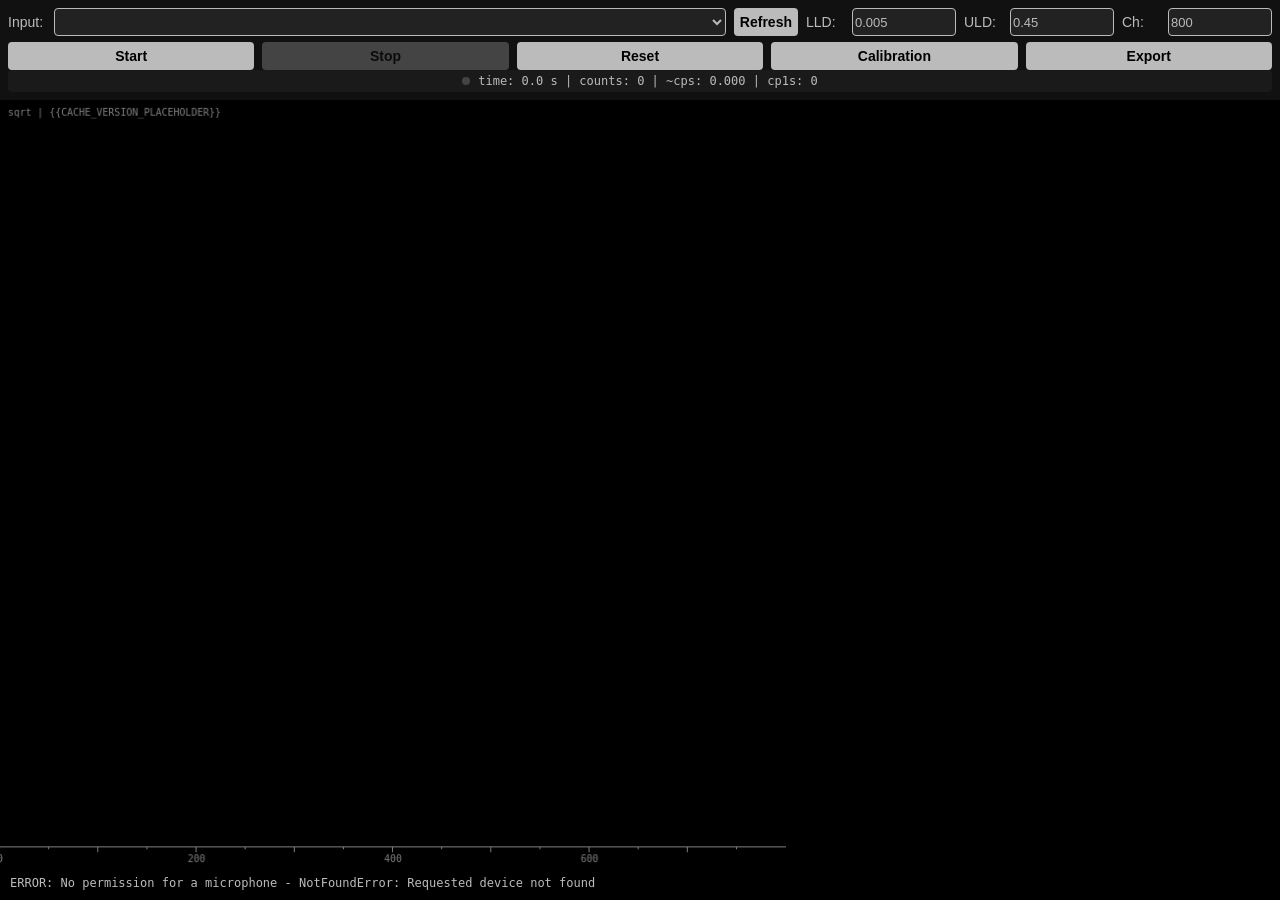
<file: mca/mca-copy.html>
<!DOCTYPE html>
<html lang="en">

<head>
  <meta charset="UTF-8">
  <meta name="viewport" content="width=device-width, initial-scale=1.0, maximum-scale=1.0, user-scalable=no">
  <meta name="theme-color" content="#000000">
  <meta name="mobile-web-app-capable" content="yes">
  <meta name="apple-mobile-web-app-status-bar-style" content="black">
  <meta name="apple-mobile-web-app-title" content="MCA">
  <link rel="manifest" href="manifest.json">
  <link rel="apple-touch-icon" href="icons/icon-192.png">
  <title>MCA Spectrum Analyzer</title>
  <style>
    * {
      margin: 0;
      padding: 0;
      box-sizing: border-box;
    }

    body {
      font-family: -apple-system, BlinkMacSystemFont, 'Segoe UI', Arial, sans-serif;
      background: #000;
      color: #bbb;
      overflow-x: hidden;
      height: 100vh;
      display: flex;
      flex-direction: column;
    }

    .controls {
      padding: 8px;
      background: #111;
      flex-shrink: 0;
    }

    .form-field {
      display: flex;
      gap: 8px;
      align-items: center;
      margin-bottom: 6px;
    }

    .form-field label {
      font-size: 14px;
      white-space: nowrap;
      min-width: 38px;
    }

    .form-field select,
    .form-field input {
      flex: 1;
      min-width: 0;
      height: 28px;
      padding: 2px;
      font-size: 13px;
      background: #222;
      color: #bbb;
      border: 1px solid #bbb;
      border-radius: 4px;
    }

    .settings-group {
      display: grid;
      grid-template-columns: repeat(3, 1fr);
      gap: 8px;
      margin-bottom: 6px;
    }

    .settings-group .form-field {
      margin-bottom: 0;
      min-width: 0;
    }

    .actions {
      display: grid;
      grid-template-columns: repeat(6, 1fr);
      gap: 8px;
      margin-bottom: 4px;
    }

    .actions button:nth-child(1),
    .actions button:nth-child(2) {
      grid-column: span 3;
    }

    .actions button:nth-child(3),
    .actions button:nth-child(4),
    .actions button:nth-child(5) {
      grid-column: span 2;
    }

    button {
      padding: 6px;
      font-size: 14px;
      font-weight: bold;
      background: #bbb;
      color: #000;
      border: none;
      border-radius: 4px;
      cursor: pointer;
      transition: opacity 0.2s;
    }

    button:disabled {
      opacity: 0.3;
      cursor: not-allowed;
    }

    button:active:not(:disabled) {
      opacity: 0.7;
    }

    .btn-icon {
      flex-shrink: 0;
      min-width: 40px;
      font-size: 14px;
    }

    .stats {
      padding: 4px;
      font-size: 12px;
      text-align: center;
      background: #1a1a1a;
      border-radius: 4px;
      font-family: monospace;
      font-variant-numeric: tabular-nums;
      display: flex;
      justify-content: center;
      align-items: center;
      gap: 8px;
    }

    .wakeLock-indicator {
      width: 8px;
      height: 8px;
      border-radius: 50%;
      background: #444;
      flex-shrink: 0;
    }

    .wakeLock-indicator.active {
      background: #0f0;
      box-shadow: 0 0 4px #0f0;
    }

    .input-row {
      display: contents;
    }

    .visualization {
      flex: 1;
      display: flex;
      flex-direction: column;
      overflow: hidden;
      min-height: 0;
    }

    .waveform {
      height: 20%;
      overflow: hidden;
    }

    .spectrum {
      height: 80%;
      overflow-x: auto;
    }

    canvas {
      display: block;
      height: 100%;
    }

    .waveform canvas {
      width: 100%;
    }

    .console {
      max-height: 150px;
      padding: 10px;
      font-size: 12px;
      overflow-y: auto;
      white-space: pre-wrap;
      word-break: break-word;
    }

    @media (orientation: landscape) {
      .waveform {
        display: none;
      }

      .spectrum {
        height: 100%;
      }

      .controls {
        display: block;
      }

      .form-field,
      .actions,
      .settings-group {
        margin-bottom: 0;
      }

      .input-row {
        display: flex;
        gap: 8px;
        align-items: center;
        margin-bottom: 6px;
      }

      .input-row .form-field {
        margin-bottom: 0;
      }

      .input-row>.form-field:first-child {
        flex: 1;
        min-width: 0;
      }

      .input-row .settings-group {
        display: flex;
        gap: 8px;
      }

      .input-row .settings-group .form-field {
        min-width: 0;
        flex: 1;
      }

      .actions {
        grid-template-columns: repeat(5, 1fr);
      }

      .actions button:nth-child(1),
      .actions button:nth-child(2),
      .actions button:nth-child(3),
      .actions button:nth-child(4),
      .actions button:nth-child(5) {
        grid-column: span 1;
      }
    }
  </style>
</head>

<body>
  <div class="controls">
    <div class="input-row">
      <div class="form-field">
        <label for="audio-source">Input:</label>
        <select id="audio-source"></select>
        <button id="refresh-inputs" class="btn-icon">Refresh</button>
      </div>

      <div class="settings-group">
        <div class="form-field">
          <label for="lld-input">LLD:</label>
          <input type="number" id="lld-input" value="0.005" min="0" max="1" step="0.001">
        </div>

        <div class="form-field">
          <label for="uld-input">ULD:</label>
          <input type="number" id="uld-input" value="0.45" min="0" max="1" step="0.001">
        </div>

        <div class="form-field">
          <label for="channel-count-input">Ch:</label>
          <input type="number" id="channel-count-input" value="800" min="1" step="1">
        </div>
      </div>
    </div>

    <div class="actions">
      <button id="start">Start</button>
      <button id="stop" disabled>Stop</button>
      <button id="reset">Reset</button>
      <button id="calibration">Calibration</button>
      <button id="export">Export</button>
    </div>

    <div class="stats">
      <span class="wakeLock-indicator" title="Wake Lock"></span>
      <span class="stats-text">time: 0.0 s | counts: 0 | ~cps: 0.000 | cp1s: 0</span>
    </div>
  </div>

  <div class="visualization">
    <div class="chart-wrapper waveform">
      <canvas id="oscilloscope"></canvas>
    </div>
    <div class="chart-wrapper spectrum">
      <canvas id="histogram"></canvas>
    </div>
  </div>

  <pre class="console"></pre>
  <script>
    // Register service worker for PWA
    if ('serviceWorker' in navigator) {
      navigator.serviceWorker.register('./service-worker.js');
    }
  </script>
  <script>
    function addDebug(msg) {
      document.querySelector('.console').innerText += `${msg}\n`;
    }
  </script>
  <script>
    // input device list
    (function () {
      const audioInputSelect = document.querySelector('select#audio-source');

      function getDevices() {
        navigator.mediaDevices.enumerateDevices().then(gotDevices).catch(e => addDebug(`ERROR: unable to enumerate devices - ${e}`));
      }

      function gotDevices(deviceInfos) {
        // Handles being called several times to update labels. Preserve values.
        const currentValue = audioInputSelect.value;
        while (audioInputSelect.firstChild) {
          audioInputSelect.removeChild(audioInputSelect.firstChild);
        }
        for (let i = 0; i !== deviceInfos.length; i++) {
          const deviceInfo = deviceInfos[i];
          if (deviceInfo.deviceId == '') {
            continue;
          }

          if (deviceInfo.kind === 'audioinput') {
            const option = document.createElement('option');
            option.value = deviceInfo.deviceId;
            option.text = deviceInfo.label || `microphone ${audioInputSelect.length + 1}`;
            audioInputSelect.appendChild(option);
          }
        }

        if (Array.prototype.slice.call(audioInputSelect.childNodes).some(n => n.value === currentValue)) {
          audioInputSelect.value = currentValue;
        }
      }

      navigator.mediaDevices.getUserMedia({ audio: true })
        .then(stream => {
          getDevices();
        })
        .catch(e => {
          addDebug(`ERROR: No permission for a microphone - ${e}`)
        });

      const refreshButton = document.querySelector('button#refresh-inputs');
      refreshButton.addEventListener('click', () => {
        getDevices();
      });
    }());
  </script>
  <script>
    // start/stop processing
    (async function () {
      // ui controls
      const audioInputSelect = document.querySelector('select#audio-source');
      const startButton = document.querySelector('button#start');
      const stopButton = document.querySelector('button#stop');
      const resetButton = document.querySelector('button#reset');
      const calibrationButton = document.querySelector('button#calibration');
      const exportButton = document.querySelector('button#export');
      const lldInput = document.querySelector('input#lld-input');
      const uldInput = document.querySelector('input#uld-input');
      const channelCountInput = document.querySelector('input#channel-count-input');
      const wakeLockIndicator = document.querySelector('.wakeLock-indicator');

      // globals
      const MIN_FRONT_POINTS = 4;
      const MAX_FRONT_POINTS = 12;
      const INPUT_BUFFER_SIZE = 4096;
      const SAMPLE_RATE = 44100;
      const CACHE_VERSION = '{{CACHE_VERSION_PLACEHOLDER}}';
      window.AudioContext = window.AudioContext || window.webkitAudioContext;
      let isMinimized = false;
      let audioContext = undefined;
      let wakeLock = undefined;
      let histogram = new Array(parseInt(channelCountInput.value)).fill(0);
      let histogramLatestChangesHistory = [];
      let totalTime = 0;
      let totalCounts = 0;
      let yScale = 'sqrt';
      let calibrationTicks = {};
      let calibration = [0, 1];
      let cursorChannel = null;

      // ui actions
      startButton.addEventListener('click', () => startProcessing());
      stopButton.addEventListener('click', () => stopProcessing());
      resetButton.addEventListener('click', () => resetHistogram());
      calibrationButton.addEventListener('click', () => setCalibration());
      exportButton.addEventListener('click', () => exportData());
      lldInput.addEventListener('change', () => saveSettings());
      uldInput.addEventListener('change', () => saveSettings());
      channelCountInput.addEventListener('blur', () => handleChannelCountChange());
      channelCountInput.addEventListener('keydown', (e) => {
        if (e.key === 'Enter') {
          channelCountInput.blur();
        }
      });
      document.querySelector('.stats').addEventListener('click', () => {
        toggleYScale();
      });
      document.getElementById('histogram').addEventListener('click', (e) => {
        const canvas = e.target;
        const rect = canvas.getBoundingClientRect();
        const x = e.clientX - rect.left;
        const channel = Math.round(x / rect.width * histogram.length);
        cursorChannel = Math.max(0, Math.min(histogram.length - 1, channel));
        drawHistogram();
      });
      document.addEventListener('visibilitychange', () => {
        if (document.visibilityState === 'hidden') {
          saveHistogramData();
          isMinimized = true;
        }

        if (document.visibilityState === 'visible') {
          if (audioContext) {
            acquireWakeLock();
          }

          if (isMinimized && window.matchMedia('(display-mode: standalone)').matches) {
            // to avoid issues with audio context resuming when running as pwa from home screen on ios
            window.location.reload();
          }

          isMinimized = false;
        }
      });
      window.addEventListener('resize', () => {
        resizeCanvases();
        drawHistogram();
      });

      // local storage
      function saveSettings() {
        localStorage.setItem('mca_lld', lldInput.value);
        localStorage.setItem('mca_uld', uldInput.value);
        localStorage.setItem('mca_channels', channelCountInput.value);
      }

      function loadSettings() {
        const savedLld = localStorage.getItem('mca_lld');
        const savedUld = localStorage.getItem('mca_uld');
        const savedChannels = localStorage.getItem('mca_channels');

        if (savedLld !== null) lldInput.value = savedLld;
        if (savedUld !== null) uldInput.value = savedUld;
        if (savedChannels !== null) channelCountInput.value = savedChannels;
      }

      function saveCalibration() {
        localStorage.setItem('mca_calibration', JSON.stringify(calibration));
      }

      function loadCalibration() {
        const savedCalibration = localStorage.getItem('mca_calibration');
        if (savedCalibration != null) {
          try {
            const parsedCalibration = JSON.parse(savedCalibration);
            if (Array.isArray(parsedCalibration)) {
              calibration = parsedCalibration;
            }
          } catch (e) {
            addDebug(`Error loading calibration data from local storage: ${e}`);
            localStorage.removeItem('mca_calibration');
          }
        }
      }

      function setCalibration() {
        const currentCalibrationStr = JSON.stringify(calibration);
        const promptMessage = `Calibration is an array of coefficients [a0, a1, a2, ... an]\n` +
          `Energy formula: energy = a0 + a1*ch + a2*ch² + ... + an*chⁿ\n\n` +
          `Current calibration: ${currentCalibrationStr}\n\n` +
          `Enter new calibration (as JSON array):`;

        const userInput = prompt(promptMessage, currentCalibrationStr);

        if (userInput === null) {
          return;
        }

        try {
          const newCalibration = JSON.parse(userInput);

          if (!Array.isArray(newCalibration)) {
            addDebug('Invalid calibration: must be an array');
            return;
          }

          if (newCalibration.length < 2) {
            addDebug('Invalid calibration: at least two coefficients are required');
            return;
          }

          if (!newCalibration.every(v => typeof v === 'number' && !isNaN(v))) {
            addDebug('Invalid calibration: all elements must be valid numbers');
            return;
          }

          // Valid calibration - apply it
          calibration = newCalibration;
          saveCalibration();
          updateCalibrationTicks();
          drawHistogram();
        } catch (e) {
          addDebug(`Invalid calibration format: ${e.message}`);
        }
      }

      function saveHistogramData() {
        if (totalTime > 0) {
          const data = {
            histogram: histogram,
            totalTime: totalTime,
            totalCounts: totalCounts
          };
          localStorage.setItem('mca_histogram_data', JSON.stringify(data));
        }
      }

      function loadHistogramData() {
        const savedData = localStorage.getItem('mca_histogram_data');
        if (savedData) {
          try {
            const data = JSON.parse(savedData);
            if (data.histogram && Array.isArray(data.histogram) && data.histogram.length > 0) {
              channelCountInput.value = data.histogram.length;
              histogram = data.histogram;
              totalTime = data.totalTime || 0;
              totalCounts = data.totalCounts || 0;
            }
          } catch (e) {
            addDebug(`Error loading histogram data from local storage: ${e}`);
            localStorage.removeItem('mca_histogram_data');
          }
        }
      }

      function clearHistogramData() {
        localStorage.removeItem('mca_histogram_data');
      }


      // prevent screen from sleeping
      function updateWakeLockIndicator() {
        if (wakeLock) {
          wakeLockIndicator.classList.add('active');
        } else {
          wakeLockIndicator.classList.remove('active');
        }
      }

      async function acquireWakeLock() {
        if (wakeLock !== undefined) {
          return;
        }

        try {
          wakeLock = await navigator.wakeLock.request('screen');
          wakeLock.addEventListener('release', () => {
            wakeLock = undefined;
            updateWakeLockIndicator();
          });
          updateWakeLockIndicator();
        } catch (err) {
          // The request failed, likely due to a system setting (e.g., low battery)
          addDebug(`Error acquiring wake lock: ${err}`);
        }
      }

      // toggle y scale
      function toggleYScale() {
        if (yScale === 'sqrt') {
          yScale = 'log';
        } else if (yScale === 'log') {
          yScale = 'lin';
        } else {
          yScale = 'sqrt';
        }
        drawHistogram();
      }

      // reset histogram
      function resetHistogram(force) {
        if (!force && !confirm('Are you sure you want to reset the histogram? All collected data will be lost.')) {
          return;
        }
        const channels = parseInt(channelCountInput.value);
        histogram = new Array(channels).fill(0);
        histogramLatestChangesHistory = [];
        totalTime = 0;
        totalCounts = 0;
        clearHistogramData();
        updateCalibrationTicks();
        drawHistogram();
      }

      // handle channel count change
      function handleChannelCountChange() {
        const newChannels = parseInt(channelCountInput.value);
        if (totalCounts > 0 && newChannels !== histogram.length && !confirm('Are you sure you want to reset the histogram? All collected data will be lost.')) {
          channelCountInput.value = histogram.length;
          return;
        }
        saveSettings();
        resetHistogram(true);
      }

      // export data to csv
      function exportData() {
        const utcDatetime = new Date().toISOString().split('.')[0].replace(/[:]/g, '-') + 'Z';
        const defaultFilename = `mca-data-${utcDatetime}`;
        const filename = prompt('Enter filename for export:', defaultFilename);

        if (filename === null) {
          return;
        }

        if (!filename) {
          return;
        }

        let csvContent = `Channel,Counts (TotalTime=${totalTime.toFixed(1)}s)\n`;
        for (let i = 0; i < histogram.length; i++) {
          csvContent += `${i},${histogram[i]}\n`;
        }
        const blob = new Blob([csvContent], { type: 'text/csv' });
        const url = URL.createObjectURL(blob);
        const a = document.createElement('a');
        a.href = url;
        a.download = `${filename}.csv`;
        a.click();
        URL.revokeObjectURL(url);
      }

      // enable/disable controls
      function setControlsEnabled(isRecording) {
        audioInputSelect.disabled = isRecording;
        startButton.disabled = isRecording;
        resetButton.disabled = isRecording;
        exportButton.disabled = isRecording;
        lldInput.disabled = isRecording;
        uldInput.disabled = isRecording;
        channelCountInput.disabled = isRecording;
        stopButton.disabled = !isRecording;
      }

      // canvas sizing
      function resizeCanvases() {
        const oscilloscope = document.getElementById('oscilloscope');
        const histogram = document.getElementById('histogram');
        const oscilloscopeWrapper = document.querySelector('.waveform');
        const histogramWrapper = document.querySelector('.spectrum');

        oscilloscope.width = oscilloscopeWrapper.clientWidth;
        oscilloscope.height = oscilloscopeWrapper.clientHeight;

        histogram.width = parseInt(channelCountInput.value);
        histogram.height = histogramWrapper.clientHeight;
      }

      // start/stop audio capturing
      async function startProcessing() {
        if (audioContext) {
          addDebug(`ERROR: Start click while audio context is present`);
          return;
        }

        const audioSource = audioInputSelect.value || undefined;
        if (!audioSource) {
          addDebug(`ERROR: No available audio source`);
          return;
        }

        setControlsEnabled(true);

        audioContext = new AudioContext();
        const constraints = {
          audio: {
            deviceId: { exact: audioSource },
            echoCancellation: false,
            autoGainControl: false,
            noiseSuppression: false,
            sampleRate: SAMPLE_RATE
          },
          video: false
        };
        navigator.mediaDevices.getUserMedia(constraints)
          .then(stream => {
            const microphone = audioContext.createMediaStreamSource(stream);
            const scriptProcessor = audioContext.createScriptProcessor(INPUT_BUFFER_SIZE, 1, 1);
            scriptProcessor.onaudioprocess = (audioProcessingEvent) => {
              const inputBuffer = audioProcessingEvent.inputBuffer;
              processAudioData(inputBuffer);
              drawOscilloscope(inputBuffer);
              drawHistogram();
              if (Math.floor(totalTime) % 10 === 0) {
                saveHistogramData();
              }
            };
            microphone.connect(scriptProcessor);
            scriptProcessor.connect(audioContext.destination);

            stream.getAudioTracks()[0].addEventListener('ended', () => {
              addDebug(`INFO: Audio input stream ended`);
              stopProcessing();
            });
          })
          .catch(e => {
            addDebug(`ERROR: Unable to start media - ${e}`);
            setControlsEnabled(false);
          });

        await acquireWakeLock();
      }

      async function stopProcessing() {
        if (!audioContext) {
          addDebug(`ERROR: No audio context while stopping`);
          return;
        }

        audioContext.close();
        audioContext = undefined;
        setControlsEnabled(false);

        if (wakeLock) {
          await wakeLock.release();
        }

        histogramLatestChangesHistory = [];
        drawHistogram();
      }

      // audio (pulse) processing
      let currentFrontPoints = 0;
      let prevValue = 0;
      let frontStartValue = 0;
      function processAudioData(inputBuffer) {
        const inputChannelData = inputBuffer.getChannelData(0);
        const minFrontPoints = MIN_FRONT_POINTS * inputBuffer.sampleRate / SAMPLE_RATE;
        const maxFrontPoints = MAX_FRONT_POINTS * inputBuffer.sampleRate / SAMPLE_RATE;
        if (inputChannelData) {
          const pulses = [];
          let allZeros = true;
          for (i = 0; i < inputChannelData.length; i++) {
            if (inputChannelData[i] !== 0) {
              allZeros = false;
            }

            const currentValue = inputChannelData[i] + 1; // from 0 to 2
            if (currentValue > prevValue) {
              if (currentFrontPoints === 0) {
                frontStartValue = prevValue;
              }

              currentFrontPoints++;
            } else {
              if (currentFrontPoints >= minFrontPoints && currentFrontPoints <= maxFrontPoints) {
                pulses.push(prevValue - frontStartValue);
              }

              frontStartValue = 0;
              currentFrontPoints = 0;
            }

            prevValue = currentValue;
          }

          if (allZeros) {
            // likely no input signal, skip processing
            // happens a lot on iOS when PWA is in background
            histogramLatestChangesHistory.shift();
            return;
          }

          totalTime += inputBuffer.duration;
          const lld = parseFloat(lldInput.value);
          const uld = parseFloat(uldInput.value);
          const histogramLatestChanges = {};
          for (pulse of pulses) {
            if (pulse < lld) {
              continue;
            }

            const ratio = Math.min(pulse / uld, 1);
            const bin = Math.floor(ratio * (histogram.length - 1));
            histogram[bin]++;
            totalCounts++;
            if (!histogramLatestChanges[bin]) {
              histogramLatestChanges[bin] = 1;
            } else {
              histogramLatestChanges[bin]++;
            }
          }
          histogramLatestChanges.duration = inputBuffer.duration;
          histogramLatestChangesHistory.push(histogramLatestChanges);
          if (histogramLatestChangesHistory.length > Math.ceil(inputBuffer.sampleRate / INPUT_BUFFER_SIZE)) {
            histogramLatestChangesHistory.shift();
          }
        }
      }

      // rendering of data
      function drawOscilloscope(inputBuffer) {
        const canvas = document.getElementById('oscilloscope');
        const ctx = canvas.getContext('2d');
        const width = canvas.width;
        const height = canvas.height;
        const xScale = 3;

        if (width === 0 || height === 0) return;

        const inputChannelData = inputBuffer.getChannelData(0).slice(-Math.min(width * xScale, inputBuffer.length));

        ctx.fillStyle = 'rgba(0, 0, 0, 0.5)';
        ctx.fillRect(0, 0, width, height);
        ctx.lineWidth = 1;
        ctx.strokeStyle = 'white';
        ctx.beginPath();
        const sliceWidth = width / inputChannelData.length;
        let x = 0;
        for (let i = 0; i < inputChannelData.length; i++) {
          const isNegative = inputChannelData[i] < 0;
          let absValue = Math.abs(inputChannelData[i]);
          let scaledValue = Math.sqrt(absValue) / Math.sqrt(1);
          if (yScale === 'lin') {
            scaledValue = absValue;
          }
          if (yScale === 'log') {
            scaledValue = Math.log10(absValue * 200 + 1) / Math.log10(201);
          }
          if (isNegative) {
            scaledValue = -scaledValue;
          }

          const v = scaledValue + 1; // from 0 to 2
          const y = height - v * (height / 2);

          if (i === 0) {
            ctx.moveTo(x, y - 0.5);
          } else {
            ctx.lineTo(x, y - 0.5);
          }

          x += sliceWidth;
        }

        ctx.stroke();
      }

      function channelToEnergy(channel) {
        let energy = 0;
        for (let i = 0; i < calibration.length; i++) {
          energy += calibration[i] * Math.pow(channel, i);
        }

        return energy;
      }

      function updateCalibrationTicks() {
        calibrationTicks = {};
        if (calibration.length < 2) {
          calibration = [0, 1];
        }

        const energyStep = 25;
        const energyLeftBound = channelToEnergy(0);
        let energyTick = 0;
        if (energyLeftBound > 0) {
          energyTick = Math.ceil(energyLeftBound / energyStep) * energyStep;
        }

        for (let i = 0; i < histogram.length - 1; i++) {
          const currentChEnergy = channelToEnergy(i);
          const nextChEnergy = channelToEnergy(i + 1);
          if (currentChEnergy <= energyTick && nextChEnergy >= energyTick) {
            if ((energyTick - currentChEnergy) < (nextChEnergy - energyTick)) {
              calibrationTicks[i] = energyTick;
            } else {
              calibrationTicks[i + 1] = energyTick;
            }

            energyTick += energyStep;
          }
        }
      }

      function drawEnergyTicks(ctx, width, height, xAxisHeight) {
        ctx.lineWidth = 1;
        ctx.strokeStyle = 'rgb(128, 128, 128)';
        ctx.beginPath();
        ctx.moveTo(0, height - xAxisHeight + 0.5);
        ctx.lineTo(width, height - xAxisHeight + 0.5);

        const energyLabels = {};
        for (let channel = 0; channel < width; channel++) {
          if (channel in calibrationTicks) {
            const energy = calibrationTicks[channel];
            if (energy % 100 === 0) {
              // Major tick
              ctx.moveTo(channel - 0.5, height - xAxisHeight);
              ctx.lineTo(channel - 0.5, height - xAxisHeight + 6);
              if (energy % 200 === 0) {
                energyLabels[channel] = energy;
              }
            } else if (energy % 50 === 0) {
              // Minor tick
              ctx.moveTo(channel - 0.5, height - xAxisHeight);
              ctx.lineTo(channel - 0.5, height - xAxisHeight + 3);
            }
          }
        }
        ctx.stroke();

        ctx.fillStyle = 'rgb(128, 128, 128)';
        ctx.font = '10px monospace';
        ctx.textAlign = 'center';
        ctx.textBaseline = 'top';

        for (let channel in energyLabels) {
          ctx.fillText(energyLabels[channel].toString(), channel, height - xAxisHeight + 8);
        }

        ctx.textAlign = 'left';
        const scaleAndVersionText = `${yScale} | ${CACHE_VERSION}`;
        ctx.fillText(scaleAndVersionText, 8, 8);
      }

      function calculateBinHeight(bin, maxValue, height) {
        let binHeight = maxValue > 0 ? (Math.sqrt(bin) / Math.sqrt(maxValue) * height) : 0;
        if (yScale === 'lin') {
          binHeight = maxValue > 0 ? (bin / maxValue * height) : 0;
        }
        if (yScale === 'log') {
          binHeight = maxValue > 1 ? (Math.log10(bin + 1) / Math.log10(maxValue + 1) * height) : 0;
        }

        return binHeight;
      }

      function formatCps(cps) {
        if (cps < 10) {
          cps = cps.toFixed(3);
        } else if (cps < 100) {
          cps = cps.toFixed(2);
        } else if (cps < 1000) {
          cps = cps.toFixed(1);
        } else {
          cps = Math.round(cps);
        }
        return cps;
      }

      function drawStats(totalRecentCounts, totalRecentDuration) {
        let averageCps = totalTime > 0 ? (totalCounts / totalTime) : 0;
        averageCps = formatCps(averageCps);
        let recentCps = totalRecentDuration > 0 ? (totalRecentCounts / totalRecentDuration) : 0;
        recentCps = Math.round(recentCps);
        let statsText = '';
        if (window.matchMedia("(orientation: portrait)").matches) {
          statsText = `time: ${totalTime.toFixed(1)} s | counts: ${totalCounts} | ~cps: ${averageCps}\ncp1s: ${recentCps}`;
        } else {
          statsText = `time: ${totalTime.toFixed(1)} s | counts: ${totalCounts} | ~cps: ${averageCps} | cp1s: ${recentCps}`;
        }
        document.querySelector('.stats-text').innerText = statsText;
      }

      function drawHistogram() {
        const canvas = document.getElementById('histogram');
        const ctx = canvas.getContext('2d');
        const width = histogram.length;
        const height = canvas.height;

        if (height === 0) return;

        // cleanup
        canvas.width = width;
        ctx.fillStyle = 'rgba(0, 0, 0, 1)';
        ctx.fillRect(0, 0, width, height);

        // constraints
        let maxValue = 0;
        for (const bin of histogram) {
          if (bin > maxValue) {
            maxValue = bin;
          }
        }
        const overheadFactor = 1.1;
        if (yScale === 'sqrt') {
          maxValue *= overheadFactor * overheadFactor;
        } else if (yScale === 'log') {
          maxValue *= Math.pow(maxValue, overheadFactor - 1);
        } else {
          maxValue *= overheadFactor;
        }

        // all counts
        ctx.lineWidth = 1;
        ctx.strokeStyle = 'rgba(255, 255, 255, 1)';
        ctx.beginPath();
        const xAxisHeight = 20;
        for (var x = 0; x < histogram.length; x++) {
          const bin = histogram[x];
          const binHeight = calculateBinHeight(bin, maxValue, height - xAxisHeight);

          ctx.moveTo(x - 0.5, height - xAxisHeight);
          ctx.lineTo(x - 0.5, height - xAxisHeight - binHeight);
        }
        ctx.stroke();

        // recent counts
        let totalRecentCounts = 0;
        let totalRecentDuration = 0;
        for (let i = 0; i < histogramLatestChangesHistory.length; i++) {
          const alpha = (i + 1) / histogramLatestChangesHistory.length;
          ctx.strokeStyle = `rgba(255, 0, 0, ${alpha})`;
          ctx.beginPath();
          const histogramLatestChanges = histogramLatestChangesHistory[i];
          for (const binIndex in histogramLatestChanges) {
            if (binIndex === 'duration') {
              totalRecentDuration += histogramLatestChanges[binIndex];
              continue;
            }
            totalRecentCounts += histogramLatestChanges[binIndex];
            const binHeight = calculateBinHeight(histogram[binIndex], maxValue, height - xAxisHeight);
            ctx.moveTo(binIndex - 0.5, height - xAxisHeight);
            ctx.lineTo(binIndex - 0.5, height - xAxisHeight - binHeight);
          }
          ctx.stroke();
        }

        drawEnergyTicks(ctx, width, height, xAxisHeight);
        drawCursor(ctx, height, xAxisHeight);
        drawStats(totalRecentCounts, totalRecentDuration);
      }

      function drawCursor(ctx, height, xAxisHeight) {
        if (cursorChannel === null) return;

        const energy = channelToEnergy(cursorChannel);

        ctx.strokeStyle = 'rgba(0, 255, 255, 0.8)';
        ctx.lineWidth = 1;
        ctx.beginPath();
        ctx.moveTo(cursorChannel + 0.5, 32);
        ctx.lineTo(cursorChannel + 0.5, height - xAxisHeight);
        ctx.stroke();

        ctx.fillStyle = 'rgba(0, 255, 255, 1)';
        ctx.font = '10px monospace';
        ctx.textAlign = 'center';
        ctx.textBaseline = 'top';
        const label = `${energy.toFixed(0)}`;
        ctx.fillText(label, cursorChannel, 20);
      }

      // startup
      loadSettings();
      loadHistogramData();
      loadCalibration();
      resizeCanvases();
      updateCalibrationTicks();
      drawHistogram();
    }());
  </script>
</body>

</html>
</file>
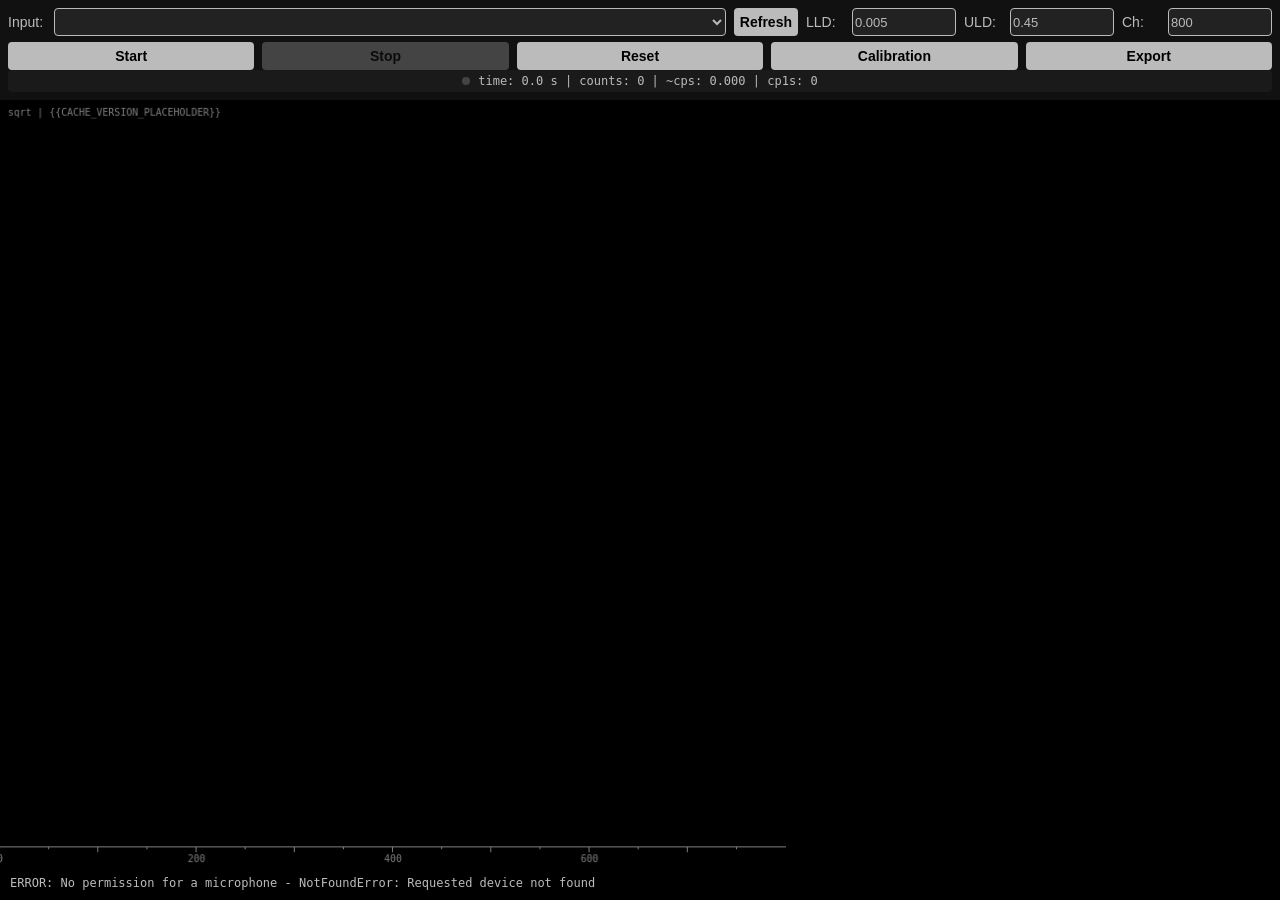
<file: mca/mca.html>
<!DOCTYPE html>
<html lang="en">

<head>
  <meta charset="UTF-8">
  <meta name="viewport" content="width=device-width, initial-scale=1.0, maximum-scale=1.0, user-scalable=no">
  <meta name="theme-color" content="#000000">
  <meta name="mobile-web-app-capable" content="yes">
  <meta name="apple-mobile-web-app-status-bar-style" content="black">
  <meta name="apple-mobile-web-app-title" content="MCA">
  <link rel="manifest" href="manifest.json">
  <link rel="apple-touch-icon" href="icons/icon-192.png">
  <title>MCA Spectrum Analyzer</title>
  <style>
    * {
      margin: 0;
      padding: 0;
      box-sizing: border-box;
    }

    body {
      font-family: -apple-system, BlinkMacSystemFont, 'Segoe UI', Arial, sans-serif;
      background: #000;
      color: #bbb;
      overflow-x: hidden;
      height: 100vh;
      display: flex;
      flex-direction: column;
    }

    .controls {
      padding: 8px;
      background: #111;
      flex-shrink: 0;
    }

    .form-field {
      display: flex;
      gap: 8px;
      align-items: center;
      margin-bottom: 6px;
    }

    .form-field label {
      font-size: 14px;
      white-space: nowrap;
      min-width: 38px;
    }

    .form-field select,
    .form-field input {
      flex: 1;
      min-width: 0;
      height: 28px;
      padding: 2px;
      font-size: 13px;
      background: #222;
      color: #bbb;
      border: 1px solid #bbb;
      border-radius: 4px;
    }

    .settings-group {
      display: grid;
      grid-template-columns: repeat(3, 1fr);
      gap: 8px;
      margin-bottom: 6px;
    }

    .settings-group .form-field {
      margin-bottom: 0;
      min-width: 0;
    }

    .actions {
      display: grid;
      grid-template-columns: repeat(6, 1fr);
      gap: 8px;
      margin-bottom: 4px;
    }

    .actions button:nth-child(1),
    .actions button:nth-child(2) {
      grid-column: span 3;
    }

    .actions button:nth-child(3),
    .actions button:nth-child(4),
    .actions button:nth-child(5) {
      grid-column: span 2;
    }

    button {
      padding: 6px;
      font-size: 14px;
      font-weight: bold;
      background: #bbb;
      color: #000;
      border: none;
      border-radius: 4px;
      cursor: pointer;
      transition: opacity 0.2s;
    }

    button:disabled {
      opacity: 0.3;
      cursor: not-allowed;
    }

    button:active:not(:disabled) {
      opacity: 0.7;
    }

    .btn-icon {
      flex-shrink: 0;
      min-width: 40px;
      font-size: 14px;
    }

    .stats {
      padding: 4px;
      font-size: 12px;
      text-align: center;
      background: #1a1a1a;
      border-radius: 4px;
      font-family: monospace;
      font-variant-numeric: tabular-nums;
      display: flex;
      justify-content: center;
      align-items: center;
      gap: 8px;
    }

    .wakeLock-indicator {
      width: 8px;
      height: 8px;
      border-radius: 50%;
      background: #444;
      flex-shrink: 0;
    }

    .wakeLock-indicator.active {
      background: #0f0;
      box-shadow: 0 0 4px #0f0;
    }

    .input-row {
      display: contents;
    }

    .visualization {
      flex: 1;
      display: flex;
      flex-direction: column;
      overflow: hidden;
      min-height: 0;
    }

    .waveform {
      height: 20%;
      overflow: hidden;
    }

    .spectrum {
      height: 80%;
      overflow-x: auto;
    }

    canvas {
      display: block;
      height: 100%;
    }

    .waveform canvas {
      width: 100%;
    }

    .console {
      max-height: 150px;
      padding: 10px;
      font-size: 12px;
      overflow-y: auto;
      white-space: pre-wrap;
      word-break: break-word;
    }

    @media (orientation: landscape) {
      .waveform {
        display: none;
      }

      .spectrum {
        height: 100%;
      }

      .controls {
        display: block;
      }

      .form-field,
      .actions,
      .settings-group {
        margin-bottom: 0;
      }

      .input-row {
        display: flex;
        gap: 8px;
        align-items: center;
        margin-bottom: 6px;
      }

      .input-row .form-field {
        margin-bottom: 0;
      }

      .input-row>.form-field:first-child {
        flex: 1;
        min-width: 0;
      }

      .input-row .settings-group {
        display: flex;
        gap: 8px;
      }

      .input-row .settings-group .form-field {
        min-width: 0;
        flex: 1;
      }

      .actions {
        grid-template-columns: repeat(5, 1fr);
      }

      .actions button:nth-child(1),
      .actions button:nth-child(2),
      .actions button:nth-child(3),
      .actions button:nth-child(4),
      .actions button:nth-child(5) {
        grid-column: span 1;
      }
    }
  </style>
</head>

<body>
  <div class="controls">
    <div class="input-row">
      <div class="form-field">
        <label for="audio-source">Input:</label>
        <select id="audio-source"></select>
        <button id="refresh-inputs" class="btn-icon">Refresh</button>
      </div>

      <div class="settings-group">
        <div class="form-field">
          <label for="lld-input">LLD:</label>
          <input type="number" id="lld-input" value="0.005" min="0" max="1" step="0.001">
        </div>

        <div class="form-field">
          <label for="uld-input">ULD:</label>
          <input type="number" id="uld-input" value="0.45" min="0" max="1" step="0.001">
        </div>

        <div class="form-field">
          <label for="channel-count-input">Ch:</label>
          <input type="number" id="channel-count-input" value="800" min="1" step="1">
        </div>
      </div>
    </div>

    <div class="actions">
      <button id="start">Start</button>
      <button id="stop" disabled>Stop</button>
      <button id="reset">Reset</button>
      <button id="calibration">Calibration</button>
      <button id="export">Export</button>
    </div>

    <div class="stats">
      <span class="wakeLock-indicator" title="Wake Lock"></span>
      <span class="stats-text">time: 0.0 s | counts: 0 | ~cps: 0.000 | cp1s: 0</span>
    </div>
  </div>

  <div class="visualization">
    <div class="chart-wrapper waveform">
      <canvas id="oscilloscope"></canvas>
    </div>
    <div class="chart-wrapper spectrum">
      <canvas id="histogram"></canvas>
    </div>
  </div>

  <pre class="console"></pre>
  <script>
    // Register service worker for PWA
    if ('serviceWorker' in navigator) {
      navigator.serviceWorker.register('./service-worker.js');
    }
  </script>
  <script>
    function addDebug(msg) {
      document.querySelector('.console').innerText += `${msg}\n`;
    }
  </script>
  <script>
    // input device list
    (function () {
      const audioInputSelect = document.querySelector('select#audio-source');

      function getDevices() {
        navigator.mediaDevices.enumerateDevices().then(gotDevices).catch(e => addDebug(`ERROR: unable to enumerate devices - ${e}`));
      }

      function gotDevices(deviceInfos) {
        // Handles being called several times to update labels. Preserve values.
        const currentValue = audioInputSelect.value;
        while (audioInputSelect.firstChild) {
          audioInputSelect.removeChild(audioInputSelect.firstChild);
        }
        for (let i = 0; i !== deviceInfos.length; i++) {
          const deviceInfo = deviceInfos[i];
          if (deviceInfo.deviceId == '') {
            continue;
          }

          if (deviceInfo.kind === 'audioinput') {
            const option = document.createElement('option');
            option.value = deviceInfo.deviceId;
            option.text = deviceInfo.label || `microphone ${audioInputSelect.length + 1}`;
            audioInputSelect.appendChild(option);
          }
        }

        if (Array.prototype.slice.call(audioInputSelect.childNodes).some(n => n.value === currentValue)) {
          audioInputSelect.value = currentValue;
        }
      }

      navigator.mediaDevices.getUserMedia({ audio: true })
        .then(stream => {
          getDevices();
        })
        .catch(e => {
          addDebug(`ERROR: No permission for a microphone - ${e}`)
        });

      const refreshButton = document.querySelector('button#refresh-inputs');
      refreshButton.addEventListener('click', () => {
        getDevices();
      });
    }());
  </script>
  <script>
    // start/stop processing
    (async function () {
      // ui controls
      const audioInputSelect = document.querySelector('select#audio-source');
      const startButton = document.querySelector('button#start');
      const stopButton = document.querySelector('button#stop');
      const resetButton = document.querySelector('button#reset');
      const calibrationButton = document.querySelector('button#calibration');
      const exportButton = document.querySelector('button#export');
      const lldInput = document.querySelector('input#lld-input');
      const uldInput = document.querySelector('input#uld-input');
      const channelCountInput = document.querySelector('input#channel-count-input');
      const wakeLockIndicator = document.querySelector('.wakeLock-indicator');

      // globals
      const MIN_FRONT_POINTS = 4;
      const MAX_FRONT_POINTS = 12;
      const INPUT_BUFFER_SIZE = 4096;
      const SAMPLE_RATE = 44100;
      const CACHE_VERSION = '{{CACHE_VERSION_PLACEHOLDER}}';
      window.AudioContext = window.AudioContext || window.webkitAudioContext;
      let isMinimized = false;
      let audioContext = undefined;
      let scriptProcessor = undefined;
      let inputAudioTrack = undefined;
      let wakeLock = undefined;
      let histogram = new Array(parseInt(channelCountInput.value)).fill(0);
      let histogramLatestChangesHistory = [];
      let totalTime = 0;
      let totalCounts = 0;
      let yScale = 'sqrt';
      let calibrationTicks = {};
      let calibration = [0, 1];
      let cursorChannel = null;

      // ui actions
      startButton.addEventListener('click', () => startProcessing());
      stopButton.addEventListener('click', () => stopProcessing());
      resetButton.addEventListener('click', () => resetHistogram());
      calibrationButton.addEventListener('click', () => setCalibration());
      exportButton.addEventListener('click', () => exportData());
      lldInput.addEventListener('change', () => saveSettings());
      uldInput.addEventListener('change', () => saveSettings());
      channelCountInput.addEventListener('blur', () => handleChannelCountChange());
      channelCountInput.addEventListener('keydown', (e) => {
        if (e.key === 'Enter') {
          channelCountInput.blur();
        }
      });
      document.querySelector('.stats').addEventListener('click', () => {
        toggleYScale();
      });
      document.getElementById('histogram').addEventListener('click', (e) => {
        const canvas = e.target;
        const rect = canvas.getBoundingClientRect();
        const x = e.clientX - rect.left;
        const channel = Math.round(x / rect.width * histogram.length);
        cursorChannel = Math.max(0, Math.min(histogram.length - 1, channel));
        drawHistogram();
      });
      document.addEventListener('visibilitychange', () => {
        if (document.visibilityState === 'hidden') {
          saveHistogramData();
          isMinimized = true;
        }

        if (document.visibilityState === 'visible') {
          if (audioContext) {
            acquireWakeLock();
          }

          if (isMinimized && window.matchMedia('(display-mode: standalone)').matches) {
            // to avoid issues with audio context resuming when running as pwa from home screen on ios
            window.location.reload();
          }

          isMinimized = false;
        }
      });
      window.addEventListener('resize', () => {
        resizeCanvases();
        drawHistogram();
      });

      // local storage
      function saveSettings() {
        localStorage.setItem('mca_lld', lldInput.value);
        localStorage.setItem('mca_uld', uldInput.value);
        localStorage.setItem('mca_channels', channelCountInput.value);
      }

      function loadSettings() {
        const savedLld = localStorage.getItem('mca_lld');
        const savedUld = localStorage.getItem('mca_uld');
        const savedChannels = localStorage.getItem('mca_channels');

        if (savedLld !== null) lldInput.value = savedLld;
        if (savedUld !== null) uldInput.value = savedUld;
        if (savedChannels !== null) channelCountInput.value = savedChannels;
      }

      function saveCalibration() {
        localStorage.setItem('mca_calibration', JSON.stringify(calibration));
      }

      function loadCalibration() {
        const savedCalibration = localStorage.getItem('mca_calibration');
        if (savedCalibration != null) {
          try {
            const parsedCalibration = JSON.parse(savedCalibration);
            if (Array.isArray(parsedCalibration)) {
              calibration = parsedCalibration;
            }
          } catch (e) {
            addDebug(`Error loading calibration data from local storage: ${e}`);
            localStorage.removeItem('mca_calibration');
          }
        }
      }

      function setCalibration() {
        const currentCalibrationStr = JSON.stringify(calibration);
        const promptMessage = `Calibration is an array of coefficients [a0, a1, a2, ... an]\n` +
          `Energy formula: energy = a0 + a1*ch + a2*ch² + ... + an*chⁿ\n\n` +
          `Current calibration: ${currentCalibrationStr}\n\n` +
          `Enter new calibration (as JSON array):`;

        const userInput = prompt(promptMessage, currentCalibrationStr);

        if (userInput === null) {
          return;
        }

        try {
          const newCalibration = JSON.parse(userInput);

          if (!Array.isArray(newCalibration)) {
            addDebug('Invalid calibration: must be an array');
            return;
          }

          if (newCalibration.length < 2) {
            addDebug('Invalid calibration: at least two coefficients are required');
            return;
          }

          if (!newCalibration.every(v => typeof v === 'number' && !isNaN(v))) {
            addDebug('Invalid calibration: all elements must be valid numbers');
            return;
          }

          // Valid calibration - apply it
          calibration = newCalibration;
          saveCalibration();
          updateCalibrationTicks();
          drawHistogram();
        } catch (e) {
          addDebug(`Invalid calibration format: ${e.message}`);
        }
      }

      function saveHistogramData() {
        if (totalTime > 0) {
          const data = {
            histogram: histogram,
            totalTime: totalTime,
            totalCounts: totalCounts
          };
          localStorage.setItem('mca_histogram_data', JSON.stringify(data));
        }
      }

      function loadHistogramData() {
        const savedData = localStorage.getItem('mca_histogram_data');
        if (savedData) {
          try {
            const data = JSON.parse(savedData);
            if (data.histogram && Array.isArray(data.histogram) && data.histogram.length > 0) {
              channelCountInput.value = data.histogram.length;
              histogram = data.histogram;
              totalTime = data.totalTime || 0;
              totalCounts = data.totalCounts || 0;
            }
          } catch (e) {
            addDebug(`Error loading histogram data from local storage: ${e}`);
            localStorage.removeItem('mca_histogram_data');
          }
        }
      }

      function clearHistogramData() {
        localStorage.removeItem('mca_histogram_data');
      }


      // prevent screen from sleeping
      function updateWakeLockIndicator() {
        if (wakeLock) {
          wakeLockIndicator.classList.add('active');
        } else {
          wakeLockIndicator.classList.remove('active');
        }
      }

      async function acquireWakeLock() {
        if (wakeLock !== undefined) {
          return;
        }

        try {
          wakeLock = await navigator.wakeLock.request('screen');
          wakeLock.addEventListener('release', () => {
            wakeLock = undefined;
            updateWakeLockIndicator();
          });
          updateWakeLockIndicator();
        } catch (err) {
          // The request failed, likely due to a system setting (e.g., low battery)
          addDebug(`Error acquiring wake lock: ${err}`);
        }
      }

      // toggle y scale
      function toggleYScale() {
        if (yScale === 'sqrt') {
          yScale = 'log';
        } else if (yScale === 'log') {
          yScale = 'lin';
        } else {
          yScale = 'sqrt';
        }
        drawHistogram();
      }

      // reset histogram
      function resetHistogram(force) {
        if (!force && !confirm('Are you sure you want to reset the histogram? All collected data will be lost.')) {
          return;
        }
        const channels = parseInt(channelCountInput.value);
        histogram = new Array(channels).fill(0);
        histogramLatestChangesHistory = [];
        totalTime = 0;
        totalCounts = 0;
        clearHistogramData();
        updateCalibrationTicks();
        drawHistogram();
      }

      // handle channel count change
      function handleChannelCountChange() {
        const newChannels = parseInt(channelCountInput.value);
        if (totalCounts > 0 && newChannels !== histogram.length && !confirm('Are you sure you want to reset the histogram? All collected data will be lost.')) {
          channelCountInput.value = histogram.length;
          return;
        }
        saveSettings();
        resetHistogram(true);
      }

      // export data to csv
      function exportData() {
        const utcDatetime = new Date().toISOString().split('.')[0].replace(/[:]/g, '-') + 'Z';
        const defaultFilename = `mca-data-${utcDatetime}`;
        const filename = prompt('Enter filename for export:', defaultFilename);

        if (filename === null) {
          return;
        }

        if (!filename) {
          return;
        }

        let csvContent = `Channel,Counts (TotalTime=${totalTime.toFixed(1)}s)\n`;
        for (let i = 0; i < histogram.length; i++) {
          csvContent += `${i},${histogram[i]}\n`;
        }
        const blob = new Blob([csvContent], { type: 'text/csv' });
        const url = URL.createObjectURL(blob);
        const a = document.createElement('a');
        a.href = url;
        a.download = `${filename}.csv`;
        a.click();
        URL.revokeObjectURL(url);
      }

      // enable/disable controls
      function setControlsEnabled(isRecording) {
        audioInputSelect.disabled = isRecording;
        startButton.disabled = isRecording;
        resetButton.disabled = isRecording;
        exportButton.disabled = isRecording;
        lldInput.disabled = isRecording;
        uldInput.disabled = isRecording;
        channelCountInput.disabled = isRecording;
        stopButton.disabled = !isRecording;
      }

      // canvas sizing
      function resizeCanvases() {
        const oscilloscope = document.getElementById('oscilloscope');
        const histogram = document.getElementById('histogram');
        const oscilloscopeWrapper = document.querySelector('.waveform');
        const histogramWrapper = document.querySelector('.spectrum');

        oscilloscope.width = oscilloscopeWrapper.clientWidth;
        oscilloscope.height = oscilloscopeWrapper.clientHeight;

        histogram.width = parseInt(channelCountInput.value);
        histogram.height = histogramWrapper.clientHeight;
      }

      // start/stop audio capturing
      async function startProcessing() {
        if (audioContext) {
          addDebug(`ERROR: Start click while audio context is present`);
          return;
        }

        const audioSource = audioInputSelect.value || undefined;
        if (!audioSource) {
          addDebug(`ERROR: No available audio source`);
          return;
        }

        setControlsEnabled(true);

        audioContext = new AudioContext();
        const constraints = {
          audio: {
            deviceId: { exact: audioSource },
            echoCancellation: false,
            autoGainControl: false,
            noiseSuppression: false,
            sampleRate: SAMPLE_RATE
          },
          video: false
        };
        navigator.mediaDevices.getUserMedia(constraints)
          .then(stream => {
            const microphone = audioContext.createMediaStreamSource(stream);
            scriptProcessor = audioContext.createScriptProcessor(INPUT_BUFFER_SIZE, 1, 1);
            scriptProcessor.onaudioprocess = scriptProcessorEventHandler;
            microphone.connect(scriptProcessor);
            scriptProcessor.connect(audioContext.destination);

            inputAudioTrack = stream.getAudioTracks()[0];
            inputAudioTrack.addEventListener('ended', onInputAudioTrackEnded);
          })
          .catch(e => {
            addDebug(`ERROR: Unable to start media - ${e}`);
            setControlsEnabled(false);
          });

        await acquireWakeLock();
      }

      async function stopProcessing() {
        if (!audioContext) {
          addDebug(`ERROR: No audio context while stopping`);
          return;
        }

        if (scriptProcessor) {
          scriptProcessor.onaudioprocess = undefined;
          scriptProcessor = undefined;
        }

        if (inputAudioTrack) {
          inputAudioTrack.removeEventListener('ended', onInputAudioTrackEnded);
          inputAudioTrack = undefined;
        }

        audioContext.close();
        audioContext = undefined;
        setControlsEnabled(false);

        if (wakeLock) {
          await wakeLock.release();
        }

        histogramLatestChangesHistory = [];
        drawHistogram();
      }

      function onInputAudioTrackEnded() {
        addDebug(`INFO: Audio input stream ended`);
        stopProcessing();
      }

      // audio (pulse) processing
      function scriptProcessorEventHandler(audioProcessingEvent) {
        const inputBuffer = audioProcessingEvent.inputBuffer;
        processAudioData(inputBuffer);
        drawOscilloscope(inputBuffer);
        drawHistogram();

        if (Math.floor(totalTime) % 10 === 0) {
          saveHistogramData();
        }
      }

      let currentFrontPoints = 0;
      let prevValue = 0;
      let frontStartValue = 0;
      function processAudioData(inputBuffer) {
        const inputChannelData = inputBuffer.getChannelData(0);
        const minFrontPoints = MIN_FRONT_POINTS * inputBuffer.sampleRate / SAMPLE_RATE;
        const maxFrontPoints = MAX_FRONT_POINTS * inputBuffer.sampleRate / SAMPLE_RATE;
        if (inputChannelData) {
          const pulses = [];
          let allZeros = true;
          for (let i = 0; i < inputChannelData.length; i++) {
            if (inputChannelData[i] !== 0) {
              allZeros = false;
            }

            const currentValue = inputChannelData[i] + 1; // from 0 to 2
            if (currentValue > prevValue) {
              if (currentFrontPoints === 0) {
                frontStartValue = prevValue;
              }

              currentFrontPoints++;
            } else {
              if (currentFrontPoints >= minFrontPoints && currentFrontPoints <= maxFrontPoints) {
                pulses.push(prevValue - frontStartValue);
              }

              frontStartValue = 0;
              currentFrontPoints = 0;
            }

            prevValue = currentValue;
          }

          if (allZeros) {
            // likely no input signal, skip processing
            // happens a lot on iOS when PWA is in background
            histogramLatestChangesHistory.shift();
            return;
          }

          totalTime += inputBuffer.duration;
          const lld = parseFloat(lldInput.value);
          const uld = parseFloat(uldInput.value);
          const histogramLatestChanges = {};
          for (const pulse of pulses) {
            if (pulse < lld) {
              continue;
            }

            const ratio = Math.min(pulse / uld, 1);
            const bin = Math.floor(ratio * (histogram.length - 1));
            histogram[bin]++;
            totalCounts++;
            if (!histogramLatestChanges[bin]) {
              histogramLatestChanges[bin] = 1;
            } else {
              histogramLatestChanges[bin]++;
            }
          }
          histogramLatestChanges.duration = inputBuffer.duration;
          histogramLatestChangesHistory.push(histogramLatestChanges);
          if (histogramLatestChangesHistory.length > Math.ceil(inputBuffer.sampleRate / INPUT_BUFFER_SIZE)) {
            histogramLatestChangesHistory.shift();
          }
        }
      }

      // rendering of data
      function drawOscilloscope(inputBuffer) {
        const canvas = document.getElementById('oscilloscope');
        const ctx = canvas.getContext('2d');
        const width = canvas.width;
        const height = canvas.height;
        const xScale = 3;

        if (width === 0 || height === 0) return;

        const inputChannelData = inputBuffer.getChannelData(0).slice(-Math.min(width * xScale, inputBuffer.length));

        ctx.fillStyle = 'rgba(0, 0, 0, 0.5)';
        ctx.fillRect(0, 0, width, height);
        ctx.lineWidth = 1;
        ctx.strokeStyle = 'white';
        ctx.beginPath();
        const sliceWidth = width / inputChannelData.length;
        let x = 0;
        for (let i = 0; i < inputChannelData.length; i++) {
          const isNegative = inputChannelData[i] < 0;
          let absValue = Math.abs(inputChannelData[i]);
          let scaledValue = Math.sqrt(absValue) / Math.sqrt(1);
          if (yScale === 'lin') {
            scaledValue = absValue;
          }
          if (yScale === 'log') {
            scaledValue = Math.log10(absValue * 200 + 1) / Math.log10(201);
          }
          if (isNegative) {
            scaledValue = -scaledValue;
          }

          const v = scaledValue + 1; // from 0 to 2
          const y = height - v * (height / 2);

          if (i === 0) {
            ctx.moveTo(x, y - 0.5);
          } else {
            ctx.lineTo(x, y - 0.5);
          }

          x += sliceWidth;
        }

        ctx.stroke();
      }

      function channelToEnergy(channel) {
        let energy = 0;
        for (let i = 0; i < calibration.length; i++) {
          energy += calibration[i] * Math.pow(channel, i);
        }

        return energy;
      }

      function updateCalibrationTicks() {
        calibrationTicks = {};
        if (calibration.length < 2) {
          calibration = [0, 1];
        }

        const energyStep = 25;
        const energyLeftBound = channelToEnergy(0);
        let energyTick = 0;
        if (energyLeftBound > 0) {
          energyTick = Math.ceil(energyLeftBound / energyStep) * energyStep;
        }

        for (let i = 0; i < histogram.length - 1; i++) {
          const currentChEnergy = channelToEnergy(i);
          const nextChEnergy = channelToEnergy(i + 1);
          if (currentChEnergy <= energyTick && nextChEnergy >= energyTick) {
            if ((energyTick - currentChEnergy) < (nextChEnergy - energyTick)) {
              calibrationTicks[i] = energyTick;
            } else {
              calibrationTicks[i + 1] = energyTick;
            }

            energyTick += energyStep;
          }
        }
      }

      function drawEnergyTicks(ctx, width, height, xAxisHeight) {
        ctx.lineWidth = 1;
        ctx.strokeStyle = 'rgb(128, 128, 128)';
        ctx.beginPath();
        ctx.moveTo(0, height - xAxisHeight + 0.5);
        ctx.lineTo(width, height - xAxisHeight + 0.5);

        const energyLabels = {};
        for (let channel = 0; channel < width; channel++) {
          if (channel in calibrationTicks) {
            const energy = calibrationTicks[channel];
            if (energy % 100 === 0) {
              // Major tick
              ctx.moveTo(channel - 0.5, height - xAxisHeight);
              ctx.lineTo(channel - 0.5, height - xAxisHeight + 6);
              if (energy % 200 === 0) {
                energyLabels[channel] = energy;
              }
            } else if (energy % 50 === 0) {
              // Minor tick
              ctx.moveTo(channel - 0.5, height - xAxisHeight);
              ctx.lineTo(channel - 0.5, height - xAxisHeight + 3);
            }
          }
        }
        ctx.stroke();

        ctx.fillStyle = 'rgb(128, 128, 128)';
        ctx.font = '10px monospace';
        ctx.textAlign = 'center';
        ctx.textBaseline = 'top';

        for (let channel in energyLabels) {
          ctx.fillText(energyLabels[channel].toString(), channel, height - xAxisHeight + 8);
        }

        ctx.textAlign = 'left';
        const scaleAndVersionText = `${yScale} | ${CACHE_VERSION}`;
        ctx.fillText(scaleAndVersionText, 8, 8);
      }

      function calculateBinHeight(bin, maxValue, height) {
        let binHeight = maxValue > 0 ? (Math.sqrt(bin) / Math.sqrt(maxValue) * height) : 0;
        if (yScale === 'lin') {
          binHeight = maxValue > 0 ? (bin / maxValue * height) : 0;
        }
        if (yScale === 'log') {
          binHeight = maxValue > 1 ? (Math.log10(bin + 1) / Math.log10(maxValue + 1) * height) : 0;
        }

        return binHeight;
      }

      function formatCps(cps) {
        if (cps < 10) {
          cps = cps.toFixed(3);
        } else if (cps < 100) {
          cps = cps.toFixed(2);
        } else if (cps < 1000) {
          cps = cps.toFixed(1);
        } else {
          cps = Math.round(cps);
        }
        return cps;
      }

      function drawStats(totalRecentCounts, totalRecentDuration) {
        let averageCps = totalTime > 0 ? (totalCounts / totalTime) : 0;
        averageCps = formatCps(averageCps);
        let recentCps = totalRecentDuration > 0 ? (totalRecentCounts / totalRecentDuration) : 0;
        recentCps = Math.round(recentCps);
        let statsText = '';
        if (window.matchMedia("(orientation: portrait)").matches) {
          statsText = `time: ${totalTime.toFixed(1)} s | counts: ${totalCounts} | ~cps: ${averageCps}\ncp1s: ${recentCps}`;
        } else {
          statsText = `time: ${totalTime.toFixed(1)} s | counts: ${totalCounts} | ~cps: ${averageCps} | cp1s: ${recentCps}`;
        }
        document.querySelector('.stats-text').innerText = statsText;
      }

      function drawHistogram() {
        const canvas = document.getElementById('histogram');
        const ctx = canvas.getContext('2d');
        const width = histogram.length;
        const height = canvas.height;

        if (height === 0) return;

        // cleanup
        canvas.width = width;
        ctx.fillStyle = 'rgba(0, 0, 0, 1)';
        ctx.fillRect(0, 0, width, height);

        // constraints
        let maxValue = 0;
        for (const bin of histogram) {
          if (bin > maxValue) {
            maxValue = bin;
          }
        }
        const overheadFactor = 1.1;
        if (yScale === 'sqrt') {
          maxValue *= overheadFactor * overheadFactor;
        } else if (yScale === 'log') {
          maxValue *= Math.pow(maxValue, overheadFactor - 1);
        } else {
          maxValue *= overheadFactor;
        }

        // all counts
        ctx.lineWidth = 1;
        ctx.strokeStyle = 'rgba(255, 255, 255, 1)';
        ctx.beginPath();
        const xAxisHeight = 20;
        for (var x = 0; x < histogram.length; x++) {
          const bin = histogram[x];
          const binHeight = calculateBinHeight(bin, maxValue, height - xAxisHeight);

          ctx.moveTo(x - 0.5, height - xAxisHeight);
          ctx.lineTo(x - 0.5, height - xAxisHeight - binHeight);
        }
        ctx.stroke();

        // recent counts
        let totalRecentCounts = 0;
        let totalRecentDuration = 0;
        for (let i = 0; i < histogramLatestChangesHistory.length; i++) {
          const alpha = (i + 1) / histogramLatestChangesHistory.length;
          ctx.strokeStyle = `rgba(255, 0, 0, ${alpha})`;
          ctx.beginPath();
          const histogramLatestChanges = histogramLatestChangesHistory[i];
          for (const binIndex in histogramLatestChanges) {
            if (binIndex === 'duration') {
              totalRecentDuration += histogramLatestChanges[binIndex];
              continue;
            }
            totalRecentCounts += histogramLatestChanges[binIndex];
            const binHeight = calculateBinHeight(histogram[binIndex], maxValue, height - xAxisHeight);
            ctx.moveTo(binIndex - 0.5, height - xAxisHeight);
            ctx.lineTo(binIndex - 0.5, height - xAxisHeight - binHeight);
          }
          ctx.stroke();
        }

        drawEnergyTicks(ctx, width, height, xAxisHeight);
        drawCursor(ctx, height, xAxisHeight);
        drawStats(totalRecentCounts, totalRecentDuration);
      }

      function drawCursor(ctx, height, xAxisHeight) {
        if (cursorChannel === null) return;

        const energy = channelToEnergy(cursorChannel);

        ctx.strokeStyle = 'rgba(0, 255, 255, 0.8)';
        ctx.lineWidth = 1;
        ctx.beginPath();
        ctx.moveTo(cursorChannel + 0.5, 32);
        ctx.lineTo(cursorChannel + 0.5, height - xAxisHeight);
        ctx.stroke();

        ctx.fillStyle = 'rgba(0, 255, 255, 1)';
        ctx.font = '10px monospace';
        ctx.textAlign = 'center';
        ctx.textBaseline = 'top';
        const label = `${energy.toFixed(0)}`;
        ctx.fillText(label, cursorChannel, 20);
      }

      // startup
      loadSettings();
      loadHistogramData();
      loadCalibration();
      resizeCanvases();
      updateCalibrationTicks();
      drawHistogram();
    }());
  </script>
</body>

</html>
</file>
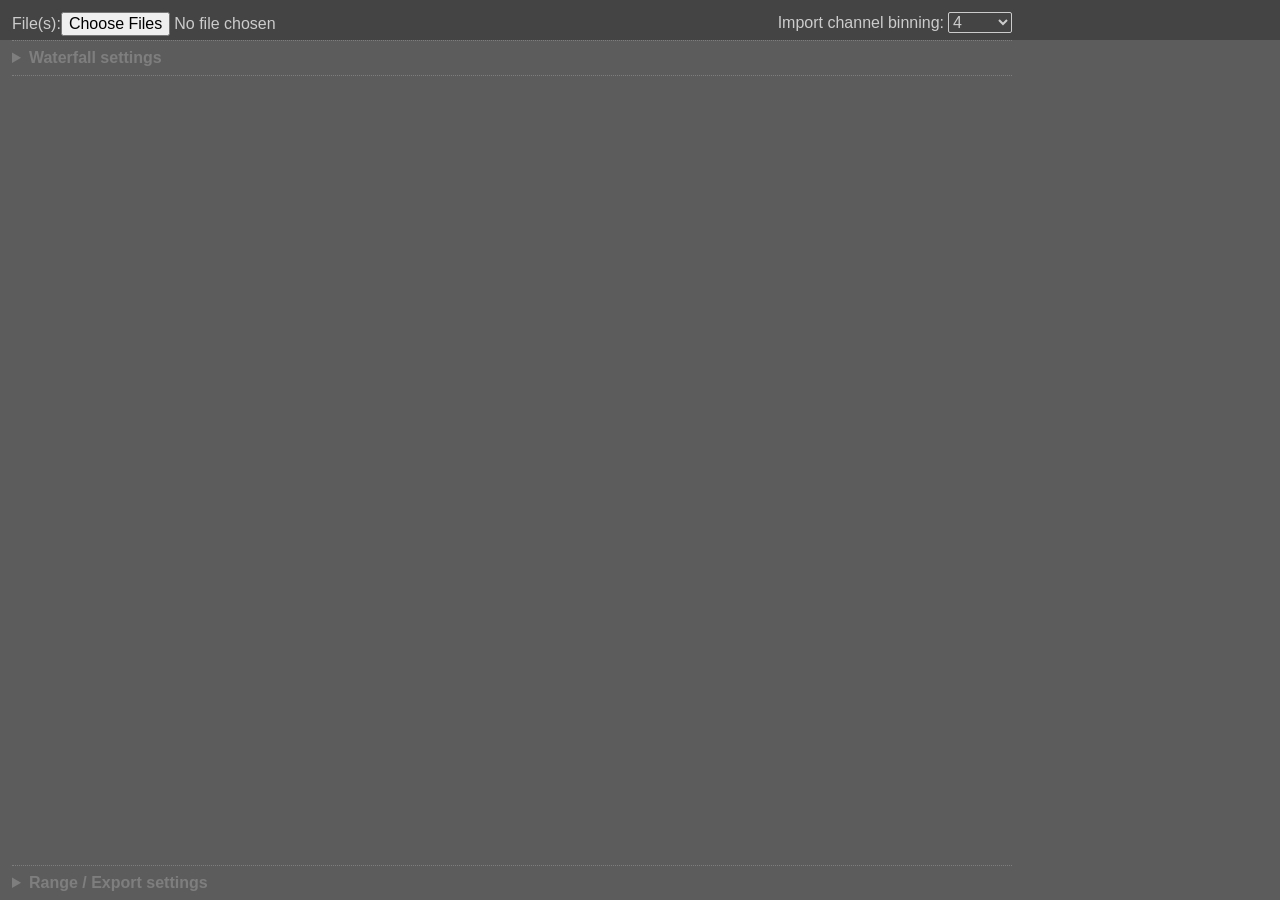
<file: waterfall/waterfall.html>
<html>

<head>
  <meta name="viewport" content="width=device-width, initial-scale=1">
  
  <meta name="theme-color" content="#000000">
  <meta name="mobile-web-app-capable" content="yes">
  <meta name="apple-mobile-web-app-status-bar-style" content="black">
  <meta name="apple-mobile-web-app-title" content="WF">
  <link rel="manifest" href="manifest.json">
  <link rel="apple-touch-icon" href="icons/icon-192.png"></link>

  <title>AS Waterfall v2026.02.26.1</title>
  <style>/* common defaults */
html {
  height: 100%;
  height: 100dvh;
}

body {
  background: #444;
  box-sizing: border-box;
  color: #CCC;
  display: flex;
  flex-direction: column;
  height: 100%;
  height: 100dvh;
  margin: 0;
  overflow: hidden;
  overscroll-behavior: contain;
  padding: 0 12px;
  scrollbar-color: #444 #888;
}

body * {
  box-sizing: border-box;
  font-size: 16px;
  font-family: sans-serif;
  margin: 0;
  padding: 0;
}

select,
input {
  background: #444;
  color: #CCC;
}

button,
select,
input[type="number"] {
  border-radius: 2px;
  border: 1px solid #CCC;
}

input[type="number"] {
  padding-left: 4px;
}

input[type="checkbox"],
input[type="radio"] {
  margin: 3px 3px 3px 0;
}

/* overlay */
.blocking-overlay {
  position: absolute;
  background: rgba(100, 100, 100, 0.75);
  top: 40px;
  bottom: 0;
  left: 0;
  right: 0;
  z-index: 1;
}

/* status text */
@keyframes fadeIn {
  0% {
    opacity: 0;
  }

  100% {
    opacity: 1;
  }
}

.status-text.fadein {
  animation: fadeIn 0.25s;
}

.status-text {
  background: lightgray;
  border: 1px solid white;
  color: black;
  display: none;
  left: 500px;
  padding: 8px;
  position: absolute;
  top: 50%;
  width: fit-content;
  z-index: 1;
}

/* upload controls */
.upload-controls-row {
  border-bottom: 1px dotted;
  display: flex;
  flex-shrink: 0;
  flex-wrap: wrap;
  max-width: 1000px;
  padding-top: 12px;
  padding-bottom: 4px;
}

.col-upload {
  align-items: baseline;
  display: flex;
  flex-grow: 1;
}

.col-upload span {
  white-space: nowrap;
}

.col-upload input {
  flex-grow: 1;
  width: 0;
}

.col-import-bin {
  align-items: baseline;
  justify-content: end;
  display: flex;
  width: 240px;
}

.col-import-bin label {
  margin-right: 4px;
}

.col-import-bin select {
  width: 64px;
}

/* file info */
.file-info-row {
  border-bottom: 1px dotted;
  flex-shrink: 0;
  padding-top: 12px;
  padding-bottom: 4px;
}

/* top settings panel */
.settings-panel-top {
  border-bottom: 1px dotted;
  flex-shrink: 0;
  max-width: 1000px;
}

.settings-panel-top>summary {
  cursor: pointer;
  font-weight: bold;
  padding-top: 8px;
  padding-bottom: 8px;
}

.settings-panel-top[open]>summary {
  padding-bottom: 0;
}

.settings-panel-top-container {
  display: flex;
  flex-direction: row;
  flex-wrap: wrap;
  justify-content: space-between;
  padding-bottom: 4px;
  width: 100%;
}

.settings-panel-top-col {
  align-items: baseline;
  display: flex;
  flex-direction: column;
  width: 19%;
}

.settings-panel-top-row {
  display: flex;
  justify-content: space-between;
  padding-top: 4px;
  width: 100%;
}

.settings-panel-top-row label {
  flex-grow: 1;
}

.settings-panel-top-row .timezone {
  width: 60%;
}

.settings-panel-top-row .palette {
  width: 40%;
}

.settings-panel-top-row input[type="number"],
.settings-panel-top-row select {
  width: 64px;
}

/* toggle cps */
.toggle-cps-btn {
  display: none;
  position: absolute;
  right: 0;
  top: 50%;
  transform: translateY(-50%);
  z-index: 2;
  background: #555;
  color: #CCC;
  border: 1px solid #888;
  padding: 8px 4px;
  cursor: pointer;
  font-size: 12px;
  writing-mode: vertical-lr;
}

/* spectrum, waterfall and cps view */
.preview-container {
  display: none;
  flex-shrink: 0;
  height: 125px;
  max-width: calc(100% - 320px);
  overflow-x: hidden;
  overflow-y: scroll;
  padding-left: 150px;
  scrollbar-color: #444 #444;
  width: fit-content;
}

.plot-container {
  display: flex;
  flex: 1;
  min-height: 0;
  position: relative;
}

.plot-container .waterfall-container {
  height: 100%;
  /* cpsPlotWidth in js + scroll */
  max-width: calc(100% - 320px);
  min-width: 0;
  overflow-x: scroll;
  overflow-y: scroll;
}

.plot-container .cps-container {
  flex-shrink: 0;
  height: 100%;
  overflow-y: scroll;
  overflow-x: scroll;
  padding-left: 1px;
  position: relative;
  /* cpsPlotWidth in js + scroll */
  width: 320px;
}

.cps-container .cps-plot {
  position: absolute;
  transform: rotate(90deg);
  /* veeeeeery hacky, need to rewrite this */
  transform-origin: bottom left;
  /* cpsPlotWidth in js */
  top: -300px;
}

.horizontal-cursor,
.vertical-cursor {
  display: none;
  position: absolute;
  z-index: 1;
}

.horizontal-cursor {
  border-bottom: 1px dotted #777;
  height: 0;
}

.vertical-cursor {
  border-right: 1px dotted #777;
  width: 0;
}

/* bottom control panel */
.settings-panel-bottom {
  flex-shrink: 0;
  max-width: 1000px;
}

.settings-panel-bottom>summary {
  border-top: 1px dotted;
  cursor: pointer;
  font-weight: bold;
  padding-top: 8px;
  padding-bottom: 8px;
}

.settings-panel-bottom-container {
  display: flex;
  flex-direction: row;
  flex-wrap: wrap;
  justify-content: space-between;
  padding-bottom: 4px;
  width: 100%;
}

.settings-panel-bottom-col {
  align-items: baseline;
  display: flex;
  flex-direction: column;
}

.settings-panel-bottom-col:nth-child(1) {
  width: 380px;
}

.settings-panel-bottom-col:nth-child(2) {
  width: 280px;
}

.settings-panel-bottom-col button {
  width: 140px;
}

.settings-panel-bottom-col button:not(:last-child) {
  margin-right: 4px;
}

.settings-panel-bottom-row {
  align-items: baseline;
  display: flex;
  padding-top: 4px;
  width: 100%;
}

.settings-panel-bottom-row-label {
  flex-grow: 1;
}

.settings-panel-bottom-row-range-group input[type="number"] {
  width: 70px;
}

.export-csv,
.export-bin-avg {
  margin-right: 8px;
}

/* misc */
.error {
  color: orangered;
}

.invisible {
  visibility: hidden;
}

@media (max-width: 1000px) {
  body {
    padding: 0 8px;
  }

  .status-text {
    left: 400px
  }

  .toggle-cps-btn {
    display: block;
  }

  .plot-container.cps-hidden .cps-container {
    display: none;
  }

  .plot-container.cps-hidden .waterfall-container {
    max-width: 100%;
  }

  .preview-container.cps-hidden {
    max-width: 100%;
  }

  .settings-panel-top-col {
    width: 30%;
  }

  .settings-panel-top-col:nth-child(4) {
    margin-left: 35%;
  }
}

@media (max-width: 700px) {
  body {
    padding: 0 4px;
  }

  .blocking-overlay {
    top: 62px;
  }

  .status-text {
    left: 250px
  }

  .col-import-bin {
    width: 100%;
    justify-content: space-between;
  }

  .settings-panel-top-row,
  .settings-panel-bottom-row {
    padding-top: 8px;
  }

  .settings-panel-top-col {
    width: 48%;
  }

  .settings-panel-top-col:nth-child(4) {
    margin-left: 0;
  }

  .settings-panel-top-col:nth-child(5) {
    margin-left: 52%;
  }

  .settings-panel-bottom-col:nth-child(1) {
    width: 100%;
  }

  .settings-panel-bottom-col:nth-child(2) {
    width: 100%;
  }

  .settings-panel-bottom-col button {
    width: 155px;
  }
}

@media (max-width: 450px) {
  body {
    padding: 0 2px;
  }

  .status-text {
    left: 150px
  }

  .settings-panel-top-row,
  .settings-panel-bottom-row {
    padding-top: 12px;
  }

  .settings-panel-top-col,
  .settings-panel-bottom-col {
    width: 100%;
  }

  .settings-panel-top-col:nth-child(5) {
    margin-left: 0;
  }
}</style>
  <script>
    (function () {
      // error console
      window.onerror = function (msg, url, lineNo, columnNo, error) {
        addError(msg + ' (line: ' + lineNo + ', column: ' + columnNo + ')');
      };

      window.addEventListener("unhandledrejection", function (e) {
        addError(e.reason.stack);
      });

      function addError(msg) {
        const div = document.createElement('div');
        div.className = "row error";
        div.innerText = msg;
        document.body.appendChild(div);
      }
    })();
  </script>
  
  <script>
    if ('serviceWorker' in navigator) { 
      navigator.serviceWorker.register('./service-worker.js'); 
    }
  </script>

  <script>
    window.originalWaterfallData = 'waterfall-data-placeholder';
    window.exports = {}; // hack to re-use nodejs modules
    window.require = () => window.exports;
  </script>
  <script>// TODO: try use typed array to optimize memory consumption (float32, for instance)
(function () {
  exports.deserializeSpectrum = function (fileText) {
    if (!fileText) {
      throw new Error('spectrum file text is empty');
    }

    const lines = fileText.split('\n');
    const format = lines[0];
    const note = lines[1];
    const time = parseInt(lines[2]);
    const time2 = parseInt(lines[3]);
    const latStr = lines[4];
    const lonStr = lines[5];
    const name = lines[6];
    const deviceInfo = lines[7];
    const duration = parseFloat(lines[8]);
    const channelsCount = parseInt(lines[9]);
    const calibrationOrder = parseInt(lines[10]);
    const calibration = [];
    for (let i = 0; i < calibrationOrder + 1; i++) {
      calibration.push(parseFloat(lines[11 + i]));
    }

    let index = 0;
    const channels = new Float32Array(channelsCount);
    while (index < channelsCount) {
      channels[index] = parseFloat(lines[12 + calibrationOrder + index]);
      index++;
    }

    return {
      format: format,
      note: note,
      timestamp: time,
      timestamp2: time2,
      latStr: latStr,
      lonStr: lonStr,
      name: name,
      deviceInfo: deviceInfo,
      duration: duration,
      channelCount: channels.length,
      calibration: calibration,
      channels: channels
    };
  }

  exports.serializeSpectrum = function (spectrum) {
    if (!spectrum) {
      throw new Error('spectrum is not provided');
    }

    let text = spectrum.format + '\n';
    text += spectrum.note + '\n';
    text += spectrum.timestamp + '\n';
    text += spectrum.timestamp2 + '\n';
    text += spectrum.latStr + '\n';
    text += spectrum.lonStr + '\n';
    text += spectrum.name + '\n';
    text += spectrum.deviceInfo + '\n';
    text += spectrum.duration + '\n';
    text += spectrum.channelCount + '\n';
    text += (spectrum.calibration.length - 1) + '\n';
    for (let i = 0; i < spectrum.calibration.length; i++) {
      text += spectrum.calibration[i] + '\n';
    }

    let index = 0;
    while (index < spectrum.channelCount) {
      text += spectrum.channels[index] + '\n';
      index++;
    }

    return text;
  }

  exports.deserializeDeltas = function (fileText, baseSpectrum, noZeros) {
    if (!fileText) {
      throw new Error('spectrum file text is empty');
    }

    const lines = fileText.split('\n');
    const deltaLinesCount = 5;
    const deltas = [];
    let deltaIndex = baseSpectrum.calibration.length + baseSpectrum.channelCount + 11; // skip base spectrum
    while (deltaIndex <= lines.length - deltaLinesCount) {
      const delta = readNextDelta(lines, deltaIndex, baseSpectrum.channelCount);
      if (noZeros) {
        if (delta.channels.some(c => c !== 0) && delta.duration > 0) {
          deltas.push(delta);
        }
      } else {
        deltas.push(delta);
      }

      deltaIndex += deltaLinesCount;
    }

    return {
      deltas: deltas
    };
  }

  exports.reduceDeltasCount = function (deltas, binning) {
    if (binning < 1) {
      throw new Error('invalid factor: ' + binning);
    }

    if (!deltas || !deltas.length) {
      throw new Error('no spectrums provided');
    }

    let reduced = [];
    for (let i = 0; i < deltas.length; i += binning) {
      let summ = {
        ...deltas[i],
        channels: new Float32Array(deltas[i].channels)
      };
      for (let j = 1; j < binning && (i + j) < deltas.length; j++) {
        for (let k = 0; k < summ.channels.length; k++) {
          summ.channels[k] += deltas[i + j].channels[k];
        }

        summ.duration += deltas[i + j].duration;
        // binned delta takes timestamp, lat, lon of the last delta in the bin
        summ.timestamp = deltas[i + j].timestamp;
        summ.lat = deltas[i + j].lat;
        summ.lon = deltas[i + j].lon;
      }

      reduced.push(summ);
    }

    return reduced;
  }

  exports.reduceChannelCount = function (channels, channelBinning) {
    if (channelBinning < 1) {
      throw new Error('invalid channel binning: ' + channelBinning);
    }

    if (!channels || !channels.length) {
      throw new Error('no channels provided');
    }

    let reduced = [];
    for (let i = 0; i < channels.length; i += channelBinning) {
      let summ = 0;
      for (let j = 0; j < channelBinning && (i + j) < channels.length; j++) {
        summ += channels[i + j];
      }

      reduced.push(summ);
    }

    return new Float32Array(reduced);
  }

  exports.getCalibration = function (calibration, channelBinning) {
    const newCalibration = [];
    for (let i = 0; i < calibration.length; i++) {
      newCalibration.push(Math.pow(channelBinning, i) * calibration[i]);
    }

    return newCalibration;
  }

  exports.combineDeltas = function (deltas, fromIndex, toIndex, baseSpectrum, filename) {
    if (fromIndex < 0) {
      fromIndex = 0;
    }

    if (toIndex > deltas.length - 1) {
      toIndex = deltas.length - 1;
    }

    if (fromIndex > toIndex) {
      const tmp = fromIndex;
      fromIndex = toIndex;
      toIndex = tmp;
    }

    const deltasToCombine = deltas.slice(fromIndex, toIndex + 1);
    const combinedDelta = this.reduceDeltasCount(deltasToCombine, deltasToCombine.length)[0];
    const combinedSpectrum = {
      format: 'FORMAT: 3',
      note: 'Counts: ' + combinedDelta.channels.reduce((a, v) => a += v, 0) + ', '
        + 'combined from spectrogram ' + filename + ', '
        + 'from index: ' + fromIndex + ', '
        + 'to index: ' + toIndex + ', '
        + 'from time: ' + formatTime(deltas[fromIndex].timestamp) + ', '
        + 'to time: ' + formatTime(deltas[toIndex].timestamp),
      timestamp: combinedDelta.timestamp,
      timestamp2: '0',
      latStr: '0.0',
      lonStr: '0.0',
      name: baseSpectrum.name,
      deviceInfo: baseSpectrum.deviceInfo,
      duration: combinedDelta.duration,
      channelCount: combinedDelta.channels.length,
      calibration: baseSpectrum.calibration,
      channels: combinedDelta.channels
    };

    return combinedSpectrum;
  }

  exports.cpsInChannelRange = function (channels, duration, range) {
    return channels.slice(range[0], range[1] + 1).reduce((a, v) => a + v, 0) / duration;
  };

  function readNextDelta(lines, fromIndex, channelCount) {
    const timestamp = parseInt(lines[fromIndex]);
    const lat = parseFloat(lines[fromIndex + 1]);
    const lon = parseFloat(lines[fromIndex + 2]);
    const duration = parseFloat(lines[fromIndex + 3]);
    const channels = new Float32Array(channelCount);
    lines[fromIndex + 4]
      .split('\t')
      .slice(0, channelCount)
      .forEach((str, index) => channels[index] = parseFloat(str));

    return {
      timestamp: timestamp,
      duration: duration,
      lat: lat,
      lon: lon,
      channels: channels
    }
  }

  /**
   * Converts binned range to original range before binning
   * @param {*} range Range after binning applied
   * @param {*} channelBinning Binning factor
   * @returns original range before binning
   */
  exports.rangeToOriginalRange = function (range, channelBinning) {
    return [range[0] * channelBinning, range[1] * channelBinning + (channelBinning - 1)];
  };

  function formatTime(timestamp) {
    const utcISO = new Date(timestamp).toISOString();

    return utcISO.split('T').join(' ').split('.')[0] + ' UTC';
  }
})();
</script>
  <script>(function () {
  const sp = require('./spectrum.js');

  exports.createWaterfallData = function (baseSpectrum, deltas, channelBinning, spectrumBinning, filename) {
    const baseChannels = sp.reduceChannelCount(baseSpectrum.channels, channelBinning);
    let waterfall = {
      deltas: [],
      baseSpectrum: {
        ...baseSpectrum,
        channels: baseChannels,
        channelCount: baseChannels.length,
        calibration: sp.getCalibration(baseSpectrum.calibration, channelBinning)
      },
      channelBinning: channelBinning,
      spectrumBinning: spectrumBinning,
      filename: filename
    };

    sp.reduceDeltasCount(deltas, spectrumBinning).forEach(delta8k => {
      waterfall.deltas.push({
        ...delta8k,
        channels: sp.reduceChannelCount(delta8k.channels, channelBinning)
      });
    });

    return waterfall;
  }
})();
</script>
  <script>(function () {
  const sp = require('./spectrum.js');

  /**
   * Generates CSV data from deltas
   * @param {*} deltas deltas to export
   * @param {*} range1 range for cps calculation, ex: [100, 300], index is for binned channels
   * @param {*} range2 range for cps2 calculation, ex: [400, 600], index is for binned channels, if provided export contains cps1/cps2 ratio
   * @param {*} channelBin channel binning to be applied to deltas before cps calculation in provided ranges
   * @returns csv data as string
   */
  exports.getCSV = function (deltas, range1, range2, localTimeOffsetHours) {
    let csvData = 'utc_time_unix,utc_time,local_time,latitude,longitude,cps\n';
    deltas.forEach(delta => {
      const channels = delta.channels;
      let newLine = '';
      newLine += Math.round(delta.timestamp / 1000) + ','; // utc_time_unix
      newLine += formatDate(delta.timestamp) + ','; // utc_time
      newLine += formatDate(delta.timestamp + localTimeOffsetHours * 3600 * 1000) + ','; // local_time
      newLine += delta.lat.toFixed(8) + ','; // latitude
      newLine += delta.lon.toFixed(8) + ','; // longitude
      let cps = sp.cpsInChannelRange(channels, delta.duration, range1);
      if (range2) {
        let cps2 = sp.cpsInChannelRange(channels, delta.duration, range2);
        if (cps2 > 0) {
          cps /= cps2;
        } else {
          cps = 0;
        }
      }
      newLine += cps.toFixed(4); // cps
      newLine += '\n';

      csvData += newLine;
    });

    return csvData;
  }

  function formatDate(ts) {
    const splitDate = new Date(ts).toISOString().split('T');

    return splitDate[0] + ' ' + splitDate[1].split('.')[0];
  }
})();</script>
  <script>(function () {
  const sp = require('./spectrum.js');

  exports.createRcspgData = function (baseSpectrum, deltas) {
    if (!baseSpectrum || !deltas || deltas.length === 0) {
      throw new Error('no deltas provided for rcspg convertion')
    }

    const fromTimestamp = deltas[0].timestamp;
    const toTimestamp = deltas[deltas.length - 1].timestamp;

    // header
    const utcISO = new Date(fromTimestamp).toISOString();
    const formattedUTC = utcISO.split('T').join(' ').split('.')[0] + ' UTC';
    const spgName = baseSpectrum.name;
    const spgTime = formattedUTC;
    let rcspgData = 'Spectrogram: ' + spgName +
      '\tTime: ' + spgTime +
      '\tTimestamp: ' + filetimeFromJSTime(fromTimestamp) + // just in case to avoid any potential division by zero
      '\tAccumulation time: ' + Math.floor((toTimestamp - fromTimestamp) / 1000) +
      '\tChannels: 1024\tDevice serial: unknown\tFlags: 1\tComment: exported from atomspectra data';

    const calibration = sp.getCalibration(baseSpectrum.calibration, 8);
    // base spectrum, zero duration, y=x calibration, all zero channels
    let a0 = 0;
    let a1 = 1;
    let a2 = 0;
    switch (calibration.length) {
      case 2:
        a0 = calibration[0];
        a1 = calibration[1];
        break;
      case 3:
        a0 = calibration[0];
        a1 = calibration[1];
        a2 = calibration[2];
        break;
      default:
        console.warn('calibration polynom order (' + calibration.length + ') is not supported, y=x applied');
    }

    // TODO: write base spectrum
    rcspgData += '\nSpectrum: ' +
					/*int32 duration*/'00 00 00 00' + ' ' +
					/*float A0*/getBigEndianFloat(a0) + ' ' +
					/*float A1*/getBigEndianFloat(a1) + ' ' +
					/*float A2*/getBigEndianFloat(a2) + ' ' +
      Array(1024).fill('00 00 00 00').join(' ');

    // deltas
    deltas.forEach(delta => {
      const channels = sp.reduceChannelCount(delta.channels, 8);
      rcspgData += '\n' + filetimeFromJSTime(delta.timestamp);
      rcspgData += '\t' + Math.round(delta.duration);
      channels.forEach(channel => {
        rcspgData += '\t' + channel;
      });
    });

    return rcspgData;
  }

  exports.getRctrkData = function (name, deltas, range1, range2) {
    let rctrkData = 'Track: ' + name + '\tAtom Spectra spectrogram\t \tEC\n';
    rctrkData += 'Timestamp\tTime\tLatitude\tLongitude\tAccuracy\tDoseRate\tCountRate\tComment\n';
    deltas.forEach(delta => {
      const channels = delta.channels;
      let newLine = '';
      // ex: '133594869443100000	2024-05-06 16:35:44	60.0006352	30.3515997	6.79	13.3	9.98	 '
      newLine += filetimeFromJSTime(delta.timestamp).toString() + '\t';
      newLine += formatDate(delta.timestamp) + '\t';
      newLine += delta.lat.toFixed(8) + '\t';
      newLine += delta.lon.toFixed(8) + '\t';
      newLine += '0.0\t'; // accuracy
      newLine += '0.0\t'; // doserate
      let cps = sp.cpsInChannelRange(channels, delta.duration, range1);
      if (range2) {
        let cps2 = sp.cpsInChannelRange(channels, delta.duration, range2);
        if (cps2 > 0) {
          cps /= cps2;
        } else {
          cps = 0;
        }
      }
      newLine += cps.toFixed(4) + '\t'; // cps
      newLine += ' \n'; // comment

      rctrkData += newLine;
    });

    return rctrkData;
  }

  function getBigEndianFloat(value) {
    const getHex = i => ('00' + i.toString(16)).slice(-2);

    var view = new DataView(new ArrayBuffer(4));
    view.setFloat32(0, value);
    const result = Array
      .apply(null, { length: 4 })
      .map((_, i) => getHex(view.getUint8(i)))
      .reverse()
      .join(' ');

    return result;
  }

  function filetimeFromJSTime(jsTime) {
    return jsTime * 1e4 + 116444736e9;
  }

  function formatDate(ts) {
    const splitDate = new Date(ts).toISOString().split('T');

    return splitDate[0] + ' ' + splitDate[1].split('.')[0];
  }
})();</script> <!-- to be replaced with atom.js -->
</head>

<body>
  <div id="blocking-overlay" class="blocking-overlay"></div>
  <div id="status-text" class="status-text">...</div>
  <div id="upload-controls" class="upload-controls-row">
    <div class="col-upload">
      <span>File(s):</span>
      <input id="file-input" class="file-input" type="file" accept=".txt" name="files" multiple="multiple">
    </div>
    <div class="col-import-bin">
      <label for="import-channel-binning" title="Bin channels during import (reduces memory usage and render time)">
        Import channel binning:
      </label>
      <select name="import-channel-binning" id="import-channel-binning">
        <option value="1">1</option>
        <option value="2">2</option>
        <option value="4" selected>4</option>
        <option value="8">8</option>
        <option value="16">16</option>
        <option value="32">32</option>
      </select>
    </div>
  </div>
  <div id="file-info-container" class="file-info-row">
    <span id="file-info"></span>
  </div>
  <details class="settings-panel-top">
    <summary>Waterfall settings</summary>
    <div class="settings-panel-top-container">
      <!-- scale and time -->
      <div class="settings-panel-top-col">
        <div class="settings-panel-top-row">
          <div>
            <input type="radio" id="lin" name="scale" value="lin">
            <label for="lin">LIN</label>
          </div>
          <div>
            <input type="radio" id="sqrt" name="scale" value="sqrt" checked>
            <label for="sqrt">SQRT</label>
          </div>
          <div>
            <input type="radio" id="log" name="scale" value="log">
            <label for="log">LOG</label>
          </div>
        </div>
        <div class="settings-panel-top-row">
          <select name="palette" id="palette" class="palette">
            <option value="iron" selected>Iron</option>
            <option value="lime">Lime</option>
            <option value="yellow">Yellow</option>
            <option value="glow">Glow</option>
            <option value="gray">Gray</option>
          </select>
          &nbsp;
          <select name="timezone" id="timezone" class="timezone">
            <option value="-11">-11 h</option>
            <option value="-10">-10 h</option>
            <option value="-9">-9 h</option>
            <option value="-8">-8 h</option>
            <option value="-7">-7 h</option>
            <option value="-6">-6 h</option>
            <option value="-5">-5 h</option>
            <option value="-4">-4 h</option>
            <option value="-3">-3 h</option>
            <option value="-2">-2 h</option>
            <option value="-1">-1 h</option>
            <option value="0">UTC</option>
            <option value="local" selected>Local time</option>
            <option value="1">+1 h</option>
            <option value="2">+2 h</option>
            <option value="3">+3 h</option>
            <option value="4">+4 h</option>
            <option value="5">+5 h</option>
            <option value="6">+6 h</option>
            <option value="7">+7 h</option>
            <option value="8">+8 h</option>
            <option value="9">+9 h</option>
            <option value="10">+10 h</option>
            <option value="11">+11 h</option>
            <option value="12">+12 h</option>
          </select>
        </div>
      </div>
      <!-- blur and subtract -->
      <div class="settings-panel-top-col">
        <div class="settings-panel-top-row">
          <input type="checkbox" id="blur-waterfall" name="blur-waterfall" />
          <label for="blur-waterfall">Blur waterfall image</label>
        </div>
        <div class="settings-panel-top-row">
          <input type="checkbox" id="subtract-base" name="subtract-base" />
          <label for="subtract-base" id="subtract-base-label"
            title="Subtract base spectrum from all spectrogram rows">Subtract base</label>
        </div>
      </div>
      <!-- spectrum and channel bin -->
      <div class="settings-panel-top-col">
        <div class="settings-panel-top-row">
          <label for="spectrum-binning" title="Combine spectrogram rows">Spectrum bin:</label>
          <input type="number" min="1" value="1" name="spectrum-binning" id="spectrum-binning" />
        </div>
        <div class="settings-panel-top-row">
          <label for="channel-binning" title="Combine spectrogram channels">Channel bin:</label>
          <select name="channel-binning" id="channel-binning">
            <option value="1">1</option>
            <option value="2">2</option>
            <option value="4">4</option>
            <option value="8">8</option>
            <option value="16" selected>16</option>
            <option value="32">32</option>
          </select>
        </div>
      </div>
      <!-- dynamic range -->
      <div class="settings-panel-top-col">
        <div class="settings-panel-top-row">
          <label for="max-cps"
            title="Maximum value for a chosen color palette, i.e setting to 50% will use max palette color for any cps higher than 50% of max cps over whole spectrogram">Scale
            max(%):</label>
          <input type="number" name="max-cps" id="max-cps" min="0" max="100" step="10" value="100" />
        </div>
        <div class="settings-panel-top-row">
          <label for="min-cps"
            title="Minimum value for a chosen color palette, i.e setting to 10% will use min palette color for any cps lower than 10% of max cps over whole spectrogram">Scale
            min(%):</label>
          <input type="number" name="min-cps" id="min-cps" min="0" max="99" step="1" value="0" />
        </div>
      </div>
      <!-- averaging -->
      <div class="settings-panel-top-col">
        <div class="settings-panel-top-row">
          <label for="moving-average-vertical" title="Smooth spectrogram vertically">Moving avg(v):</label>
          <input type="number" name="moving-average-vertical" id="moving-average-vertical" min="0" step="1" value="0" />
        </div>
        <div class="settings-panel-top-row">
          <label for="moving-average-horizontal" title="Smooth spectrogram horizontally">Moving avg(h):</label>
          <input type="number" name="moving-average-horizontal" id="moving-average-horizontal" min="0" step="1"
            value="0" />
        </div>
      </div>
    </div>
  </details>
  <!-- spectrum preview -->
  <div id="preview-container" class="preview-container">
    <canvas id="preview-plot" class="plot" width="662" height="0"></canvas>
  </div>
  <!-- waterfall and cps -->
  <div id="plot-container" class="plot-container">
    <div id="horizontal-cursor" class="horizontal-cursor"></div>
    <div id="vertical-cursor" class="vertical-cursor"></div>
    <div id="waterfall-container" class="waterfall-container">
      <canvas id="waterfall-plot" class="plot" width="662" height="0"></canvas>
    </div>
    <button id="toggle-cps" class="toggle-cps-btn">CPS &#x25C0;</button>
    <div id="cps-container" class="cps-container">
      <canvas id="cps-plot" class="cps-plot" width="0" height="0"></canvas>
    </div>
  </div>
  <!-- cps/export settings -->
  <details class="settings-panel-bottom">
    <summary>Range / Export settings</summary>
    <div class="settings-panel-bottom-container">
      <!-- cps and spg ranges -->
      <div class="settings-panel-bottom-col">
        <div class="settings-panel-bottom-row">
          <div class="settings-panel-bottom-row-label">
            <input type="checkbox" checked disabled />
            <label title="Cps plot displays count rate in a given channel range">Cps
              in channel range_1:</label>
          </div>
          <div class="settings-panel-bottom-row-range-group">
            <input type="number" id="from-channel-1" class="numeric-input" title="Channel range start" /> - <input
              type="number" id="to-channel-1" class="numeric-input" title="Channel range end" />
          </div>
        </div>
        <div class="settings-panel-bottom-row">
          <div class="settings-panel-bottom-row-label">
            <input type="checkbox" id="cps-ratio" name="cps-ratio" />
            <label for="cps-ratio" title="Cps plot displays count rate ratio for given channel ranges">Ratio to cps in
              range_2:</label>
          </div>
          <div class="settings-panel-bottom-row-range-group">
            <input type="number" id="from-channel-2" class="numeric-input" title="Channel range start" /> - <input
              type="number" id="to-channel-2" class="numeric-input" title="Channel range end" />
          </div>
        </div>
        <div class="settings-panel-bottom-row">
          <div class="settings-panel-bottom-row-label">
            <input type="checkbox" id="preview-enabled" name="preview-enabled" />
            <label for="preview-enabled" title="Combine range of spectrogram rows into single preview spectrum">Spectrum
              in spg range:</label>
          </div>
          <div class="settings-panel-bottom-row-range-group">
            <input type="number" id="from-spectrum" class="numeric-input" title="Range start row index" /> - <input
              type="number" id="to-spectrum" class="numeric-input" title="Range end row index" />
          </div>
        </div>
      </div>
      <!-- export settings -->
      <div class="settings-panel-bottom-col">
        <div class="settings-panel-bottom-row">
          <div class="settings-panel-bottom-row-label"><input type="checkbox" id="bin-avg-export"
              name="bin-avg-export" />
            <label for="bin-avg-export" class="export-bin-avg" title="Export binned/averaged cps data">Export bin/avg
              cps</label>
          </div>
          <div>
            <input type="radio" id="cps-csv-export" name="cps-export-type" checked="checked" />
            <label for="cps-csv-export" class="export-csv" title="Export cps data as .csv file">csv</label>
          </div>
          <div>
            <input type="radio" id="cps-rctrk-export" name="cps-export-type" />
            <label for="cps-rctrk-export" class="export-rctrk" title="Export cps data as .rctrk file">rctrk</label>
          </div>
        </div>
        <div class="settings-panel-bottom-row">
          <div class="settings-panel-bottom-row-label"></div>
          <button id="export-cps" class="export-button" title="Export cps data to file">Export cps</button>
        </div>
        <div class="settings-panel-bottom-row">
          <div class="settings-panel-bottom-row-label"></div>
          <button id="spg-range-as-base" class="spg-range-button"
            title="Set spectrum, combined from a given range, as a base spectrum">Spectrum as base</button>
          <button id="spg-range-to-file" class="spg-range-button"
            title="Export spectrum, combined from a given range, to a file">Export spectrum</button>
        </div>
      </div>
    </div>
  </details>
  <script>(function () {
  const statusText = document.getElementById('status-text');

  // display configuration/state
  window.constants = {
    timeAxisWidth: 150, // note: the same in css
    timestampHeight: 20,
    timestampTickWidth: 10,
    channelAxisHeight: 32,
    channelAxisTickHeight: 4,
    backgroundColor: 'black',
    previewHeight: 125,
    textColor: 'lightgray',
    lineColor: 'lightgray',
    timeGapColor: 'red',
    separatorLineColor: '#777777',
    dotColor: 'white',
    cpsPlotHeight: 300,
    cpsExtendRange: 0.1,
    blurRadius: 1,
    cursorOffset: 3,
  };
  window.waterfallState = {
    scale: 'sqrt',
    palette: 'iron',
    spectrumBinning: 1,
    channelBinning: 16,
    blur: false,
    subtractBase: false,
    movingAverageVertical: 0,
    movingAverageHorizontal: 0,
    maxCpsPercent: 100,
    minCpsPercent: 0,
    timeOffsetHours: getLocalTimeOffsetHours(),
    previewEnabled: false,
    compareCps: false,
    channelRange1: [],
    channelRange2: [],
    spectrumRange: [],
  };
  window.common = {
    timeToString: timestamp => {
      const isoFormat = new Date(timestamp + waterfallState.timeOffsetHours * 60 * 60 * 1000).toISOString();
      let offsetStr;
      if (waterfallState.timeOffsetHours > 0) {
        offsetStr = '+' + waterfallState.timeOffsetHours + 'h';
      } else if (waterfallState.timeOffsetHours < 0) {
        offsetStr = '' + waterfallState.timeOffsetHours + 'h';
      } else {
        offsetStr = 'UTC';
      }

      return isoFormat.split('T').join(' ').split('.')[0] + ' ' + offsetStr;
    },
    /**
     * Converts channel number to energy using current calibration for waterfall data
     * NOT ORIGINAL WATERFALL DATA, but the one after binning and other modifications
     * @param {*} channel channel number
     * @returns energy in keV
     */
    channelToEnergy: channel => {
      return waterfallData.baseSpectrum.calibration.reduce((e, c, i) => e += Math.pow(channel, i) * c, 0);
    },
    rangeToOriginalRange: (range) => {
      return exports.rangeToOriginalRange(range, waterfallState.channelBinning / originalWaterfallData.channelBinning);
    },
    getLocalTimeOffsetHours: () => getLocalTimeOffsetHours(),
    executeWithStatusAsync: (status, func) => executeWithStatusAsync(status, func),
  }

  function getLocalTimeOffsetHours() {
    return -(new Date().getTimezoneOffset() / 60);
  }

  let hideOverlayTimeout = -1;
  function executeWithStatusAsync(status, func) {
    return new Promise((res, rej) => {
      setTimeout(() => {
        clearTimeout(hideOverlayTimeout);
        statusText.innerText = status;
        statusText.style.display = 'block';
        statusText.classList.add('fadein');

        setTimeout(() => {
          try {
            func();
            res();
          } catch (e) {
            rej(e);
          } finally {
            hideOverlayTimeout = setTimeout(() => { // debounce time to avoid flickering
              statusText.innerText = '';
              statusText.classList.remove('fadein');
              statusText.style.display = 'none';
            }, 250);
          }
        }, 25); // let status to be rendered
      }, 0);
    });
  }
})();
</script>
  <script>(function () {
  // waterfall plot render
  window.waterfallPlot = {
    renderWaterfallImage: () => renderWaterfallImage(),
    renderWaterfallImageAsync: () => {
      return common.executeWithStatusAsync('Rendering waterfall...', () => renderWaterfallImage());
    },
    renderSpectrumImage: () => renderSpectrumImage(),
    renderSpectrumImageAsync: () => {
      if (!waterfallState.previewEnabled) {
        return new Promise((r) => r());
      }

      return common.executeWithStatusAsync('Rendering spectrum...', () => {
        renderSpectrumImage();
      });
    },
    renderChannelSelectionAsync: () => {
      return common.executeWithStatusAsync('Rendering channel selection...', () => renderChannelSelection());
    },
    renderSpectrumSelectionAsync: () => {
      return common.executeWithStatusAsync('Rendering spectrum selection...', () => renderSpectrumSelection());
    },
  }

  const ironPaletteHex = ["#00000a", "#000014", "#00001e", "#000025", "#00002a", "#00002e", "#000032", "#000036", "#00003a", "#00003e", "#000042", "#000046", "#00004a", "#00004f", "#000052", "#010055", "#010057", "#020059", "#02005c", "#03005e", "#040061", "#040063", "#050065", "#060067", "#070069", "#08006b", "#09006e", "#0a0070", "#0b0073", "#0c0074", "#0d0075", "#0d0076", "#0e0077", "#100078", "#120079", "#13007b", "#15007c", "#17007d", "#19007e", "#1b0080", "#1c0081", "#1e0083", "#200084", "#220085", "#240086", "#260087", "#280089", "#2a0089", "#2c008a", "#2e008b", "#30008c", "#32008d", "#34008e", "#36008e", "#38008f", "#390090", "#3b0091", "#3c0092", "#3e0093", "#3f0093", "#410094", "#420095", "#440095", "#450096", "#470096", "#490096", "#4a0096", "#4c0097", "#4e0097", "#4f0097", "#510097", "#520098", "#540098", "#560098", "#580099", "#5a0099", "#5c0099", "#5d009a", "#5f009a", "#61009b", "#63009b", "#64009b", "#66009b", "#68009b", "#6a009b", "#6c009c", "#6d009c", "#6f009c", "#70009c", "#71009d", "#73009d", "#75009d", "#77009d", "#78009d", "#7a009d", "#7c009d", "#7e009d", "#7f009d", "#81009d", "#83009d", "#84009d", "#86009d", "#87009d", "#89009d", "#8a009d", "#8b009d", "#8d009d", "#8f009c", "#91009c", "#93009c", "#95009c", "#96009b", "#98009b", "#99009b", "#9b009b", "#9c009b", "#9d009b", "#9f009b", "#a0009b", "#a2009b", "#a3009b", "#a4009b", "#a6009a", "#a7009a", "#a8009a", "#a90099", "#aa0099", "#ab0099", "#ad0099", "#ae0198", "#af0198", "#b00198", "#b00198", "#b10197", "#b20197", "#b30196", "#b40296", "#b50295", "#b60295", "#b70395", "#b80395", "#b90495", "#ba0495", "#ba0494", "#bb0593", "#bc0593", "#bd0593", "#be0692", "#bf0692", "#bf0692", "#c00791", "#c00791", "#c10890", "#c10990", "#c20a8f", "#c30a8e", "#c30b8e", "#c40c8d", "#c50c8c", "#c60d8b", "#c60e8a", "#c70f89", "#c81088", "#c91187", "#ca1286", "#ca1385", "#cb1385", "#cb1484", "#cc1582", "#cd1681", "#ce1780", "#ce187e", "#cf187c", "#cf197b", "#d01a79", "#d11b78", "#d11c76", "#d21c75", "#d21d74", "#d31e72", "#d32071", "#d4216f", "#d4226e", "#d5236b", "#d52469", "#d62567", "#d72665", "#d82764", "#d82862", "#d92a60", "#da2b5e", "#da2c5c", "#db2e5a", "#db2f57", "#dc2f54", "#dd3051", "#dd314e", "#de324a", "#de3347", "#df3444", "#df3541", "#df363d", "#e0373a", "#e03837", "#e03933", "#e13a30", "#e23b2d", "#e23c2a", "#e33d26", "#e33e23", "#e43f20", "#e4411d", "#e4421c", "#e5431b", "#e54419", "#e54518", "#e64616", "#e74715", "#e74814", "#e74913", "#e84a12", "#e84c10", "#e84c0f", "#e94d0e", "#e94d0d", "#ea4e0c", "#ea4f0c", "#eb500b", "#eb510a", "#eb520a", "#eb5309", "#ec5409", "#ec5608", "#ec5708", "#ec5808", "#ed5907", "#ed5a07", "#ed5b06", "#ee5c06", "#ee5c05", "#ee5d05", "#ee5e05", "#ef5f04", "#ef6004", "#ef6104", "#ef6204", "#f06303", "#f06403", "#f06503", "#f16603", "#f16603", "#f16703", "#f16803", "#f16902", "#f16a02", "#f16b02", "#f16b02", "#f26c01", "#f26d01", "#f26e01", "#f36f01", "#f37001", "#f37101", "#f37201", "#f47300", "#f47400", "#f47500", "#f47600", "#f47700", "#f47800", "#f47a00", "#f57b00", "#f57c00", "#f57e00", "#f57f00", "#f68000", "#f68100", "#f68200", "#f78300", "#f78400", "#f78500", "#f78600", "#f88700", "#f88800", "#f88800", "#f88900", "#f88a00", "#f88b00", "#f88c00", "#f98d00", "#f98d00", "#f98e00", "#f98f00", "#f99000", "#f99100", "#f99200", "#f99300", "#fa9400", "#fa9500", "#fa9600", "#fb9800", "#fb9900", "#fb9a00", "#fb9c00", "#fc9d00", "#fc9f00", "#fca000", "#fca100", "#fda200", "#fda300", "#fda400", "#fda600", "#fda700", "#fda800", "#fdaa00", "#fdab00", "#fdac00", "#fdad00", "#fdae00", "#feaf00", "#feb000", "#feb100", "#feb200", "#feb300", "#feb400", "#feb500", "#feb600", "#feb800", "#feb900", "#feb900", "#feba00", "#febb00", "#febc00", "#febd00", "#febe00", "#fec000", "#fec100", "#fec200", "#fec300", "#fec400", "#fec500", "#fec600", "#fec700", "#fec800", "#fec901", "#feca01", "#feca01", "#fecb01", "#fecc02", "#fecd02", "#fece03", "#fecf04", "#fecf04", "#fed005", "#fed106", "#fed308", "#fed409", "#fed50a", "#fed60a", "#fed70b", "#fed80c", "#fed90d", "#ffda0e", "#ffda0e", "#ffdb10", "#ffdc12", "#ffdc14", "#ffdd16", "#ffde19", "#ffde1b", "#ffdf1e", "#ffe020", "#ffe122", "#ffe224", "#ffe226", "#ffe328", "#ffe42b", "#ffe42e", "#ffe531", "#ffe635", "#ffe638", "#ffe73c", "#ffe83f", "#ffe943", "#ffea46", "#ffeb49", "#ffeb4d", "#ffec50", "#ffed54", "#ffee57", "#ffee5b", "#ffee5f", "#ffef63", "#ffef67", "#fff06a", "#fff06e", "#fff172", "#fff177", "#fff17b", "#fff280", "#fff285", "#fff28a", "#fff38e", "#fff492", "#fff496", "#fff49a", "#fff59e", "#fff5a2", "#fff5a6", "#fff6aa", "#fff6af", "#fff7b3", "#fff7b6", "#fff8ba", "#fff8bd", "#fff8c1", "#fff8c4", "#fff9c7", "#fff9ca", "#fff9cd", "#fffad1", "#fffad4", "#fffbd8", "#fffcdb", "#fffcdf", "#fffde2", "#fffde5", "#fffde8", "#fffeeb", "#fffeee", "#fffef1", "#fffef4"];
  const ironPaletteRGB = ironPaletteHex.map(c => hexToRGB(c));

  const glowPaletteHex = ["#060101", "#080101", "#0A0102", "#0C0202", "#0D0203", "#0F0203", "#110203", "#130204", "#150204", "#170204", "#180305", "#1A0305", "#1C0305", "#1E0306", "#200406", "#220407", "#230407", "#250407", "#270508", "#290508", "#2B0508", "#2D0509", "#2F0509", "#310509", "#330509", "#35060A", "#37060A", "#39060A", "#3B070B", "#3C070C", "#3E070C", "#40070C", "#42080D", "#43080D", "#45080D", "#47080D", "#49080E", "#4B080E", "#4D080E", "#4F090F", "#510910", "#530910", "#550910", "#580A11", "#5B0A11", "#5E0A11", "#610B12", "#640B13", "#670C14", "#690C14", "#6A0C15", "#6C0C15", "#6E0C15", "#700C15", "#710D16", "#730D16", "#750D16", "#770D16", "#790E17", "#7B0E17", "#7D0E18", "#7F0F18", "#810F19", "#830F19", "#850F19", "#870F1A", "#880F1A", "#8A0F1A", "#8C0F1A", "#8E101B", "#90101B", "#92101C", "#93111C", "#95111D", "#97111D", "#99111D", "#9B121E", "#9D121E", "#9F121E", "#A0121E", "#A2121F", "#A4121F", "#A61220", "#A81320", "#AA1321", "#AC1321", "#AE1321", "#B01422", "#B21422", "#B41422", "#B61523", "#B71523", "#B91523", "#BB1523", "#BD1524", "#BE1524", "#C01524", "#C21525", "#C41625", "#C61626", "#C81626", "#CA1727", "#CC1727", "#CD1727", "#CE1827", "#CE1826", "#CF1926", "#CF1A26", "#CF1A25", "#D01B25", "#D01C24", "#D11D24", "#D11D23", "#D21E23", "#D21E23", "#D31F23", "#D31F22", "#D42022", "#D42122", "#D42121", "#D52221", "#D52320", "#D62420", "#D6241F", "#D7251F", "#D7251F", "#D8261F", "#D8261E", "#D9271E", "#D9271E", "#D9281E", "#DA281D", "#DA291D", "#DB2A1C", "#DB2B1C", "#DC2C1B", "#DC2C1B", "#DD2D1B", "#DD2D1A", "#DE2E1A", "#DE2E1A", "#DE2F1A", "#DF3019", "#DF3019", "#E03118", "#E03218", "#E13317", "#E13317", "#E23417", "#E23416", "#E33516", "#E33516", "#E43615", "#E43715", "#E43715", "#E53815", "#E53914", "#E63A14", "#E63A14", "#E73B13", "#E73B13", "#E83C12", "#E83D12", "#E93D11", "#E93E11", "#E93E11", "#EA3F11", "#EA3F10", "#EB4010", "#EB4110", "#EC410F", "#EC420F", "#ED430E", "#ED440E", "#EE440D", "#EE450D", "#EE450D", "#EF460D", "#EF460C", "#F0470C", "#F0480C", "#F1480B", "#F1490B", "#F24A0A", "#F24B0A", "#F34B09", "#F34C09", "#F34C09", "#F44D09", "#F44D08", "#F54E08", "#F54E08", "#F64F08", "#F75007", "#F75007", "#F75106", "#F85206", "#F85305", "#F85305", "#F95405", "#F95404", "#FA5504", "#FA5504", "#FB5604", "#FC5703", "#FC5703", "#FC5802", "#FD5902", "#FD5A01", "#FD5A01", "#FE5B01", "#FE5B00", "#FF5C00", "#FF5D00", "#FF5E00", "#FF5F00", "#FF6000", "#FF6100", "#FF6200", "#FF6400", "#FF6500", "#FF6600", "#FF6700", "#FF6900", "#FF6A00", "#FF6B00", "#FF6C00", "#FF6D00", "#FF6E00", "#FF6F00", "#FF7100", "#FF7200", "#FF7300", "#FF7400", "#FF7500", "#FF7600", "#FF7700", "#FF7800", "#FF7900", "#FF7B00", "#FF7C00", "#FF7E00", "#FF7F00", "#FF8000", "#FF8100", "#FF8200", "#FF8300", "#FF8400", "#FF8500", "#FF8600", "#FF8800", "#FF8900", "#FF8A00", "#FF8B00", "#FF8C00", "#FF8D00", "#FF8E00", "#FF8F00", "#FF9100", "#FF9200", "#FF9300", "#FF9500", "#FF9600", "#FF9700", "#FF9800", "#FF9900", "#FF9A00", "#FF9B00", "#FF9C00", "#FF9D00", "#FF9E00", "#FFA000", "#FFA100", "#FFA200", "#FFA300", "#FFA400", "#FFA600", "#FFA700", "#FFA800", "#FFA900", "#FFAA00", "#FFAC00", "#FFAD00", "#FFAE00", "#FFAF00", "#FFB000", "#FFB100", "#FFB200", "#FFB300", "#FFB400", "#FFB500", "#FFB600", "#FFB800", "#FFB900", "#FFBA00", "#FFBC00", "#FFBD00", "#FFBE00", "#FFBF00", "#FFC000", "#FFC100", "#FFC200", "#FFC400", "#FFC500", "#FFC600", "#FFC700", "#FFC800", "#FFC900", "#FFCA00", "#FFCB00", "#FFCC00", "#FFCE00", "#FFCF00", "#FFD000", "#FFD200", "#FFD300", "#FFD400", "#FFD500", "#FFD600", "#FFD700", "#FFD800", "#FFD900", "#FFDA01", "#FFDA03", "#FFDB05", "#FFDB08", "#FFDB0A", "#FFDB0C", "#FFDC0F", "#FFDC11", "#FFDD14", "#FFDD16", "#FFDE18", "#FFDE1A", "#FFDE1D", "#FFDF1F", "#FFDF22", "#FFDF24", "#FFE026", "#FFE028", "#FFE02B", "#FFE02D", "#FFE12F", "#FFE132", "#FFE134", "#FFE237", "#FFE239", "#FFE33C", "#FFE33E", "#FFE440", "#FFE442", "#FFE445", "#FFE447", "#FFE549", "#FFE54B", "#FFE54E", "#FFE550", "#FFE652", "#FFE655", "#FFE757", "#FFE75A", "#FFE85C", "#FFE85F", "#FFE861", "#FFE963", "#FFE965", "#FFE968", "#FFE96A", "#FFEA6D", "#FFEA6F", "#FFEA71", "#FFEB73", "#FFEB76", "#FFEB78", "#FFEC7A", "#FFEC7D", "#FFED7F", "#FFED82", "#FFED84", "#FFEE86", "#FFEE88", "#FFEE8A", "#FFEF8D", "#FFEF8F", "#FFEF91", "#FFEF94", "#FFF096", "#FFF099", "#FFF09B", "#FFF09D", "#FFF19F", "#FFF1A1", "#FFF2A4", "#FFF2A6", "#FFF3A9", "#FFF3AB", "#FFF3AE", "#FFF4B0", "#FFF4B3", "#FFF4B5", "#FFF5B7", "#FFF5B9", "#FFF5BB", "#FFF5BE", "#FFF6C0", "#FFF6C2", "#FFF6C4", "#FFF7C7", "#FFF7C9", "#FFF8CC", "#FFF8CE", "#FFF9D1", "#FFF9D3", "#FFF9D6", "#FFF9D8", "#FFFADA", "#FFFADC", "#FFFADF", "#FFFAE1", "#FFFBE4", "#FFFBE6", "#FFFCE8", "#FFFCEA", "#FFFDED", "#FFFDEF", "#FFFDF1", "#FFFEF4", "#FFFEF6", "#FFFEF9", "#FFFEFB", "#FFFFFD"];
  const glowPaletteRGB = glowPaletteHex.map(c => hexToRGB(c));

  const yellowPaletteHex = ["#350300", "#350300", "#350400", "#340400", "#340500", "#340600", "#340600", "#330700", "#330800", "#330900", "#330900", "#330A00", "#330A00", "#330B00", "#330B00", "#330C00", "#330C00", "#330D00", "#320E00", "#320E00", "#320F00", "#320F00", "#321000", "#321000", "#321100", "#321100", "#321200", "#321200", "#321300", "#321400", "#321400", "#321500", "#331500", "#331600", "#331600", "#331700", "#331800", "#331900", "#331900", "#341A00", "#341B00", "#341B00", "#341C00", "#341C00", "#341D00", "#341D00", "#341E00", "#351E00", "#351F00", "#352000", "#362000", "#362100", "#362100", "#362200", "#372200", "#372300", "#372300", "#372400", "#382400", "#382500", "#382600", "#392700", "#392700", "#392800", "#3A2900", "#3A2900", "#3B2A00", "#3B2A00", "#3B2B00", "#3C2B00", "#3C2C00", "#3D2D00", "#3D2D00", "#3E2E00", "#3E2E00", "#3F2F00", "#3F2F00", "#403000", "#403000", "#403100", "#413200", "#413200", "#423300", "#423300", "#433400", "#433400", "#443500", "#453500", "#463600", "#473700", "#483800", "#483800", "#493900", "#4A3A00", "#4A3A00", "#4B3B00", "#4B3B00", "#4C3C00", "#4D3C00", "#4E3D00", "#4E3D00", "#4F3E00", "#503F00", "#503F00", "#514000", "#524000", "#534100", "#544100", "#544200", "#554200", "#564300", "#574400", "#584400", "#584500", "#594500", "#5A4600", "#5C4700", "#5D4800", "#5E4800", "#5E4900", "#5F4900", "#604A00", "#614B00", "#624B00", "#624C00", "#634C00", "#654D00", "#664D00", "#674E00", "#684E00", "#684F00", "#694F00", "#6A5000", "#6B5100", "#6C5100", "#6D5200", "#6E5200", "#6F5300", "#705300", "#725400", "#735400", "#735500", "#745600", "#755600", "#765700", "#775800", "#785900", "#7A5900", "#7B5A00", "#7C5A00", "#7D5B00", "#7E5B00", "#7F5C00", "#805D00", "#815D00", "#825E00", "#835E00", "#855F00", "#865F00", "#876000", "#886000", "#896100", "#8A6200", "#8B6200", "#8C6300", "#8D6300", "#8E6400", "#8F6400", "#916500", "#926600", "#936600", "#946700", "#956800", "#966900", "#976900", "#986A00", "#996A00", "#9B6B00", "#9C6B00", "#9E6C00", "#9F6C00", "#A06D00", "#A16D00", "#A26E00", "#A36F00", "#A46F00", "#A47000", "#A57000", "#A77100", "#A87100", "#A97200", "#AA7200", "#AB7300", "#AD7400", "#AE7400", "#AF7500", "#B07500", "#B17600", "#B27600", "#B37700", "#B47800", "#B57900", "#B67900", "#B77A00", "#B87B00", "#B97B00", "#BA7C00", "#BB7C00", "#BC7D00", "#BE7D00", "#BF7E00", "#C07E00", "#C17F00", "#C27F00", "#C38000", "#C38100", "#C48100", "#C58200", "#C68200", "#C88300", "#C98300", "#CA8400", "#CB8400", "#CC8500", "#CD8600", "#CE8700", "#CE8700", "#CF8800", "#D08900", "#D18900", "#D28A00", "#D38A00", "#D48B00", "#D58B00", "#D68C00", "#D78D00", "#D88D00", "#D88E00", "#D98E00", "#DA8F00", "#DB8F00", "#DC9000", "#DD9000", "#DD9100", "#DE9100", "#DF9200", "#E09300", "#E09300", "#E19400", "#E19400", "#E29500", "#E39500", "#E49600", "#E59700", "#E59700", "#E69800", "#E79900", "#E89A00", "#E89A00", "#E99B00", "#E99B00", "#EA9C00", "#EB9C00", "#EC9D00", "#EC9D00", "#ED9E00", "#EE9F00", "#EE9F00", "#EFA000", "#EFA000", "#F0A100", "#F0A100", "#F0A200", "#F1A200", "#F1A300", "#F1A300", "#F2A400", "#F3A500", "#F3A500", "#F4A600", "#F4A700", "#F5A800", "#F5A800", "#F6A900", "#F6A900", "#F7AA00", "#F7AB00", "#F8AB00", "#F8AC00", "#F8AC00", "#F8AD00", "#F9AD00", "#F9AE00", "#F9AE00", "#F9AF00", "#FAAF00", "#FAB000", "#FAB100", "#FBB100", "#FBB200", "#FBB200", "#FBB300", "#FCB300", "#FCB400", "#FCB400", "#FCB500", "#FCB500", "#FCB600", "#FCB700", "#FDB800", "#FDB800", "#FDB900", "#FDBA00", "#FDBA00", "#FDBB00", "#FDBB00", "#FDBC00", "#FEBD00", "#FEBD00", "#FEBE00", "#FEBE00", "#FEBF00", "#FEBF00", "#FEC000", "#FEC000", "#FEC100", "#FEC100", "#FEC200", "#FEC300", "#FEC300", "#FEC400", "#FEC400", "#FEC500", "#FEC500", "#FEC600", "#FDC700", "#FDC800", "#FDC800", "#FDC900", "#FDCA00", "#FDCA00", "#FDCB00", "#FCCB00", "#FCCC00", "#FCCC00", "#FCCD00", "#FCCD00", "#FCCE00", "#FCCF00", "#FBCF00", "#FBD000", "#FBD000", "#FBD100", "#FAD100", "#FAD200", "#FAD200", "#FAD300", "#FAD300", "#FAD400", "#FAD500", "#F9D500", "#F9D600", "#F9D600", "#F9D700", "#F8D800", "#F8D900", "#F8D900", "#F8DA00", "#F7DA00", "#F7DB00", "#F7DC00", "#F6DC00", "#F6DD00", "#F6DD00", "#F6DE00", "#F5DE00", "#F5DF00", "#F5DF00", "#F5E000", "#F4E100", "#F4E100", "#F4E200", "#F3E200", "#F3E300", "#F3E300", "#F2E400", "#F2E400", "#F1E500", "#F1E600", "#F1E600", "#F0E700", "#F0E800", "#F0E900", "#EFE900", "#EFEA00", "#EFEA00", "#EFEB00", "#EEEB00", "#EEEC00", "#EEEC00", "#EDED00", "#EDEE00", "#EDEE00", "#EDEF00", "#ECEF00", "#ECF000", "#ECF000", "#EBF100", "#EBF100", "#EAF200", "#EAF300", "#E9F300", "#E9F400", "#E9F400", "#E9F500", "#E8F500", "#E8F600", "#E8F700", "#E8F700", "#E7F800", "#E7F900", "#E7FA00", "#E6FA00", "#E6FB00", "#E6FB00", "#E6FC00", "#E5FC00", "#E5FD00", "#E5FD00", "#E5FE00", "#E5FE00"];
  const yellowPaletteRGB = yellowPaletteHex.map(c => hexToRGB(c));

  const grayPaletteHex = ["#010101", "#020202", "#020202", "#030303", "#030303", "#040404", "#040404", "#050505", "#050505", "#060606", "#070707", "#080808", "#090909", "#090909", "#0A0A0A", "#0A0A0A", "#0B0B0B", "#0B0B0B", "#0C0C0C", "#0D0D0D", "#0D0D0D", "#0E0E0E", "#0E0E0E", "#0F0F0F", "#0F0F0F", "#101010", "#101010", "#111111", "#111111", "#121212", "#131313", "#131313", "#141414", "#151515", "#161616", "#161616", "#171717", "#171717", "#181818", "#181818", "#191919", "#1A1A1A", "#1A1A1A", "#1B1B1B", "#1B1B1B", "#1C1C1C", "#1C1C1C", "#1D1D1D", "#1D1D1D", "#1E1E1E", "#1F1F1F", "#1F1F1F", "#202020", "#202020", "#212121", "#212121", "#222222", "#232323", "#232323", "#242424", "#252525", "#262626", "#262626", "#272727", "#272727", "#282828", "#282828", "#292929", "#292929", "#2A2A2A", "#2A2A2A", "#2B2B2B", "#2C2C2C", "#2C2C2C", "#2D2D2D", "#2D2D2D", "#2E2E2E", "#2E2E2E", "#2F2F2F", "#2F2F2F", "#303030", "#313131", "#313131", "#323232", "#333333", "#343434", "#343434", "#353535", "#353535", "#363636", "#363636", "#373737", "#383838", "#383838", "#393939", "#393939", "#3A3A3A", "#3A3A3A", "#3B3B3B", "#3B3B3B", "#3C3C3C", "#3C3C3C", "#3D3D3D", "#3E3E3E", "#3E3E3E", "#3F3F3F", "#404040", "#414141", "#414141", "#424242", "#424242", "#434343", "#444444", "#444444", "#454545", "#454545", "#464646", "#464646", "#474747", "#474747", "#484848", "#484848", "#494949", "#4A4A4A", "#4A4A4A", "#4B4B4B", "#4B4B4B", "#4C4C4C", "#4C4C4C", "#4D4D4D", "#4E4E4E", "#4E4E4E", "#4F4F4F", "#505050", "#515151", "#515151", "#525252", "#525252", "#535353", "#535353", "#545454", "#545454", "#555555", "#565656", "#565656", "#575757", "#575757", "#585858", "#585858", "#595959", "#595959", "#5A5A5A", "#5B5B5B", "#5C5C5C", "#5C5C5C", "#5D5D5D", "#5E5E5E", "#5E5E5E", "#5F5F5F", "#5F5F5F", "#606060", "#606060", "#616161", "#626262", "#626262", "#636363", "#636363", "#646464", "#646464", "#656565", "#656565", "#666666", "#666666", "#676767", "#686868", "#686868", "#696969", "#696969", "#6A6A6A", "#6B6B6B", "#6C6C6C", "#6C6C6C", "#6D6D6D", "#6D6D6D", "#6E6E6E", "#6F6F6F", "#6F6F6F", "#707070", "#707070", "#717171", "#717171", "#727272", "#727272", "#737373", "#747474", "#747474", "#757575", "#757575", "#767676", "#767676", "#777777", "#777777", "#787878", "#797979", "#797979", "#7A7A7A", "#7B7B7B", "#7C7C7C", "#7C7C7C", "#7D7D7D", "#7D7D7D", "#7E7E7E", "#7E7E7E", "#7F7F7F", "#7F7F7F", "#808080", "#818181", "#818181", "#828282", "#828282", "#838383", "#838383", "#848484", "#848484", "#858585", "#868686", "#878787", "#878787", "#888888", "#898989", "#898989", "#8A8A8A", "#8A8A8A", "#8B8B8B", "#8B8B8B", "#8C8C8C", "#8D8D8D", "#8D8D8D", "#8E8E8E", "#8E8E8E", "#8F8F8F", "#8F8F8F", "#909090", "#909090", "#919191", "#919191", "#929292", "#939393", "#939393", "#949494", "#949494", "#959595", "#969696", "#979797", "#979797", "#989898", "#999999", "#999999", "#9A9A9A", "#9A9A9A", "#9B9B9B", "#9B9B9B", "#9C9C9C", "#9C9C9C", "#9D9D9D", "#9D9D9D", "#9E9E9E", "#9F9F9F", "#9F9F9F", "#A0A0A0", "#A0A0A0", "#A1A1A1", "#A1A1A1", "#A2A2A2", "#A2A2A2", "#A3A3A3", "#A4A4A4", "#A5A5A5", "#A5A5A5", "#A6A6A6", "#A7A7A7", "#A7A7A7", "#A8A8A8", "#A8A8A8", "#A9A9A9", "#A9A9A9", "#AAAAAA", "#ABABAB", "#ABABAB", "#ACACAC", "#ACACAC", "#ADADAD", "#ADADAD", "#AEAEAE", "#AEAEAE", "#AFAFAF", "#AFAFAF", "#B0B0B0", "#B1B1B1", "#B2B2B2", "#B2B2B2", "#B3B3B3", "#B4B4B4", "#B4B4B4", "#B5B5B5", "#B5B5B5", "#B6B6B6", "#B6B6B6", "#B7B7B7", "#B8B8B8", "#B8B8B8", "#B9B9B9", "#B9B9B9", "#BABABA", "#BABABA", "#BBBBBB", "#BBBBBB", "#BCBCBC", "#BDBDBD", "#BDBDBD", "#BEBEBE", "#BEBEBE", "#BFBFBF", "#BFBFBF", "#C0C0C0", "#C1C1C1", "#C2C2C2", "#C2C2C2", "#C3C3C3", "#C4C4C4", "#C4C4C4", "#C5C5C5", "#C5C5C5", "#C6C6C6", "#C6C6C6", "#C7C7C7", "#C7C7C7", "#C8C8C8", "#C8C8C8", "#C9C9C9", "#CACACA", "#CACACA", "#CBCBCB", "#CBCBCB", "#CCCCCC", "#CCCCCC", "#CDCDCD", "#CECECE", "#CFCFCF", "#D0D0D0", "#D0D0D0", "#D1D1D1", "#D1D1D1", "#D2D2D2", "#D2D2D2", "#D3D3D3", "#D3D3D3", "#D4D4D4", "#D4D4D4", "#D5D5D5", "#D6D6D6", "#D6D6D6", "#D7D7D7", "#D7D7D7", "#D8D8D8", "#D8D8D8", "#D9D9D9", "#D9D9D9", "#DADADA", "#DADADA", "#DBDBDB", "#DCDCDC", "#DDDDDD", "#DDDDDD", "#DEDEDE", "#DFDFDF", "#DFDFDF", "#E0E0E0", "#E0E0E0", "#E1E1E1", "#E2E2E2", "#E2E2E2", "#E3E3E3", "#E3E3E3", "#E4E4E4", "#E4E4E4", "#E5E5E5", "#E5E5E5", "#E6E6E6", "#E6E6E6", "#E7E7E7", "#E8E8E8", "#E8E8E8", "#E9E9E9", "#E9E9E9", "#EAEAEA", "#EAEAEA", "#EBEBEB", "#ECECEC", "#EDEDED", "#EDEDED", "#EEEEEE", "#EFEFEF", "#EFEFEF", "#F0F0F0", "#F0F0F0", "#F1F1F1", "#F1F1F1", "#F2F2F2", "#F2F2F2", "#F3F3F3", "#F4F4F4", "#F4F4F4", "#F5F5F5", "#F5F5F5", "#F6F6F6", "#F6F6F6", "#F7F7F7", "#F8F8F8", "#F8F8F8", "#F9F9F9", "#FAFAFA", "#FBFBFB", "#FBFBFB", "#FCFCFC", "#FCFCFC", "#FDFDFD", "#FDFDFD", "#FEFEFE", "#FEFEFE", "#FEFEFE", "#FFFFFF"];
  const grayPaletteRGB = grayPaletteHex.map(c => hexToRGB(c));

  const limePaletteHex = ["#0500AC", "#0602AC", "#0602AC", "#0605AC", "#0708AD", "#0708AD", "#070BAD", "#070EAD", "#0810AE", "#0810AE", "#0812AE", "#0914AE", "#0914AE", "#0916AF", "#0A18AF", "#0A1AAF", "#0A1AAF", "#0A1CB0", "#0B1DB0", "#0B1DB0", "#0B1FB0", "#0B20B1", "#0C22B1", "#0C22B1", "#0C23B1", "#0C25B1", "#0C25B1", "#0C26B2", "#0C28B2", "#0D29B2", "#0D29B2", "#0D2AB3", "#0D2CB3", "#0D2CB3", "#0D2DB3", "#0D2EB3", "#0E30B3", "#0E30B3", "#0E31B4", "#0E32B4", "#0E32B4", "#0E34B4", "#0E35B4", "#0E36B4", "#0E36B4", "#0E37B4", "#0E38B5", "#0E38B5", "#0E3AB5", "#0E3BB5", "#0E3CB5", "#0E3CB5", "#0E3DB5", "#0E3EB5", "#0E3EB5", "#0E40B5", "#0E41B5", "#0D42B5", "#0D42B5", "#0D43B5", "#0D44B5", "#0D44B5", "#0D46B5", "#0D47B5", "#0C48B5", "#0C48B5", "#0C49B5", "#0C4AB5", "#0C4AB5", "#0C4BB5", "#0B4DB4", "#0B4EB4", "#0B4EB4", "#0B4FB4", "#0B50B4", "#0B50B4", "#0A51B3", "#0A53B3", "#0A54B3", "#0A54B3", "#0955B2", "#0956B2", "#0956B2", "#0857B1", "#0858B0", "#085AB0", "#085AB0", "#075CAE", "#065EAE", "#065FAD", "#0660AC", "#0660AC", "#0661AA", "#0662A9", "#0764A8", "#0764A8", "#0865A7", "#0A66A5", "#0A66A5", "#0B67A4", "#0D69A2", "#0F6AA1", "#0F6AA1", "#116BA0", "#136C9E", "#136C9E", "#146D9D", "#166E9B", "#186F99", "#186F99", "#1A7097", "#1B7296", "#1B7296", "#1D7394", "#1E7492", "#1F7591", "#1F7591", "#21768F", "#22778D", "#22778D", "#23788B", "#247989", "#257A87", "#257A87", "#277C85", "#287D83", "#287D83", "#287E81", "#297F7F", "#2A807D", "#2A807D", "#2B817B", "#2C8279", "#2C8279", "#2C8377", "#2D8475", "#2E8572", "#2E8572", "#2E8670", "#2E876E", "#2E876E", "#2F896C", "#2F8A69", "#308B67", "#308B67", "#308C64", "#308D62", "#308D62", "#308E60", "#308F5D", "#31905B", "#31905B", "#319159", "#319256", "#319256", "#329354", "#329452", "#339550", "#339550", "#34964E", "#34974C", "#34974C", "#35984A", "#369948", "#379A47", "#379A47", "#389B45", "#399C43", "#399C43", "#3A9D41", "#3B9E40", "#3C9E3E", "#3C9E3E", "#3D9F3C", "#3EA03B", "#3EA03B", "#40A139", "#41A238", "#42A336", "#42A336", "#44A334", "#45A433", "#45A433", "#47A531", "#48A630", "#4AA72E", "#4AA72E", "#4BA82D", "#4DA92C", "#4DA92C", "#4FA92A", "#51AA29", "#52AB27", "#52AB27", "#54AC26", "#56AC24", "#56AC24", "#57AD23", "#5AAE22", "#5BAF20", "#5BAF20", "#5DAF1F", "#5FB01E", "#5FB01E", "#61B11C", "#63B11B", "#65B21A", "#65B21A", "#67B318", "#69B417", "#69B417", "#6BB415", "#6DB514", "#6FB613", "#6FB613", "#71B712", "#73B710", "#73B710", "#75B80F", "#77B80E", "#79B90C", "#79B90C", "#7BBA0B", "#7DBA0A", "#7DBA0A", "#80BB08", "#82BC07", "#84BC06", "#84BC06", "#86BD06", "#88BD05", "#88BD05", "#8ABE04", "#8DBF04", "#8FBF03", "#8FBF03", "#91C003", "#93C103", "#93C103", "#95C103", "#97C203", "#9AC202", "#9AC202", "#9CC302", "#9EC303", "#9EC303", "#A0C403", "#A2C403", "#A4C503", "#A4C503", "#A7C603", "#A9C603", "#A9C603", "#ABC704", "#ADC704", "#AFC804", "#AFC804", "#B1C805", "#B3C905", "#B3C905", "#B5C906", "#B7CA06", "#B9CB07", "#B9CB07", "#BDCC09", "#BFCD0A", "#C1CD0B", "#C3CE0B", "#C3CE0B", "#C4CE0C", "#C6CF0E", "#C8CF0F", "#C8CF0F", "#CAD010", "#CCD111", "#CCD111", "#CED112", "#CFD213", "#D1D214", "#D1D214", "#D3D315", "#D4D417", "#D4D417", "#D6D418", "#D8D519", "#DAD51A", "#DAD51A", "#DBD61C", "#DDD71D", "#DDD71D", "#DED71E", "#E0D820", "#E1D921", "#E1D921", "#E3DA22", "#E4DA24", "#E4DA24", "#E6DB25", "#E7DC27", "#E9DC28", "#E9DC28", "#EADD2A", "#EBDE2C", "#EBDE2C", "#ECDF2D", "#EEDF2F", "#EFE031", "#EFE031", "#F0E132", "#F1E235", "#F1E235", "#F2E236", "#F3E338", "#F4E43B", "#F4E43B", "#F4E53D", "#F5E63F", "#F5E63F", "#F5E742", "#F6E845", "#F7E948", "#F7E948", "#F7EA4B", "#F8EB4F", "#F8EB4F", "#F8EC53", "#F9ED58", "#FAED5D", "#FAED5D", "#FAEE62", "#FBEF67", "#FBEF67", "#FCF06D", "#FCF073", "#FDF179", "#FDF179", "#FDF280", "#FEF387", "#FEF387", "#FEF48E", "#FFF496", "#FFF59F", "#FFF59F", "#FFF5A8", "#FFF6B1", "#FFF6B1", "#FFF7BB", "#FEF7C6", "#FEF8D2", "#FEF8D2", "#FDF8DE", "#FBF9EB", "#FBF9EB"];
  const limePaletteRGB = limePaletteHex.map(c => hexToRGB(c));


  function hexToRGB(hex) {
    var r = parseInt(hex.slice(1, 3), 16),
      g = parseInt(hex.slice(3, 5), 16),
      b = parseInt(hex.slice(5, 7), 16);

    return [r, g, b];
  }

  function renderSpectrumImage() {
    if (!waterfallState.previewEnabled) {
      return;
    }

    const range = waterfallState.spectrumRange;
    if (!range || range.length !== 2) {
      alert('Error: invalid from or to spectrum index.');
      return;
    }

    const canvas = document.getElementById('preview-plot');
    canvas.width = waterfallData.baseSpectrum.channelCount;
    canvas.height = constants.previewHeight;
    const ctx = canvas.getContext("2d", { willReadFrequently: true });
    ctx.fillStyle = '#444';
    ctx.fillRect(0, 0, canvas.width, canvas.height);

    const combinedSpectrum = exports.combineDeltas(
      waterfallData.deltas,
      Math.floor(range[0] / waterfallState.spectrumBinning),
      Math.floor(range[1] / waterfallState.spectrumBinning),
      waterfallData.baseSpectrum,
      'preview',
    );

    const cpsInChannel = [];
    let maxCps = 0;
    combinedSpectrum.channels.forEach((channelValue, channelIndex) => {
      let cps = channelValue / combinedSpectrum.duration;
      // TODO: duplicated code
      if (waterfallState.subtractBase && waterfallData.baseSpectrum.duration > 0) {
        const baseCps = waterfallData.baseSpectrum.channels[channelIndex] / waterfallData.baseSpectrum.duration;
        cps -= baseCps;
        if (cps < 0) {
          cps = 0;
        }
      }

      cpsInChannel.push(cps);

      if (cps > maxCps) {
        maxCps = cps;
      }
    });

    // spectrum render
    const spectrumHeight = canvas.height;// - constants.channelAxisHeight;
    const imageData = ctx.getImageData(0, 0, waterfallData.baseSpectrum.channelCount, spectrumHeight);
    const lineColor = hexToRGB('#ABABAB');
    cpsInChannel.forEach((cps, channelIndex) => {
      const counts = Math.round(cps * combinedSpectrum.duration);
      const maxCounts = Math.round(maxCps * combinedSpectrum.duration);
      let barHeight = Math.floor((counts / maxCounts) * spectrumHeight);
      switch (waterfallState.scale) {
        case 'log':
          barHeight = Math.floor((Math.log(counts + 1) / Math.log(maxCounts + 1)) * spectrumHeight);
          break;
        case 'sqrt':
          barHeight = Math.floor((Math.sqrt(counts) / Math.sqrt(maxCounts + 1)) * spectrumHeight);
          break;
      }

      const fillColor = getPointColor(cps, maxCps);
      for (let y = spectrumHeight - barHeight; y <= spectrumHeight; y++) {
        const color = y === spectrumHeight - barHeight
          ? lineColor
          : fillColor;
        const pxOffset = (y * waterfallData.baseSpectrum.channelCount + channelIndex) * 4;
        imageData.data[pxOffset + 0] = color[0];
        imageData.data[pxOffset + 1] = color[1];
        imageData.data[pxOffset + 2] = color[2];
        imageData.data[pxOffset + 3] = 255;
      }
    });

    ctx.putImageData(imageData, 0, 0);
  }

  function renderWaterfallImage() {
    const canvas = document.getElementById('waterfall-plot');
    canvas.width = waterfallData.baseSpectrum.channelCount + constants.timeAxisWidth;
    canvas.height = waterfallData.deltas.length + constants.channelAxisHeight;

    const ctx = canvas.getContext("2d", { willReadFrequently: true });

    // calculate max cps
    let maxCps = 0;
    waterfallData.deltas.forEach((delta, deltaIndex) => {
      delta.channels.forEach((channelValue, channelIndex) => {
        if (!channelValue) {
          return;
        }

        let cps = channelValue / delta.duration;
        // TODO: duplicated code
        if (waterfallState.subtractBase && waterfallData.baseSpectrum.duration > 0) {
          const baseCps = waterfallData.baseSpectrum.channels[channelIndex] / waterfallData.baseSpectrum.duration;
          cps -= baseCps;
          if (cps < 0) {
            cps = 0;
          }
        }

        maxCps = Math.max(maxCps, cps);
      });
    });

    // waterfall render
    ctx.fillStyle = constants.backgroundColor;
    ctx.fillRect(constants.timeAxisWidth, 0, waterfallData.baseSpectrum.channelCount, waterfallData.deltas.length);
    const imageData = ctx.getImageData(constants.timeAxisWidth, 0, waterfallData.baseSpectrum.channelCount, waterfallData.deltas.length);
    waterfallData.deltas.forEach((delta, deltaIndex) => {
      delta.channels.forEach((channelValue, channelIndex) => {
        if (!channelValue) {
          return;
        }

        let cps = channelValue / delta.duration;
        // TODO: duplicated code
        if (waterfallState.subtractBase && waterfallData.baseSpectrum.duration > 0) {
          const baseCps = waterfallData.baseSpectrum.channels[channelIndex] / waterfallData.baseSpectrum.duration;
          cps -= baseCps;
          if (cps < 0) {
            cps = 0;
          }
        }

        const rgbColor = getPointColor(cps, maxCps);
        const pxOffset = (deltaIndex * waterfallData.baseSpectrum.channelCount + channelIndex) * 4;
        imageData.data[pxOffset + 0] = rgbColor[0];
        imageData.data[pxOffset + 1] = rgbColor[1];
        imageData.data[pxOffset + 2] = rgbColor[2];
        imageData.data[pxOffset + 3] = 255;
      });
    });
    ctx.putImageData(imageData, constants.timeAxisWidth, 0);

    if (waterfallState.blur) {
      const blurData = ctx.createImageData(imageData.width, imageData.height);
      const radius = constants.blurRadius;
      for (let x = 0; x < imageData.width; x++) {
        for (let y = 0; y <= imageData.height; y++) {
          let r = 0;
          let g = 0;
          let b = 0;
          for (let ky = -radius; ky <= radius; ++ky) {
            for (let kx = -radius; kx <= radius; ++kx) {
              const sourcePxOffset = ((y + ky) * imageData.width + (x + kx)) * 4;
              if (sourcePxOffset < 0 || sourcePxOffset > imageData.data.length - 1) {
                continue;
              }

              r += imageData.data[sourcePxOffset + 0];
              g += imageData.data[sourcePxOffset + 1];
              b += imageData.data[sourcePxOffset + 2];
            }
          }

          const destPxOffset = (y * blurData.width + x) * 4;
          const coeff = Math.pow(radius + 1, 2) * 2.1;
          blurData.data[destPxOffset + 0] = r / coeff;
          blurData.data[destPxOffset + 1] = g / coeff;
          blurData.data[destPxOffset + 2] = b / coeff;
          blurData.data[destPxOffset + 3] = 255;
        }
      }

      ctx.putImageData(blurData, constants.timeAxisWidth, 0);
    }

    renderTimeAxis(ctx);
    renderEnergyAxis(canvas, ctx, waterfallData.deltas.length);
  }

  function getPointColor(cps, maxCps) {
    const lowerCpsBound = maxCps * waterfallState.minCpsPercent / 100;
    const upperCpsBound = maxCps * waterfallState.maxCpsPercent / 100;
    cps -= lowerCpsBound;
    if (cps < 0) {
      cps = 0;
    }

    const ratio = cps / (upperCpsBound - lowerCpsBound);

    let palette;
    switch (waterfallState.palette) {
      case 'lime':
        palette = limePaletteRGB.slice(10);
        break;
      case 'glow':
        palette = glowPaletteRGB.slice(10);
        break;
      case 'yellow':
        palette = yellowPaletteRGB;
        break;
      case 'gray':
        palette = grayPaletteRGB.slice(30);
        break;
      case 'iron':
      default:
        palette = ironPaletteRGB.slice(5);
        break;
    }

    let colorIndex = Math.round(ratio * (palette.length - 1));
    switch (waterfallState.scale) {
      case 'log':
        colorIndex = Math.round((Math.log(colorIndex + 1) / Math.log(palette.length)) * (palette.length - 1));
        break;
      case 'sqrt':
        colorIndex = Math.round((Math.sqrt(colorIndex) / Math.sqrt(palette.length)) * (palette.length - 1));
        break;
      default:
        break;
    }

    return palette[colorIndex] || palette[palette.length - 1];
  }

  // TODO: temporary function to display channel range selection
  // re-renders channel axis
  function renderChannelSelection() {
    const canvas = document.getElementById('waterfall-plot');
    const ctx = canvas.getContext("2d", { willReadFrequently: true });

    renderEnergyAxis(canvas, ctx, waterfallData.deltas.length);
  }

  // TODO: temporary function to display spectrum range selection
  // re-renders time axis
  function renderSpectrumSelection() {
    const canvas = document.getElementById('waterfall-plot');
    const ctx = canvas.getContext("2d", { willReadFrequently: true });

    renderTimeAxis(ctx);
  }

  function renderTimeAxis(ctx) {
    ctx.fillStyle = constants.backgroundColor;
    ctx.fillRect(0, 0, constants.timeAxisWidth, waterfallData.deltas.length);

    const timestamps = waterfallData.deltas.map(d => d.timestamp);
    for (let tsIndex = 0; tsIndex < timestamps.length; tsIndex++) {
      const timestamp = timestamps[tsIndex];
      const previousTimestamp = tsIndex > 0 ? timestamps[tsIndex - 1] : timestamp;
      const previousDeltaDuration = tsIndex > 0 ? waterfallData.deltas[tsIndex - 1].duration : 0;
      const secondsElapsedSinceLastDelta = (timestamp - previousTimestamp) / 1000;
      // time gap usually happens when multiple spectrograms are concatenated
      // spectrum binning intensifies time gaps leading to all red time axis
      const isTimeGap = secondsElapsedSinceLastDelta > previousDeltaDuration + 1 * (1 + waterfallState.spectrumBinning / 10);

      // label tick or gap tick
      if (tsIndex % constants.timestampHeight === 0 || isTimeGap) {
        ctx.fillStyle = isTimeGap
          ? constants.timeGapColor
          : constants.lineColor;
        const tickWidth = isTimeGap
          ? constants.timeAxisWidth
          : tsIndex % 100 === 0
            ? constants.timestampTickWidth
            : constants.timestampTickWidth / 2;

        for (let x = constants.timeAxisWidth - tickWidth; x < constants.timeAxisWidth; x++) {
          ctx.fillRect(x, tsIndex, 1, 1);
        }
      }

      // label timestamp
      if (tsIndex % constants.timestampHeight === 0) {
        ctx.fillStyle = constants.textColor;
        ctx.textBaseline = 'top';
        let label = common.timeToString(timestamp);
        label += ': ' + tsIndex * waterfallState.spectrumBinning * originalWaterfallData.spectrumBinning;
        ctx.fillText(label, 0, tsIndex);
      }
    }

    // display selection
    ctx.fillStyle = constants.lineColor;
    if (waterfallState.spectrumRange && waterfallState.spectrumRange.length === 2) {
      const fromY = Math.floor(waterfallState.spectrumRange[0] / waterfallState.spectrumBinning);
      const toY = Math.floor(waterfallState.spectrumRange[1] / waterfallState.spectrumBinning);
      for (let y = fromY; y <= toY; y++) {
        ctx.fillRect(constants.timeAxisWidth - 1, y, 1, 1);
      }
    }
  }

  function renderEnergyAxis(canvas, ctx, baseline) {
    ctx.fillStyle = constants.backgroundColor;
    ctx.fillRect(0, waterfallData.deltas.length, canvas.width, constants.channelAxisHeight);

    // calculate energy for each channel
    const allEnergies = [];
    for (let i = 0; i < waterfallData.baseSpectrum.channelCount; i++) {
      const energy = common.channelToEnergy(i);
      allEnergies.push(energy);
    }

    // calculate channels for 0, 100, 200, 300... enegries 
    const renderEnergies = {};
    for (let energy = 0, channel = 0; energy < allEnergies[allEnergies.length - 1]; energy += 100) {
      while (allEnergies[channel] < energy) {
        channel++;
      }
      renderEnergies[channel] = energy;
    }

    // energy axis render
    const energyAxisBaseline = baseline;
    const channelAxisBaseline = baseline + constants.channelAxisHeight / 2;
    let kevRendered = false;
    for (let x = constants.timeAxisWidth; x < canvas.width; x++) {
      const channelNumber = x - constants.timeAxisWidth;
      const energy = renderEnergies[channelNumber];

      if (energy != undefined && energy % 500 === 0) {
        ctx.textBaseline = 'top';
        ctx.fillStyle = constants.textColor;
        const label = kevRendered ? energy.toString() : energy + ' keV';
        ctx.fillText(label, x, energyAxisBaseline + constants.channelAxisTickHeight);
        kevRendered = true;
      }

      if (energy != undefined && energy % 100 === 0) {
        const tickHeight = energy % 500 === 0 ? constants.channelAxisTickHeight : constants.channelAxisTickHeight / 2;
        for (let y = energyAxisBaseline; y < energyAxisBaseline + tickHeight; y++) {
          ctx.fillRect(x, y, 1, 1);
        }
      }

      if (channelNumber % 100 === 0) {
        ctx.textBaseline = 'top';
        ctx.fillStyle = constants.textColor;
        const label = channelNumber === 0 ? channelNumber + ' channel' : channelNumber.toString();
        ctx.fillText(label, x, channelAxisBaseline + constants.channelAxisTickHeight);
      }

      if (channelNumber % 10 === 0) {
        const tickHeight = channelNumber % 50 === 0 ? constants.channelAxisTickHeight : constants.channelAxisTickHeight / 2;
        for (let y = channelAxisBaseline; y < channelAxisBaseline + tickHeight; y++) {
          ctx.fillRect(x, y, 1, 1);
        }
      }
    }

    // channel range 1
    if (waterfallState.channelRange1 && waterfallState.channelRange1.length === 2) {
      const fromX = waterfallState.channelRange1[0] + constants.timeAxisWidth;
      const toX = waterfallState.channelRange1[1] + constants.timeAxisWidth;
      for (let x = fromX; x <= toX; x++) {
        ctx.fillRect(x, baseline + constants.channelAxisHeight / 2, 1, 1);
      }
    }

    // channel range 2
    if (waterfallState.compareCps && waterfallState.channelRange2 && waterfallState.channelRange2.length === 2) {
      const fromX = waterfallState.channelRange2[0] + constants.timeAxisWidth;
      const toX = waterfallState.channelRange2[1] + constants.timeAxisWidth;
      for (let x = fromX; x <= toX; x++) {
        ctx.fillRect(x, baseline + constants.channelAxisHeight - 1, 1, 1);
      }
    }
  }
})();
</script>
  <script>(function () {
  // cps plot render
  window.cpsPlot = {
    renderCps: () => renderCps(),
    renderCpsAsync: () => common.executeWithStatusAsync('Rendering cps...', () => renderCps()),
  }

  function getCountsInRange(from, to) {
    from = from < 0 ? 0 : from;
    to = to >= waterfallData.baseSpectrum.channelCount
      ? waterfallData.baseSpectrum.channelCount - 1
      : to;

    const countsInRange = {};
    waterfallData.deltas.forEach((delta, deltaIndex) => {
      for (let ci = from; ci <= to; ci++) {
        if (countsInRange[deltaIndex] === undefined) {
          countsInRange[deltaIndex] = delta.channels[ci];
        } else {
          countsInRange[deltaIndex] += delta.channels[ci];
        }

        if (waterfallState.subtractBase && waterfallData.baseSpectrum.duration > 0) {
          countsInRange[deltaIndex] -= waterfallData.baseSpectrum.channels[ci] * (delta.duration / waterfallData.baseSpectrum.duration);
        }
      }

      if (countsInRange[deltaIndex] < 0) {
        countsInRange[deltaIndex] = 0;
      }
    });

    return countsInRange;
  }

  function countsToCps(countsInRange) {
    const cpsInRange = {};
    Object.keys(countsInRange).forEach(deltaIndex => {
      cpsInRange[deltaIndex] = countsInRange[deltaIndex] / waterfallData.deltas[deltaIndex].duration;
    });

    return cpsInRange;
  }

  function getRenderData(valuesInRange) {
    let max = 0;
    let min = Infinity;
    for (let i = 0; i < waterfallData.deltas.length; i++) {
      if (valuesInRange[i] === undefined) {
        continue;
      }

      max = Math.max(max, valuesInRange[i]);
      min = Math.min(min, valuesInRange[i]);
    }

    return {
      values: valuesInRange,
      max: max,
      min: min
    }
  }

  function renderCps() {
    const cpsCanvas = document.getElementById('cps-plot');
    cpsCanvas.width = waterfallData.deltas.length + constants.channelAxisHeight;
    cpsCanvas.height = constants.cpsPlotHeight;

    const range1 = waterfallState.channelRange1;
    if (!range1 || range1.length !== 2) {
      renderCpsData(cpsCanvas);
      return;
    }

    const range2 = waterfallState.channelRange2;
    if (waterfallState.compareCps && (!range2 || range2.length !== 2)) {
      renderCpsData(cpsCanvas);
      return;
    }

    if (waterfallState.compareCps) {
      const countsInRange1 = getCountsInRange(range1[0], range1[1]);
      const cpsInRange1 = countsToCps(countsInRange1);
      const countsInRange2 = getCountsInRange(range2[0], range2[1]);
      const cpsInRange2 = countsToCps(countsInRange2);
      const ratio = {};
      for (let i = 0; i < waterfallData.deltas.length; i++) {
        if (cpsInRange1[i] !== undefined && cpsInRange2[i] > 0) {
          ratio[i] = cpsInRange1[i] / cpsInRange2[i];
        }
      }

      window.cpsData = {
        range1: cpsInRange1,
        range2: cpsInRange2,
        ratio: ratio,
      }

      const plotHeight = constants.cpsPlotHeight / 3;
      cpsCanvas.height = plotHeight * 3;
      renderCpsData(cpsCanvas, getRenderData(cpsInRange1), 0, plotHeight, 'range_1 cps');
      renderCpsData(cpsCanvas, getRenderData(cpsInRange2), plotHeight, plotHeight, 'range_2 cps');
      renderCpsData(cpsCanvas, getRenderData(ratio), plotHeight * 2, plotHeight, 'range_1 / range_2');
    } else {
      const countsInRange1 = getCountsInRange(range1[0], range1[1]);
      const cpsInRange1 = countsToCps(countsInRange1);
      const renderData = getRenderData(cpsInRange1);

      window.cpsData = {
        range1: cpsInRange1,
      }

      renderCpsData(cpsCanvas, renderData, 0, cpsCanvas.height, 'range_1 cps');
    }
  }

  function renderCpsData(canvas, data, offset, height, label) {
    const ctx = canvas.getContext("2d");
    ctx.fillStyle = constants.backgroundColor;
    ctx.fillRect(0, offset, canvas.width, height);

    if (!data) {
      return;
    }

    let displayMax = data.max;
    let displayMin = data.min;
    switch (waterfallState.scale) {
      case 'log':
        displayMax = Math.log(displayMax + 0.1);
        displayMin = Math.log(displayMin + 0.1);
        break;
      case 'sqrt':
        displayMax = Math.sqrt(displayMax);
        displayMin = Math.sqrt(displayMin);
        break;
      default:
        break;
    }
    if (displayMax === 0 && displayMin === 0) {
      displayMax = 1;
      displayMin = -1;
    }
    let displayRange = displayMax - displayMin;
    displayMax += constants.cpsExtendRange * (displayRange === 0 ? displayMax : displayRange);
    displayMin -= constants.cpsExtendRange * (displayRange === 0 ? displayMax : displayRange);
    displayRange = displayMax - displayMin;

    // line
    ctx.beginPath();
    ctx.lineWidth = 1;
    ctx.setLineDash([1, 0]);
    ctx.strokeStyle = constants.lineColor;
    let firstMove = true;
    for (let x = 0; x < waterfallData.deltas.length; x++) {
      if (data.values[x] === undefined) {
        continue;
      }

      let displayValue = data.values[x];
      switch (waterfallState.scale) {
        case 'log':
          displayValue = Math.log(displayValue + 0.1);
          break;
        case 'sqrt':
          displayValue = Math.sqrt(displayValue);
          break;
        default:
          break;
      }

      const y = height - ((displayValue - displayMin) / displayRange) * height + offset;

      if (firstMove) {
        ctx.moveTo(x, y);
        firstMove = false;
      } else {
        ctx.lineTo(x, y);
        ctx.moveTo(x, y);
      }
    }
    ctx.stroke();

    // separator line
    if (offset > 0) {
      ctx.beginPath();
      ctx.lineWidth = 1;
      ctx.setLineDash([2, 2]);
      ctx.strokeStyle = constants.separatorLineColor;
      ctx.moveTo(0, offset - 0.5);
      ctx.lineTo(canvas.width, offset - 0.5);
      ctx.stroke();
    }

    // labels
    const range = data.max - data.min;
    ctx.fillStyle = constants.textColor;
    ctx.textBaseline = 'top';
    ctx.fillText(data.max.toFixed(range < 0.01 ? 4 : 2) + ' (max)', 0, offset);
    ctx.textBaseline = 'bottom';
    ctx.fillText(data.min.toFixed(range < 0.01 ? 4 : 2) + ' (min)', 0, offset + height);
    ctx.textBaseline = 'top';
    ctx.fillText(label + ' (' + waterfallState.scale + ')', canvas.width / 2 - label.length * 2, offset);
  }
})();
</script>
  <script>(function () {
  // mouse cursor render
  const previewContainer = document.getElementById('preview-container');
  const wfContainer = document.getElementById('waterfall-container');
  const cpsContainer = document.getElementById('cps-container');
  const waterfallPlot = document.getElementById('waterfall-plot');
  const cpsPlot = document.getElementById('cps-plot');
  const plotContainer = document.getElementById('plot-container');
  const wfHorizontalCursor = document.getElementById('horizontal-cursor');
  const wfVerticalCursor = document.getElementById('vertical-cursor');

  wfContainer.addEventListener('scroll', (e) => onWfContainerScroll(e));
  cpsContainer.addEventListener('scroll', (e) => onCpsContainerScroll(e));
  waterfallPlot.addEventListener('mouseleave', e => plotOnMouseLeave(e));
  waterfallPlot.addEventListener('mousemove', e => waterfallOnMouseMove(e));
  cpsPlot.addEventListener('mouseleave', e => plotOnMouseLeave(e));
  cpsPlot.addEventListener('mousemove', e => cpsOnMouseMove(e));

  window.cursorControl = {
    getWFOriginalSpectrumIndex: (mouseEvent) => getWFOriginalSpectrumIndex(mouseEvent),
    getWFChannelIndex: (mouseEvent) => getWFChannelIndex(mouseEvent),
    getCpsOriginalSpectrumIndex: (mouseEvent) => getCpsOriginalSpectrumIndex(mouseEvent),
  };

  function getWFSpectrumOffset(mouseEvent) {
    let offsetY = mouseEvent.offsetY - constants.cursorOffset;
    if (offsetY < 0) {
      offsetY = 0;
    } else if (mouseEvent.offsetY >= waterfallData.deltas.length) {
      offsetY = waterfallData.deltas.length - 1;
      offsetY = waterfallData.deltas.length - 1;
    }

    return offsetY;
  }

  function getCpsSpectrumOffset(mouseEvent) {
    let offsetX = mouseEvent.offsetX - constants.cursorOffset;
    if (offsetX < 0) {
      offsetX = 0;
    } else if (offsetX > waterfallData.deltas.length - 1) {
      offsetX = waterfallData.deltas.length - 1;
    }

    return offsetX;
  }

  function getWFChannelOffset(mouseEvent) {
    let offsetX = mouseEvent.offsetX - constants.cursorOffset;
    if (offsetX < constants.timeAxisWidth) {
      offsetX = constants.timeAxisWidth;
    } else if (offsetX > constants.timeAxisWidth + waterfallData.baseSpectrum.channelCount - 1) {
      offsetX = constants.timeAxisWidth + waterfallData.baseSpectrum.channelCount - 1;
    }

    return offsetX;
  }

  function getWFOriginalSpectrumIndex(mouseEvent) {
    const spectrumIndex = getWFSpectrumOffset(mouseEvent);

    return spectrumIndex * waterfallState.spectrumBinning * originalWaterfallData.spectrumBinning;
  }

  function getCpsOriginalSpectrumIndex(mouseEvent) {
    const spectrumIndex = getCpsSpectrumIndex(mouseEvent);

    return spectrumIndex * waterfallState.spectrumBinning * originalWaterfallData.spectrumBinning;
  }

  function getWFSpectrumIndex(mouseEvent) {
    const offsetY = getWFSpectrumOffset(mouseEvent);

    return offsetY;
  }

  function getCpsSpectrumIndex(mouseEvent) {
    const offsetX = getCpsSpectrumOffset(mouseEvent);

    return offsetX;
  }

  function getWFChannelIndex(mouseEvent) {
    const offsetX = getWFChannelOffset(mouseEvent);

    return offsetX - constants.timeAxisWidth;
  }

  function plotOnMouseLeave(e) {
    wfHorizontalCursor.style.display = 'none';
    wfVerticalCursor.style.display = 'none';

    waterfallPlot.setAttribute('title', '');
    cpsPlot.setAttribute('title', '');
  }

  function waterfallOnMouseMove(e) {
    wfHorizontalCursor.style.display = 'block';
    wfVerticalCursor.style.display = 'block';

    // channel cursor
    const offsetX = getWFChannelOffset(e);
    // spectrum cursor
    const offsetY = getWFSpectrumOffset(e);
    // tooltip
    const spectrumIndex = getWFSpectrumIndex(e);
    const originalSpectrumIndex = getWFOriginalSpectrumIndex(e);
    const channelIndex = getWFChannelIndex(e);
    let tooltipText = spectrumInfoText(spectrumIndex, originalSpectrumIndex);
    tooltipText += '\n' + 'channel: ' + channelIndex;
    tooltipText += '\n' + 'energy: ' + common.channelToEnergy(channelIndex).toFixed(1) + ' keV';
    tooltipText = appendCpsInfoText(tooltipText, spectrumIndex);
    waterfallPlot.setAttribute('title', tooltipText);

    // vertical line
    const wfContainerRect = wfContainer.getBoundingClientRect();
    const plotRect = plotContainer.getBoundingClientRect();
    wfVerticalCursor.style.left = offsetX + wfContainerRect.left - plotRect.left - wfContainer.scrollLeft + 'px';
    if (wfContainerRect.height < waterfallData.deltas.length + constants.channelAxisHeight) {
      wfVerticalCursor.style.height = wfContainerRect.height + 'px';
    } else {
      wfVerticalCursor.style.height = waterfallData.deltas.length + constants.channelAxisHeight + 'px';
    }

    // horizontal line
    const cpsContainerRect = cpsContainer.getBoundingClientRect();
    wfHorizontalCursor.style.top = offsetY + wfContainerRect.top - plotRect.top - wfContainer.scrollTop + 'px';
    wfHorizontalCursor.style.left = wfContainerRect.left - plotRect.left + 'px';
    wfHorizontalCursor.style.width = wfContainerRect.width + cpsContainerRect.width + 'px';
  }

  function cpsOnMouseMove(e) {
    wfHorizontalCursor.style.display = 'block';
    wfVerticalCursor.style.display = 'none';

    // spectrum cursor
    let offsetX = getCpsSpectrumOffset(e);

    // tooltip
    const spectrumIndex = getCpsSpectrumIndex(e);
    const originalSpectrumIndex = getCpsOriginalSpectrumIndex(e);
    let tooltipText = spectrumInfoText(spectrumIndex, originalSpectrumIndex);
    tooltipText = appendCpsInfoText(tooltipText, spectrumIndex);
    cpsPlot.setAttribute('title', tooltipText);

    // horizontal line
    const wfContainerRect = wfContainer.getBoundingClientRect();
    const cpsContainerRect = cpsContainer.getBoundingClientRect();
    const plotRect = plotContainer.getBoundingClientRect();
    wfHorizontalCursor.style.top = offsetX + cpsContainerRect.top - plotRect.top - cpsContainer.scrollTop + 'px';
    wfHorizontalCursor.style.left = wfContainerRect.left - plotRect.left + 'px';
    wfHorizontalCursor.style.width = wfContainerRect.width + cpsContainerRect.width + 'px';
  }

  function onCpsContainerScroll(event) {
    if (wfContainer.scrollTop !== cpsContainer.scrollTop) {
      wfContainer.scrollTop = cpsContainer.scrollTop;
    }
  }

  function onWfContainerScroll(event) {
    if (cpsContainer.scrollTop !== wfContainer.scrollTop) {
      cpsContainer.scrollTop = wfContainer.scrollTop;
    }

    if (previewContainer.scrollLeft !== wfContainer.scrollLeft) {
      previewContainer.scrollLeft = wfContainer.scrollLeft;
    }
  }

  function spectrumInfoText(spectrumIndex, originalSpectrumIndex) {
    if (spectrumIndex < 0 || spectrumIndex >= waterfallData.deltas.length) {
      console.warn('invalid spectrum index', spectrumIndex, waterfallData);
      return '';
    }

    return 'spectrum: ' + originalSpectrumIndex
      + '\n' + 'time: ' + common.timeToString(waterfallData.deltas[spectrumIndex].timestamp)
      + '\n' + 'duration: ' + waterfallData.deltas[spectrumIndex].duration.toFixed(1) + ' s'
      + '\n' + 'lat: ' + waterfallData.deltas[spectrumIndex].lat.toFixed(8)
      + '\n' + 'lon: ' + waterfallData.deltas[spectrumIndex].lon.toFixed(8);
  }

  function appendCpsInfoText(tooltipText, spectrumIndex) {
    if (!window.cpsData) {
      return tooltipText;
    }

    if (window.cpsData.range1 && window.cpsData.range1[spectrumIndex] !== undefined) {
      tooltipText += '\n' + 'range1: ' + formatFloat(window.cpsData.range1[spectrumIndex]) + ' cps';
    }
    if (window.cpsData.range2 && window.cpsData.range2[spectrumIndex] !== undefined) {
      tooltipText += '\n' + 'range2: ' + formatFloat(window.cpsData.range2[spectrumIndex]) + ' cps';
    }
    if (window.cpsData.ratio && window.cpsData.ratio[spectrumIndex] !== undefined) {
      tooltipText += '\n' + 'ratio: ' + formatFloat(window.cpsData.ratio[spectrumIndex]);
    }

    return tooltipText;
  }

  function formatFloat(val) {
    return val > 0.1
      ? val.toFixed(2)
      : val.toFixed(4);
  }
})();
</script>
  <script>(function () {
  // TODO: split into separate files
  // waterfall binning/average control
  const spectrumBinningInput = document.getElementById('spectrum-binning');
  const channelBinningInput = document.getElementById('channel-binning');
  const movingAverageVerticalInput = document.getElementById('moving-average-vertical');
  const movingAverageHorizontalInput = document.getElementById('moving-average-horizontal');
  spectrumBinningInput.addEventListener('change', e => onSpectrumBinningChange(e.target.value));
  channelBinningInput.addEventListener('change', e => onChannelBinningChange(e.target.value));
  movingAverageVerticalInput.addEventListener('change', e => onVerticalMovingAverageChange(e.target.value));
  movingAverageHorizontalInput.addEventListener('change', e => onHorizontalMovingAverageChange(e.target.value));
  // end

  // scale control
  const linBtn = document.getElementById('lin');
  const sqrtBtn = document.getElementById('sqrt');
  const logBtn = document.getElementById('log');
  linBtn.addEventListener('change', (e) => onWaterfallScaleChange(e.target.value));
  sqrtBtn.addEventListener('change', (e) => onWaterfallScaleChange(e.target.value));
  logBtn.addEventListener('change', (e) => onWaterfallScaleChange(e.target.value));
  // end

  // misc
  const timezoneInput = document.getElementById('timezone');
  const subtractCheckbox = document.getElementById('subtract-base');
  const subtractLabel = document.getElementById('subtract-base-label');
  timezoneInput.addEventListener('change', (e) => onTimezoneChange(e.target.value));
  subtractCheckbox.addEventListener('change', (e) => onWaterfallSubtractChange(e.target.checked));
  // end

  // palette
  const blurCheckbox = document.getElementById('blur-waterfall');
  const maxCpsInput = document.getElementById('max-cps');
  const minCpsInput = document.getElementById('min-cps');
  const palette = document.getElementById('palette');
  maxCpsInput.addEventListener('change', (e) => onMaxCpsChange(e.target.value));
  minCpsInput.addEventListener('change', (e) => onMinCpsChange(e.target.value));
  palette.addEventListener('change', (e) => onWaterfallPaletteChange(palette.value));
  blurCheckbox.addEventListener('change', (e) => onWaterfallBlurChange(e.target.checked));
  // end

  // cps toggle
  const toggleCpsBtn = document.getElementById('toggle-cps');
  toggleCpsBtn.addEventListener('click', () => {
    plotContainer.classList.toggle('cps-hidden');
    previewContainer.classList.toggle('cps-hidden');
    const cpsHidden = plotContainer.classList.contains('cps-hidden');
    toggleCpsBtn.textContent = cpsHidden ? 'CPS \u25C0' : 'CPS \u25B6';
    if (!cpsHidden) {
      const wfContainer = document.getElementById('waterfall-container');
      const cpsContainer = document.getElementById('cps-container');
      cpsContainer.scrollTop = wfContainer.scrollTop;
    }
  });

  // bottom section (cps related)
  // ranges
  const fromChannelInput1 = document.getElementById('from-channel-1');
  const toChannelInput1 = document.getElementById('to-channel-1');
  const previewCheckbox = document.getElementById('preview-enabled');
  const fromChannelInput2 = document.getElementById('from-channel-2');
  const toChannelInput2 = document.getElementById('to-channel-2');
  const fromSpectrumInput = document.getElementById('from-spectrum');
  const toSpectrumInput = document.getElementById('to-spectrum');
  const cpsRatioCheckbox = document.getElementById('cps-ratio');
  // export
  const cpsCsvExportRadio = document.getElementById('cps-csv-export');
  const binAvgExportCheckbox = document.getElementById('bin-avg-export');
  const cpsExportButton = document.getElementById('export-cps');
  const spgToSpectrumFileButton = document.getElementById('spg-range-to-file');
  const spgAsBaseButton = document.getElementById('spg-range-as-base');

  // handlers
  cpsRatioCheckbox.addEventListener('change', async () => onCompareCheckboxChange());
  cpsExportButton.addEventListener('click', () => exportCps(cpsRatioCheckbox.checked, binAvgExportCheckbox.checked, cpsCsvExportRadio.checked));
  spgToSpectrumFileButton.addEventListener('click', () => exportSpectrumRange());
  spgAsBaseButton.addEventListener('click', () => spectrumRangeAsBase());
  previewCheckbox.addEventListener('change', async () => await previewEnabledChange());
  fromChannelInput1.addEventListener('change', async () => await onChannelIndexInputChange());
  toChannelInput1.addEventListener('change', async () => await onChannelIndexInputChange());
  fromChannelInput2.addEventListener('change', async () => await onChannelIndexInputChange());
  toChannelInput2.addEventListener('change', async () => await onChannelIndexInputChange());
  fromSpectrumInput.addEventListener('change', async () => await onSpectrumIndexInputChange());
  toSpectrumInput.addEventListener('change', async () => await onSpectrumIndexInputChange());
  // end

  const plotContainer = document.getElementById('plot-container');
  const waterfallCanvas = document.getElementById('waterfall-plot');
  const cpsCanvas = document.getElementById('cps-plot');
  const previewContainer = document.getElementById('preview-container');
  const previewCanvas = document.getElementById('preview-plot');

  if (window.matchMedia('(max-width: 1000px)').matches) {
    plotContainer.classList.add('cps-hidden');
    previewContainer.classList.add('cps-hidden');
    toggleCpsBtn.textContent = 'CPS \u25C0';
  } else {
    toggleCpsBtn.textContent = 'CPS \u25B6';
  }

  // hotkeys
  const keyboardState = {
    pressedKeyCode: undefined,
    alt: false
  };
  document.body.addEventListener('keydown', (e) => onKeyDown(e));
  document.body.addEventListener('keyup', (e) => onKeyUp(e));
  waterfallCanvas.addEventListener('dblclick', (e) => onWaterfallPaletteChange());
  waterfallCanvas.addEventListener('click', (e) => onWaterfallClick(e));
  cpsCanvas.addEventListener('click', (e) => onCpsClick(e));
  // end

  window.controlPanel = {
    setSubtractBase: (value) => setSubtractBase(value),
    markBaseChanged: () => markBaseChanged(),
    resetBaseChanged: () => resetBaseChanged(),
    ensureValidWaterfallBinning: (channelBinning) => ensureValidWaterfallBinning(channelBinning),
    resetMovingAverage: () => resetMovingAverage(),
    applyBinningAndAverage: () => applyBinningAndAverage(),
    applyBinningAndAverageAsync: () => {
      return common.executeWithStatusAsync('Processing...', () => applyBinningAndAverage());
    },
    showPreview: () => showPreview(),
    hidePreview: () => hidePreview(),
    initCpsControls: () => initCpsControls(),
  };

  let tmpRangeStart = -1;
  function onKeyDown(e) {
    if (e.code.startsWith('Key')) {
      const previousCode = keyboardState.pressedKeyCode;
      keyboardState.pressedKeyCode = e.code;

      switch (e.code) {
        case 'KeyS':
        case 'KeyC':
        case 'KeyA':
          if (previousCode !== e.code) {
            tmpRangeStart = -1;
          }

          break;
      }
    }
  }

  function onKeyUp(e) {
    if (e.code.startsWith('Key')) {
      keyboardState.pressedKeyCode = undefined;
    }
  }

  async function onWaterfallClick(e) {
    if (keyboardState.pressedKeyCode === 'KeyS') {
      const spectrumIndex = cursorControl.getWFOriginalSpectrumIndex(e);
      if (tmpRangeStart === -1) {
        fromSpectrumInput.value = spectrumIndex;
        toSpectrumInput.value = spectrumIndex;
        tmpRangeStart = spectrumIndex;
      } else {
        fromSpectrumInput.value = spectrumIndex < tmpRangeStart ? spectrumIndex : tmpRangeStart;
        toSpectrumInput.value = spectrumIndex > tmpRangeStart ? spectrumIndex : tmpRangeStart;
        tmpRangeStart = -1;
      }

      await onSpectrumIndexInputChange();
    }

    if (keyboardState.pressedKeyCode === 'KeyC') {
      const channelIndex = cursorControl.getWFChannelIndex(e);
      if (tmpRangeStart === -1) {
        fromChannelInput1.value = channelIndex;
        toChannelInput1.value = channelIndex;
        tmpRangeStart = channelIndex;
      } else {
        fromChannelInput1.value = channelIndex < tmpRangeStart ? channelIndex : tmpRangeStart;
        toChannelInput1.value = channelIndex > tmpRangeStart ? channelIndex : tmpRangeStart;
        tmpRangeStart = -1;
      }

      await onChannelIndexInputChange();
    }

    if (keyboardState.pressedKeyCode === 'KeyA') {
      const channelIndex = cursorControl.getWFChannelIndex(e);
      if (tmpRangeStart === -1) {
        fromChannelInput2.value = channelIndex;
        toChannelInput2.value = channelIndex;
        tmpRangeStart = channelIndex;
      } else {
        fromChannelInput2.value = channelIndex < tmpRangeStart ? channelIndex : tmpRangeStart;
        toChannelInput2.value = channelIndex > tmpRangeStart ? channelIndex : tmpRangeStart;
        tmpRangeStart = -1;
      }

      await onChannelIndexInputChange();
    }
  }

  async function onCpsClick(e) {
    if (keyboardState.pressedKeyCode === 'KeyS') {
      const spectrumIndex = cursorControl.getCpsOriginalSpectrumIndex(e);
      if (tmpRangeStart === -1) {
        fromSpectrumInput.value = spectrumIndex;
        toSpectrumInput.value = spectrumIndex;
        tmpRangeStart = spectrumIndex;
      } else {
        fromSpectrumInput.value = spectrumIndex < tmpRangeStart ? spectrumIndex : tmpRangeStart;
        toSpectrumInput.value = spectrumIndex > tmpRangeStart ? spectrumIndex : tmpRangeStart;
        tmpRangeStart = -1;
      }

      await onSpectrumIndexInputChange();
    }
  }

  async function onWaterfallPaletteChange(value) {
    const paletteList = ['iron', 'lime', 'yellow', 'glow', 'gray'];
    if (value) {
      waterfallState.palette = value;
    } else {
      const selected = paletteList.indexOf(waterfallState.palette);
      if (selected === paletteList.length - 1) {
        waterfallState.palette = paletteList[0];
      } else {
        waterfallState.palette = paletteList[selected + 1];
      }

      palette.value = waterfallState.palette;
    }

    await waterfallPlot.renderWaterfallImageAsync();
    await waterfallPlot.renderSpectrumImageAsync();
  }

  function showPreview() {
    waterfallState.previewEnabled = true;
    previewContainer.style.display = 'block';
    previewCanvas.height = 0;
  }

  function hidePreview() {
    waterfallState.previewEnabled = false;
    previewContainer.style.display = 'none';
  }

  function setSubtractBase(value) {
    if (value && waterfallData.baseSpectrum.duration <= 0) {
      alert('Error: cannot subtract base spectrum because its duration is zero.');
      value = false;
    }
    subtractCheckbox.checked = value;
    waterfallState.subtractBase = value;
  }

  function markBaseChanged() {
    if (subtractLabel.innerText.indexOf('*') === -1) {
      subtractLabel.innerText += '*';
      subtractLabel.title = 'base has been set from spectrogram';
    }
  }

  function resetBaseChanged() {
    if (subtractLabel.innerText.indexOf('*') !== -1) {
      subtractLabel.innerText = subtractLabel.innerText.replace('*', '');
      subtractLabel.title = '';
    }
  }

  function ensureValidWaterfallBinning() {
    spectrumBinningInput.value = waterfallState.spectrumBinning;

    const currentChannelBinning = waterfallState.channelBinning;
    waterfallState.channelBinning = currentChannelBinning >= originalWaterfallData.channelBinning
      ? currentChannelBinning
      : originalWaterfallData.channelBinning;
    channelBinningInput.value = waterfallState.channelBinning;
    const opts = channelBinningInput.getElementsByTagName('option');
    [...opts].forEach(opt => {
      opt.disabled = parseInt(opt.value) < originalWaterfallData.channelBinning;
    });
  }

  function resetMovingAverage() {
    waterfallState.movingAverageVertical = 0;
    waterfallState.movingAverageHorizontal = 0;
    movingAverageVerticalInput.value = 0;
    movingAverageHorizontalInput.value = 0;
  }

  async function onWaterfallScaleChange(value) {
    waterfallState.scale = value;
    await waterfallPlot.renderWaterfallImageAsync();
    await waterfallPlot.renderSpectrumImageAsync();
    await cpsPlot.renderCpsAsync();
  }

  async function onWaterfallBlurChange(value) {
    waterfallState.blur = value;
    await waterfallPlot.renderWaterfallImageAsync();
  }

  async function onWaterfallSubtractChange(value) {
    setSubtractBase(value);
    await waterfallPlot.renderWaterfallImageAsync();
    await waterfallPlot.renderSpectrumImageAsync();
    await cpsPlot.renderCpsAsync();
  }

  async function onSpectrumBinningChange(value) {
    let newBin = parseInt(value);
    if (isNaN(newBin) || newBin < 1) {
      newBin = 1;
      spectrumBinningInput.value = newBin;
    }

    waterfallState.spectrumBinning = newBin;

    await controlPanel.applyBinningAndAverageAsync();
    await waterfallPlot.renderWaterfallImageAsync();
    await waterfallPlot.renderSpectrumImageAsync();
    await cpsPlot.renderCpsAsync();
  }

  async function onChannelBinningChange(value) {
    const newBin = parseInt(value);
    const prevBin = waterfallState.channelBinning;
    waterfallState.channelBinning = newBin;

    await controlPanel.applyBinningAndAverageAsync();
    await waterfallPlot.renderWaterfallImageAsync();
    await waterfallPlot.renderSpectrumImageAsync();

    updateInputChannelValue(fromChannelInput1, newBin, prevBin);
    updateInputChannelValue(toChannelInput1, newBin, prevBin);
    updateInputChannelValue(fromChannelInput2, newBin, prevBin);
    updateInputChannelValue(toChannelInput2, newBin, prevBin);

    await onChannelIndexInputChange();
  }

  async function onVerticalMovingAverageChange(value) {
    let windowSize = parseInt(value);

    if (isNaN(windowSize) || windowSize < 0) {
      movingAverageVerticalInput.value = 0;
      windowSize = 0;
    }

    if (windowSize === waterfallState.movingAverageVertical) {
      return;
    }

    waterfallState.movingAverageVertical = windowSize;
    await controlPanel.applyBinningAndAverageAsync();
    await waterfallPlot.renderWaterfallImageAsync();
    await waterfallPlot.renderSpectrumImageAsync();
    await cpsPlot.renderCpsAsync();
  }

  async function onHorizontalMovingAverageChange(value) {
    let windowSize = parseInt(value);

    if (isNaN(windowSize) || windowSize < 0) {
      movingAverageHorizontalInput.value = 0;
      windowSize = 0;
    }

    if (windowSize === waterfallState.movingAverageHorizontal) {
      return;
    }

    waterfallState.movingAverageHorizontal = windowSize;
    await controlPanel.applyBinningAndAverageAsync();
    await waterfallPlot.renderWaterfallImageAsync();
    await waterfallPlot.renderSpectrumImageAsync();
    await cpsPlot.renderCpsAsync();
  }

  async function onMaxCpsChange(value) {
    let newVal = parseFloat(value);
    if (isNaN(newVal) || newVal < 1) {
      newVal = 100;
      maxCpsInput.value = newVal;
    }

    waterfallState.maxCpsPercent = newVal;
    if (waterfallState.minCpsPercent > newVal) {
      waterfallState.minCpsPercent = newVal - 1;
      minCpsInput.value = waterfallState.minCpsPercent;
    }

    await waterfallPlot.renderWaterfallImageAsync();
    await waterfallPlot.renderSpectrumImageAsync();
  }

  async function onMinCpsChange(value) {
    let newVal = parseFloat(value);
    if (isNaN(newVal) || newVal < 0) {
      newVal = 0;
      minCpsInput.value = newVal;
    }

    waterfallState.minCpsPercent = newVal;
    if (waterfallState.maxCpsPercent < newVal) {
      waterfallState.maxCpsPercent = newVal + 1;
      maxCpsInput.value = waterfallState.maxCpsPercent;
    }

    await waterfallPlot.renderWaterfallImageAsync();
    await waterfallPlot.renderSpectrumImageAsync();
  }

  async function onTimezoneChange(value) {
    if (value === 'local') {
      waterfallState.timeOffsetHours = common.getLocalTimeOffsetHours();
    } else {
      waterfallState.timeOffsetHours = parseInt(value);
    }

    // TODO: call 'render axis' would be better here
    await waterfallPlot.renderSpectrumSelectionAsync();
  }

  function updateInputChannelValue(input, newBin, prevBin) {
    const prevVal = parseInt(input.value);

    if (!isNaN(prevVal)) {
      let newVal = Math.round((prevVal / newBin) * prevBin);
      if (newVal < 0) {
        newVal = 0;
      }
      if (newVal > waterfallData.baseSpectrum.channelCount - 1) {
        newVal = waterfallData.baseSpectrum.channelCount - 1;
      }
      input.value = newVal;
    }
  }

  function applyBinningAndAverage() {
    waterfallData = exports.createWaterfallData(
      originalWaterfallData.baseSpectrum,
      originalWaterfallData.deltas,
      waterfallState.channelBinning / originalWaterfallData.channelBinning,
      waterfallState.spectrumBinning
    );

    applyMovingAverage();
  }

  function applyMovingAverage() {
    // horizontal average
    let windowSize = waterfallState.movingAverageHorizontal;
    let leftNeighbors = Math.floor(windowSize / 2);
    let rightNeighbors = Math.ceil(windowSize / 2);
    let avgDeltas = [];
    for (let i = 0; i < waterfallData.deltas.length; i++) {
      const avgDelta = {
        ...waterfallData.deltas[i],
        channels: new Float32Array(waterfallData.baseSpectrum.channelCount)
      };
      for (let j = 0; j < waterfallData.deltas[i].channels.length; j++) {
        avgDelta.channels[j] = waterfallData.deltas[i].channels[j];
        let appliedSize = 0;
        for (let k = j - leftNeighbors; k <= j + rightNeighbors; k++) {
          if (k < 0 || k === j) {
            continue;
          }
          if (k >= waterfallData.deltas[i].channels.length) {
            break;
          }
          avgDelta.channels[j] += waterfallData.deltas[i].channels[k];
          appliedSize++;
        }
        avgDelta.channels[j] /= appliedSize + 1;
      }

      avgDeltas.push(avgDelta);
    }
    waterfallData.deltas = avgDeltas;

    // base spectrum
    const channels = new Float32Array(waterfallData.baseSpectrum.channelCount);
    for (let j = 0; j < waterfallData.baseSpectrum.channels.length; j++) {
      channels[j] = waterfallData.baseSpectrum.channels[j];
      let appliedSize = 0;
      for (let k = j - leftNeighbors; k <= j + rightNeighbors; k++) {
        if (k < 0 || k === j) {
          continue;
        }
        if (k >= waterfallData.baseSpectrum.channels.length) {
          break;
        }
        channels[j] += waterfallData.baseSpectrum.channels[k];
        appliedSize++;
      }
      channels[j] /= appliedSize + 1;
    }
    waterfallData.baseSpectrum.channels = channels;

    // vertical average
    windowSize = waterfallState.movingAverageVertical;
    leftNeighbors = Math.floor(windowSize / 2);
    rightNeighbors = Math.ceil(windowSize / 2);
    avgDeltas = [];
    for (let i = 0; i < waterfallData.deltas.length; i++) {
      const avgDelta = {
        ...waterfallData.deltas[i],
        channels: new Float32Array(waterfallData.deltas[i].channels)
      };
      for (let j = 0; j < avgDelta.channels.length; j++) {
        let appliedSize = 0;
        for (let k = i - leftNeighbors; k <= i + rightNeighbors; k++) {
          if (k < 0 || k === i) {
            continue;
          }

          if (k >= waterfallData.deltas.length) {
            break;
          }

          avgDelta.channels[j] += waterfallData.deltas[k].channels[j] * (waterfallData.deltas[i].duration / waterfallData.deltas[k].duration);
          appliedSize++;
        }

        avgDelta.channels[j] /= appliedSize + 1;
      }

      avgDeltas.push(avgDelta);
    }

    waterfallData.deltas = avgDeltas;
  }

  function initCpsControls() {
    waterfallState.channelRange1 = [0, waterfallData.baseSpectrum.channelCount - 1];
    waterfallState.channelRange2 = [0, waterfallData.baseSpectrum.channelCount - 1];
    waterfallState.spectrumRange = [0, waterfallData.deltas.length - 1];

    fromChannelInput1.value = waterfallState.channelRange1[0];
    toChannelInput1.value = waterfallState.channelRange1[1];
    fromChannelInput2.value = waterfallState.channelRange2[0];
    toChannelInput2.value = waterfallState.channelRange2[1];
    fromSpectrumInput.value = waterfallState.spectrumRange[0];
    toSpectrumInput.value = waterfallState.spectrumRange[1];
  }

  async function onCompareCheckboxChange() {
    waterfallState.compareCps = cpsRatioCheckbox.checked;
    cpsExportButton.innerText = waterfallState.compareCps ? 'Export cps ratio' : 'Export cps';

    await waterfallPlot.renderChannelSelectionAsync();
    await cpsPlot.renderCpsAsync();
  }

  async function onChannelIndexInputChange() {
    waterfallState.channelRange1 = getChannelRange(fromChannelInput1, toChannelInput1);
    waterfallState.channelRange2 = getChannelRange(fromChannelInput2, toChannelInput2);

    await waterfallPlot.renderChannelSelectionAsync();
    await cpsPlot.renderCpsAsync();
  }

  function getChannelRange(fromInput, toInput) {
    let fromChannel = parseInt(fromInput.value);
    let toChannel = parseInt(toInput.value);

    if (isNaN(fromChannel) || fromChannel < 0) {
      fromChannel = 0;
      fromInput.value = 0;
    }

    if (fromChannel > waterfallData.baseSpectrum.channelCount - 1) {
      fromChannel = waterfallData.baseSpectrum.channelCount - 1;
      fromInput.value = waterfallData.baseSpectrum.channelCount - 1;
    }

    if (isNaN(toChannel) || toChannel > waterfallData.baseSpectrum.channelCount - 1) {
      toChannel = waterfallData.baseSpectrum.channelCount - 1;
      toInput.value = waterfallData.baseSpectrum.channelCount - 1;
    }

    if (fromChannel > toChannel) {
      toChannel = fromChannel;
      fromInput.value = fromChannel;
      toInput.value = toChannel;
    }

    return [fromChannel, toChannel];
  }

  async function onSpectrumIndexInputChange() {
    waterfallState.spectrumRange = getSpectrumRange();
    if (waterfallState.spectrumRange && waterfallState.spectrumRange.length === 2) {
      await waterfallPlot.renderSpectrumSelectionAsync();
      await waterfallPlot.renderSpectrumImageAsync();
    }
  }

  function getSpectrumRange() {
    let fromSpectrum = parseInt(fromSpectrumInput.value);
    let toSpectrum = parseInt(toSpectrumInput.value);
    if (isNaN(fromSpectrum) || fromSpectrum < 0) {
      fromSpectrum = 0;
      fromSpectrumInput.value = 0;
    }

    if (fromSpectrum > originalWaterfallData.deltas.length - 1) {
      fromSpectrum = originalWaterfallData.deltas.length - 1;
      fromSpectrumInput.value = originalWaterfallData.deltas.length - 1;
    }

    if (isNaN(toSpectrum) || toSpectrum > originalWaterfallData.deltas.length - 1) {
      toSpectrum = originalWaterfallData.deltas.length - 1;
      toSpectrumInput.value = originalWaterfallData.deltas.length - 1;
    }

    if (fromSpectrum > toSpectrum) {
      toSpectrum = fromSpectrum;
      fromSpectrumInput.value = fromSpectrum;
      toSpectrumInput.value = toSpectrum;
    }

    return [fromSpectrum, toSpectrum];
  }

  async function previewEnabledChange() {
    if (previewCheckbox.checked) {
      controlPanel.showPreview();
      if (waterfallState.spectrumRange && waterfallState.spectrumRange.length === 2) {
        await waterfallPlot.renderSpectrumImageAsync();
      }
    } else {
      controlPanel.hidePreview();
    }
  }

  function exportCps(ratio, binAvg, csv) {
    const range = waterfallState.channelRange1;
    if (!range || range.length !== 2) {
      alert('Error: invalid channel range 1.');
      return;
    }
    const compareRange = waterfallState.channelRange2;
    if (ratio && (!compareRange || compareRange.length !== 2)) {
      alert('Error: invalid channel range 2.');
      return;
    }
    const energyRange = getEnergyRangeStr(range);
    const compareEnergyRange = ratio ? getEnergyRangeStr(compareRange) : undefined;
    const description = ratio
      ? originalWaterfallData.baseSpectrum.name + ' CP2S: cps ratio for ranges ' + energyRange + '/' + compareEnergyRange
      : originalWaterfallData.baseSpectrum.name + ' CP2S: cps for range ' + energyRange;

    let data = '';
    if (csv) {
      if (binAvg) {
        data = exports.getCSV(
          waterfallData.deltas,
          range,
          ratio ? compareRange : undefined,
          waterfallState.timeOffsetHours
        );
      } else {
        data = exports.getCSV(
          originalWaterfallData.deltas,
          common.rangeToOriginalRange(range),
          ratio ? common.rangeToOriginalRange(compareRange) : undefined,
          waterfallState.timeOffsetHours
        );
      }
    } else {
      if (binAvg) {
        data = exports.getRctrkData(
          description,
          waterfallData.deltas,
          range,
          ratio ? compareRange : undefined
        );
      } else {
        data = exports.getRctrkData(
          description,
          originalWaterfallData.deltas,
          common.rangeToOriginalRange(range),
          ratio ? common.rangeToOriginalRange(compareRange) : undefined
        );
      }
    }

    let filename = ratio
      ? originalWaterfallData.baseSpectrum.name + '-' + energyRange + compareEnergyRange + '-cps-ratio'
      : originalWaterfallData.baseSpectrum.name + '-' + energyRange + '-cps';
    if (csv) {
      saveFile(filename, 'csv', data, 'text/csv');
    } else {
      saveFile(filename, 'rctrk', data, 'text/rctrk');
    }
  }

  function exportSpectrumRange() {
    const range = waterfallState.spectrumRange;
    if (!range || range.length !== 2) {
      alert('Error: invalid from or to spectrum index.');
      return;
    }

    if (originalWaterfallData.channelBinning !== 1) {
      alert('Export to ' + originalWaterfallData.baseSpectrum.channelCount + ' channels due to channel binning applied by CLI or during import.');
    }

    const combinedSpectrum = exports.combineDeltas(
      originalWaterfallData.deltas,
      range[0],
      range[1],
      originalWaterfallData.baseSpectrum,
      originalWaterfallData.filename
    );
    const spectrumText = exports.serializeSpectrum(combinedSpectrum);
    const filename = originalWaterfallData.baseSpectrum.name + '-[' + range[0] + ', ' + range[1] + ']';

    saveFile(filename + '-combined', 'txt', spectrumText, 'text/plain');
  }

  async function spectrumRangeAsBase() {
    const range = waterfallState.spectrumRange;
    if (!range || range.length !== 2) {
      alert('Error: invalid from or to spectrum index.');
      return;
    }

    const combinedSpectrum = exports.combineDeltas(
      originalWaterfallData.deltas,
      range[0],
      range[1],
      originalWaterfallData.baseSpectrum,
      originalWaterfallData.filename
    );
    originalWaterfallData.baseSpectrum = combinedSpectrum;

    controlPanel.setSubtractBase(true);
    controlPanel.markBaseChanged();
    await controlPanel.applyBinningAndAverageAsync();
    await waterfallPlot.renderWaterfallImageAsync();
    await waterfallPlot.renderSpectrumImageAsync();
    await cpsPlot.renderCpsAsync();
  }

  function saveFile(filename, extension, data, mimeType) {
    let userFilename = prompt("Please enter file name", filename);
    if (userFilename == null) {
      return;
    }

    if (!userFilename) {
      userFilename = filename;
    }

    const blob = new Blob([data], { type: mimeType });
    const elem = window.document.createElement('a');
    elem.href = window.URL.createObjectURL(blob);
    elem.download = userFilename + '.' + extension;
    document.body.appendChild(elem);
    elem.click();
    document.body.removeChild(elem);
  }

  function getEnergyRangeStr(range) {
    let fromE = common.channelToEnergy(range[0]).toFixed(0);
    if (fromE < 0) {
      fromE = 0;
    }
    let toE = common.channelToEnergy(range[1]).toFixed(0);
    if (toE < 0) {
      toE = 0;
    }

    return '[' + fromE + '-' + toE + ' keV]';
  }
})();
</script>
  <script>(function () {
  // startup - check if we have to run with nodejs prepared data or user loads it in browser
  const uploadControl = document.getElementById('upload-controls');
  const infoContainer = document.getElementById('file-info-container');
  const infoSpan = document.getElementById('file-info');
  const overlay = document.getElementById('blocking-overlay');
  const fileInput = document.getElementById('file-input');
  const importChannelBinInput = document.getElementById('import-channel-binning');

  fileInput.addEventListener('change', (e) => onFileChange(e.target));
  importChannelBinInput.addEventListener('change', (e) => {
    fileInput.value = '';
  });

  if (window.originalWaterfallData === 'waterfall-data-placeholder') {
    uploadControl.style.display = 'flex';
    infoContainer.style.display = 'none';
  } else {
    uploadControl.style.display = 'none';
    overlay.style.display = 'none';
    infoContainer.style.display = 'flex';
    infoSpan.innerText = 'File: ' + originalWaterfallData.filename + '; import binning - '
      + 'spectrum: ' + originalWaterfallData.spectrumBinning + ', channel: ' + originalWaterfallData.channelBinning;

    startupAsync();
  }

  function onFileChange(input) {
    const file = input.files[0];
    if (!file) {
      return;
    }

    const reader = new FileReader();
    let fileIndex = 0;
    let baseSpectrums = [];
    let deltas = [];

    reader.onload = async (e) => {
      await common.executeWithStatusAsync('Deserializing(' + (fileIndex + 1) + '/' + input.files.length + ')...', async () => {
        const fileText = e.target.result;
        if (fileIndex < input.files.length) {
          const baseSpectrum = exports.deserializeSpectrum(fileText);
          baseSpectrums.push(baseSpectrum);
          const deltaInfo = exports.deserializeDeltas(fileText, baseSpectrum, false);
          deltas = deltas.concat(deltaInfo.deltas);
        }

        if (fileIndex === input.files.length - 1) {
          overlay.style.display = 'none';
          const importChannelBin = parseInt(importChannelBinInput.value);
          const spectrumBin = 1;
          deltas = deltas.sort((d1, d2) => d1.timestamp > d2.timestamp ? 1 : -1);
          baseSpectrums = baseSpectrums.sort((b1, b2) => b1.timestamp > b2.timestamp ? 1 : -1);
          const filename = baseSpectrums.length > 1 
            ? 'concatenated(' + baseSpectrums.map(b => b.name).join(', ') + ')'   
            : baseSpectrums[0].name;
          window.originalWaterfallData = exports.createWaterfallData(baseSpectrums[0], deltas, importChannelBin, spectrumBin, filename);
  
          await startupAsync();
        } else {
          fileIndex++;
          common.executeWithStatusAsync('Opening next file...', () => {
            reader.readAsText(input.files[fileIndex]);
          });
        }
      });
    };

    common.executeWithStatusAsync('Opening files...', () => {
      reader.readAsText(file);
    });
  }

  async function startupAsync() {
    controlPanel.setSubtractBase(false);
    controlPanel.resetBaseChanged();
    controlPanel.ensureValidWaterfallBinning();
    await controlPanel.applyBinningAndAverageAsync(); // first setup of waterfall data
    controlPanel.initCpsControls(); // depends on waterfall data
    await waterfallPlot.renderWaterfallImageAsync();
    await waterfallPlot.renderSpectrumImageAsync();
    await cpsPlot.renderCpsAsync();
  }
})();</script>
</body>

</html>
</file>
